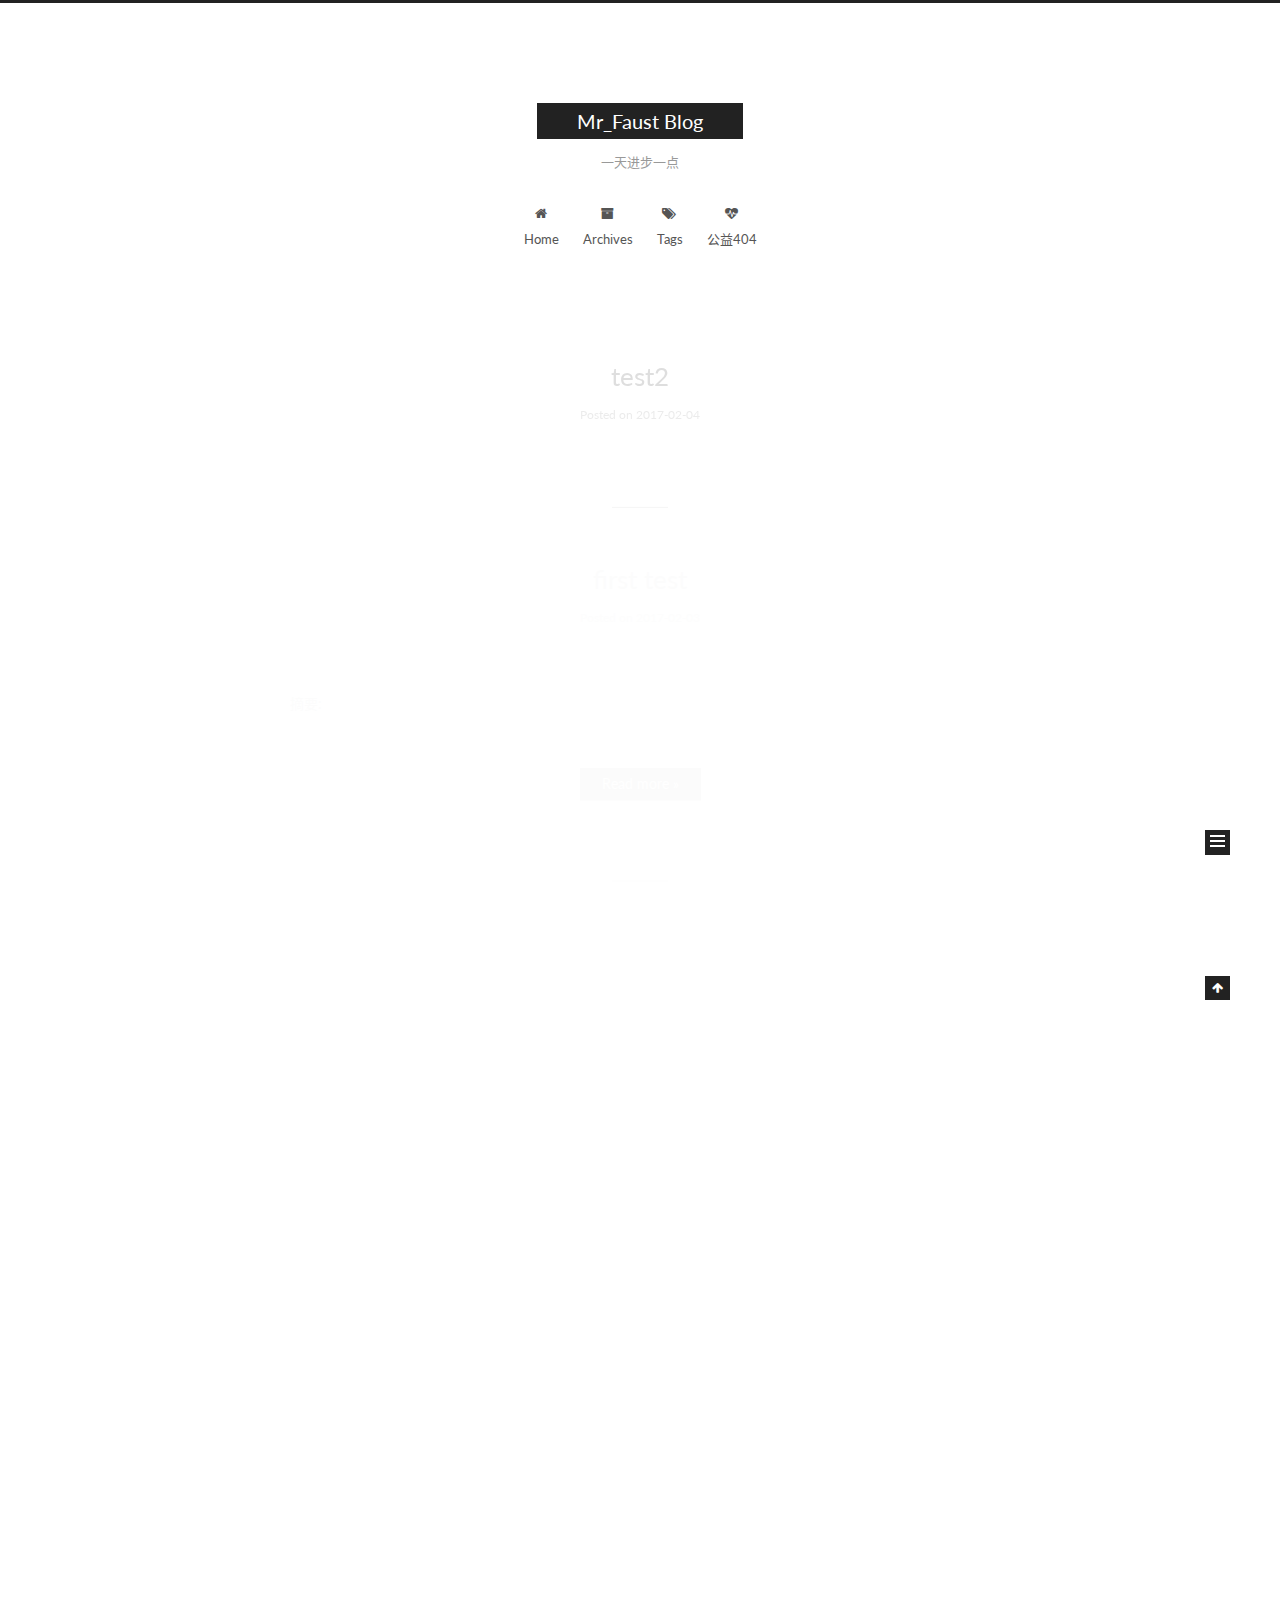
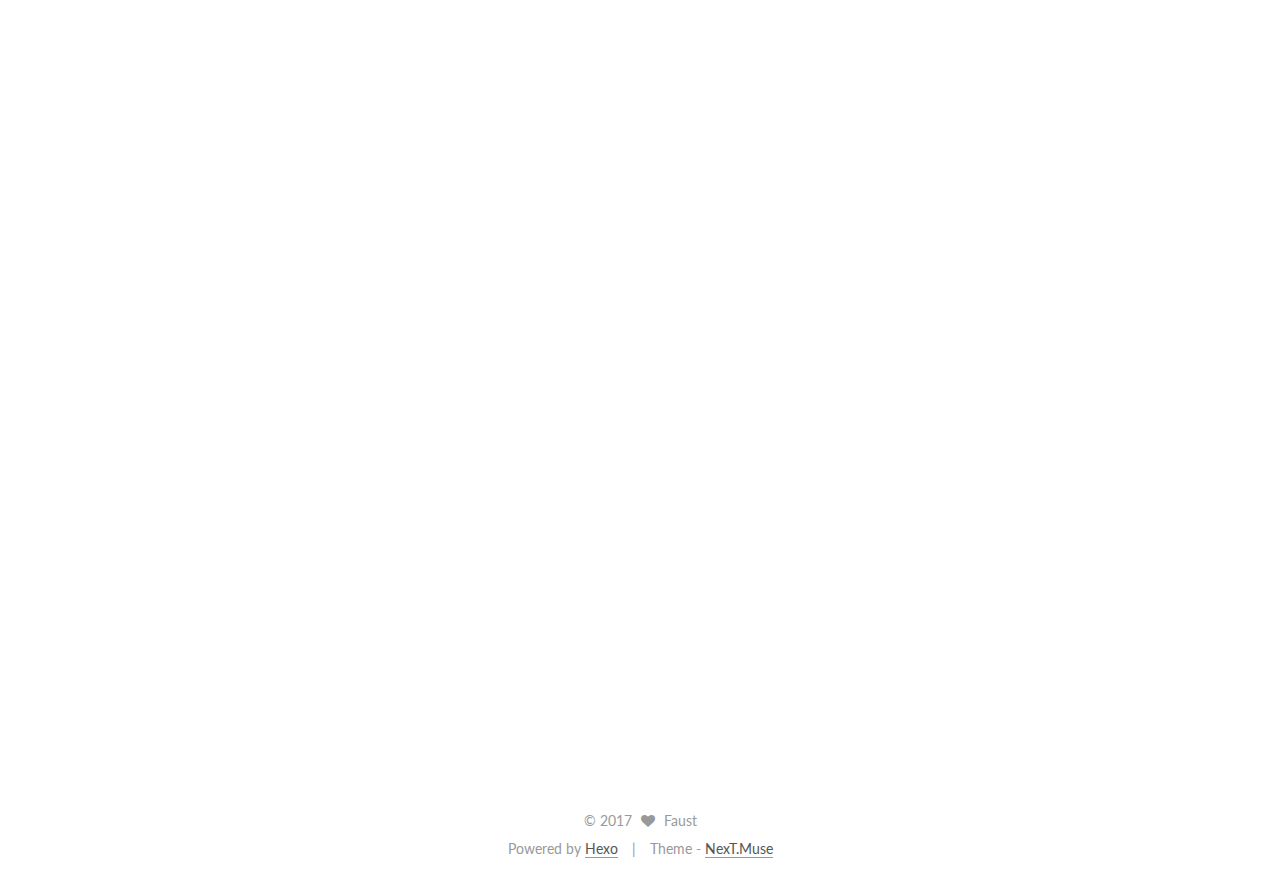
<file: index.html>
<!doctype html>



  


<html class="theme-next muse use-motion">
<head>
  <meta charset="UTF-8"/>
<meta http-equiv="X-UA-Compatible" content="IE=edge,chrome=1" />
<meta name="viewport" content="width=device-width, initial-scale=1, maximum-scale=1"/>



<meta http-equiv="Cache-Control" content="no-transform" />
<meta http-equiv="Cache-Control" content="no-siteapp" />












  
  
  <link href="/vendors/fancybox/source/jquery.fancybox.css?v=2.1.5" rel="stylesheet" type="text/css" />




  
  
  
  

  
    
    
  

  

  

  

  

  
    
    
    <link href="//fonts.googleapis.com/css?family=Lato:300,300italic,400,400italic,700,700italic&subset=latin,latin-ext" rel="stylesheet" type="text/css">
  






<link href="/vendors/font-awesome/css/font-awesome.min.css?v=4.4.0" rel="stylesheet" type="text/css" />

<link href="/css/main.css?v=5.0.1" rel="stylesheet" type="text/css" />


  <meta name="keywords" content="Hexo, NexT" />








  <link rel="shortcut icon" type="image/x-icon" href="/favicon.ico?v=5.0.1" />






<meta name="description" content="记录生活点滴">
<meta property="og:type" content="website">
<meta property="og:title" content="Mr_Faust Blog">
<meta property="og:url" content="http://ilovefaust.github.io/index.html">
<meta property="og:site_name" content="Mr_Faust Blog">
<meta property="og:description" content="记录生活点滴">
<meta name="twitter:card" content="summary">
<meta name="twitter:title" content="Mr_Faust Blog">
<meta name="twitter:description" content="记录生活点滴">



<script type="text/javascript" id="hexo.configuration">
  var NexT = window.NexT || {};
  var CONFIG = {
    scheme: 'Muse',
    sidebar: {"position":"left","display":"post"},
    fancybox: true,
    motion: true,
    duoshuo: {
      userId: 0,
      author: 'Author'
    }
  };
</script>

  <title> Mr_Faust Blog </title>
</head>

<body itemscope itemtype="http://schema.org/WebPage" lang="zh-CN">

  










  
  
    
  

  <div class="container one-collumn sidebar-position-left 
   page-home 
 ">
    <div class="headband"></div>

    <header id="header" class="header" itemscope itemtype="http://schema.org/WPHeader">
      <div class="header-inner"><div class="site-meta ">
  

  <div class="custom-logo-site-title">
    <a href="/"  class="brand" rel="start">
      <span class="logo-line-before"><i></i></span>
      <span class="site-title">Mr_Faust Blog</span>
      <span class="logo-line-after"><i></i></span>
    </a>
  </div>
  <p class="site-subtitle">一天进步一点</p>
</div>

<div class="site-nav-toggle">
  <button>
    <span class="btn-bar"></span>
    <span class="btn-bar"></span>
    <span class="btn-bar"></span>
  </button>
</div>

<nav class="site-nav">
  

  
    <ul id="menu" class="menu">
      
        
        <li class="menu-item menu-item-home">
          <a href="/" rel="section">
            
              <i class="menu-item-icon fa fa-fw fa-home"></i> <br />
            
            Home
          </a>
        </li>
      
        
        <li class="menu-item menu-item-archives">
          <a href="/archives" rel="section">
            
              <i class="menu-item-icon fa fa-fw fa-archive"></i> <br />
            
            Archives
          </a>
        </li>
      
        
        <li class="menu-item menu-item-tags">
          <a href="/tags" rel="section">
            
              <i class="menu-item-icon fa fa-fw fa-tags"></i> <br />
            
            Tags
          </a>
        </li>
      
        
        <li class="menu-item menu-item-commonweal">
          <a href="/404.html" rel="section">
            
              <i class="menu-item-icon fa fa-fw fa-heartbeat"></i> <br />
            
            公益404
          </a>
        </li>
      

      
    </ul>
  

  
</nav>

 </div>
    </header>

    <main id="main" class="main">
      <div class="main-inner">
        <div class="content-wrap">
          <div id="content" class="content">
            
  <section id="posts" class="posts-expand">
    
      

  
  

  
  
  

  <article class="post post-type-normal " itemscope itemtype="http://schema.org/Article">

    
      <header class="post-header">

        
        
          <h1 class="post-title" itemprop="name headline">
            
            
              
                
                <a class="post-title-link" href="/2017/02/04/test2/" itemprop="url">
                  test2
                </a>
              
            
          </h1>
        

        <div class="post-meta">
          <span class="post-time">
            <span class="post-meta-item-icon">
              <i class="fa fa-calendar-o"></i>
            </span>
            <span class="post-meta-item-text">Posted on</span>
            <time itemprop="dateCreated" datetime="2017-02-04T17:03:23+08:00" content="2017-02-04">
              2017-02-04
            </time>
          </span>

          

          
            
          

          

          
          

          
        </div>
      </header>
    


    <div class="post-body" itemprop="articleBody">

      
      

      
        
          
            
          
        
      
    </div>

    <div>
      
    </div>

    <div>
      
    </div>

    <footer class="post-footer">
      

      

      
      
        <div class="post-eof"></div>
      
    </footer>
  </article>


    
      

  
  

  
  
  

  <article class="post post-type-normal " itemscope itemtype="http://schema.org/Article">

    
      <header class="post-header">

        
        
          <h1 class="post-title" itemprop="name headline">
            
            
              
                
                <a class="post-title-link" href="/2017/02/03/first-test/" itemprop="url">
                  first test
                </a>
              
            
          </h1>
        

        <div class="post-meta">
          <span class="post-time">
            <span class="post-meta-item-icon">
              <i class="fa fa-calendar-o"></i>
            </span>
            <span class="post-meta-item-text">Posted on</span>
            <time itemprop="dateCreated" datetime="2017-02-03T22:31:26+08:00" content="2017-02-03">
              2017-02-03
            </time>
          </span>

          

          
            
          

          

          
          

          
        </div>
      </header>
    


    <div class="post-body" itemprop="articleBody">

      
      

      
        
          <p>摘要:<br>
          <div class="post-more-link text-center">
            <a class="btn" href="/2017/02/03/first-test/#more" rel="contents">
              Read more &raquo;
            </a>
          </div>
        
      
    </div>

    <div>
      
    </div>

    <div>
      
    </div>

    <footer class="post-footer">
      

      

      
      
        <div class="post-eof"></div>
      
    </footer>
  </article>


    
      

  
  

  
  
  

  <article class="post post-type-normal " itemscope itemtype="http://schema.org/Article">

    
      <header class="post-header">

        
        
          <h1 class="post-title" itemprop="name headline">
            
            
              
                
                <a class="post-title-link" href="/2017/02/01/hello/" itemprop="url">
                  hello
                </a>
              
            
          </h1>
        

        <div class="post-meta">
          <span class="post-time">
            <span class="post-meta-item-icon">
              <i class="fa fa-calendar-o"></i>
            </span>
            <span class="post-meta-item-text">Posted on</span>
            <time itemprop="dateCreated" datetime="2017-02-01T23:07:35+08:00" content="2017-02-01">
              2017-02-01
            </time>
          </span>

          
            <span class="post-category" >
              &nbsp; | &nbsp;
              <span class="post-meta-item-icon">
                <i class="fa fa-folder-o"></i>
              </span>
              <span class="post-meta-item-text">In</span>
              
                <span itemprop="about" itemscope itemtype="https://schema.org/Thing">
                  <a href="/categories/日志/" itemprop="url" rel="index">
                    <span itemprop="name">日志</span>
                  </a>
                </span>

                
                
                  , 
                

              
                <span itemprop="about" itemscope itemtype="https://schema.org/Thing">
                  <a href="/categories/日志/二级目录/" itemprop="url" rel="index">
                    <span itemprop="name">二级目录</span>
                  </a>
                </span>

                
                

              
            </span>
          

          
            
          

          

          
          

          
        </div>
      </header>
    


    <div class="post-body" itemprop="articleBody">

      
      

      
        
          <p>摘要:<br>
          <div class="post-more-link text-center">
            <a class="btn" href="/2017/02/01/hello/#more" rel="contents">
              Read more &raquo;
            </a>
          </div>
        
      
    </div>

    <div>
      
    </div>

    <div>
      
    </div>

    <footer class="post-footer">
      

      

      
      
        <div class="post-eof"></div>
      
    </footer>
  </article>


    
      

  
  

  
  
  

  <article class="post post-type-normal " itemscope itemtype="http://schema.org/Article">

    
      <header class="post-header">

        
        
          <h1 class="post-title" itemprop="name headline">
            
            
              
                
                <a class="post-title-link" href="/2017/02/01/hello-world/" itemprop="url">
                  Hello World
                </a>
              
            
          </h1>
        

        <div class="post-meta">
          <span class="post-time">
            <span class="post-meta-item-icon">
              <i class="fa fa-calendar-o"></i>
            </span>
            <span class="post-meta-item-text">Posted on</span>
            <time itemprop="dateCreated" datetime="2017-02-01T22:39:07+08:00" content="2017-02-01">
              2017-02-01
            </time>
          </span>

          

          
            
          

          

          
          

          
        </div>
      </header>
    


    <div class="post-body" itemprop="articleBody">

      
      

      
        
          
            <p>Welcome to <a href="https://hexo.io/" target="_blank" rel="external">Hexo</a>! This is your very first post. Check <a href="https://hexo.io/docs/" target="_blank" rel="external">documentation</a> for more info. If you get any problems when using Hexo, you can find the answer in <a href="https://hexo.io/docs/troubleshooting.html" target="_blank" rel="external">troubleshooting</a> or you can ask me on <a href="https://github.com/hexojs/hexo/issues" target="_blank" rel="external">GitHub</a>.</p>
<h2 id="Quick-Start"><a href="#Quick-Start" class="headerlink" title="Quick Start"></a>Quick Start</h2><h3 id="Create-a-new-post"><a href="#Create-a-new-post" class="headerlink" title="Create a new post"></a>Create a new post</h3><figure class="highlight bash"><table><tr><td class="gutter"><pre><div class="line">1</div></pre></td><td class="code"><pre><div class="line">$ hexo new <span class="string">"My New Post"</span></div></pre></td></tr></table></figure>
<p>More info: <a href="https://hexo.io/docs/writing.html" target="_blank" rel="external">Writing</a></p>
<h3 id="Run-server"><a href="#Run-server" class="headerlink" title="Run server"></a>Run server</h3><figure class="highlight bash"><table><tr><td class="gutter"><pre><div class="line">1</div></pre></td><td class="code"><pre><div class="line">$ hexo server</div></pre></td></tr></table></figure>
<p>More info: <a href="https://hexo.io/docs/server.html" target="_blank" rel="external">Server</a></p>
<h3 id="Generate-static-files"><a href="#Generate-static-files" class="headerlink" title="Generate static files"></a>Generate static files</h3><figure class="highlight bash"><table><tr><td class="gutter"><pre><div class="line">1</div></pre></td><td class="code"><pre><div class="line">$ hexo generate</div></pre></td></tr></table></figure>
<p>More info: <a href="https://hexo.io/docs/generating.html" target="_blank" rel="external">Generating</a></p>
<h3 id="Deploy-to-remote-sites"><a href="#Deploy-to-remote-sites" class="headerlink" title="Deploy to remote sites"></a>Deploy to remote sites</h3><figure class="highlight bash"><table><tr><td class="gutter"><pre><div class="line">1</div></pre></td><td class="code"><pre><div class="line">$ hexo deploy</div></pre></td></tr></table></figure>
<p>More info: <a href="https://hexo.io/docs/deployment.html" target="_blank" rel="external">Deployment</a></p>

          
        
      
    </div>

    <div>
      
    </div>

    <div>
      
    </div>

    <footer class="post-footer">
      

      

      
      
        <div class="post-eof"></div>
      
    </footer>
  </article>


    
  </section>

  


          </div>
          


          

        </div>
        
          
  
  <div class="sidebar-toggle">
    <div class="sidebar-toggle-line-wrap">
      <span class="sidebar-toggle-line sidebar-toggle-line-first"></span>
      <span class="sidebar-toggle-line sidebar-toggle-line-middle"></span>
      <span class="sidebar-toggle-line sidebar-toggle-line-last"></span>
    </div>
  </div>

  <aside id="sidebar" class="sidebar">
    <div class="sidebar-inner">

      

      

      <section class="site-overview sidebar-panel  sidebar-panel-active ">
        <div class="site-author motion-element" itemprop="author" itemscope itemtype="http://schema.org/Person">
          <img class="site-author-image" itemprop="image"
               src="/images/avatar.gif"
               alt="Faust" />
          <p class="site-author-name" itemprop="name">Faust</p>
          <p class="site-description motion-element" itemprop="description">记录生活点滴</p>
        </div>
        <nav class="site-state motion-element">
          <div class="site-state-item site-state-posts">
            <a href="/archives">
              <span class="site-state-item-count">4</span>
              <span class="site-state-item-name">posts</span>
            </a>
          </div>

          
            <div class="site-state-item site-state-categories">
              
                <span class="site-state-item-count">2</span>
                <span class="site-state-item-name">categories</span>
              
            </div>
          

          
            <div class="site-state-item site-state-tags">
              <a href="/tags">
                <span class="site-state-item-count">2</span>
                <span class="site-state-item-name">tags</span>
              </a>
            </div>
          

        </nav>

        

        <div class="links-of-author motion-element">
          
        </div>

        
        

        
        

      </section>

      

    </div>
  </aside>


        
      </div>
    </main>

    <footer id="footer" class="footer">
      <div class="footer-inner">
        <div class="copyright" >
  
  &copy; 
  <span itemprop="copyrightYear">2017</span>
  <span class="with-love">
    <i class="fa fa-heart"></i>
  </span>
  <span class="author" itemprop="copyrightHolder">Faust</span>
</div>

<div class="powered-by">
  Powered by <a class="theme-link" href="http://hexo.io">Hexo</a>
</div>

<div class="theme-info">
  Theme -
  <a class="theme-link" href="https://github.com/iissnan/hexo-theme-next">
    NexT.Muse
  </a>
</div>

        

        
      </div>
    </footer>

    <div class="back-to-top">
      <i class="fa fa-arrow-up"></i>
    </div>
  </div>

  

<script type="text/javascript">
  if (Object.prototype.toString.call(window.Promise) !== '[object Function]') {
    window.Promise = null;
  }
</script>









  



  
  <script type="text/javascript" src="/vendors/jquery/index.js?v=2.1.3"></script>

  
  <script type="text/javascript" src="/vendors/fastclick/lib/fastclick.min.js?v=1.0.6"></script>

  
  <script type="text/javascript" src="/vendors/jquery_lazyload/jquery.lazyload.js?v=1.9.7"></script>

  
  <script type="text/javascript" src="/vendors/velocity/velocity.min.js?v=1.2.1"></script>

  
  <script type="text/javascript" src="/vendors/velocity/velocity.ui.min.js?v=1.2.1"></script>

  
  <script type="text/javascript" src="/vendors/fancybox/source/jquery.fancybox.pack.js?v=2.1.5"></script>


  


  <script type="text/javascript" src="/js/src/utils.js?v=5.0.1"></script>

  <script type="text/javascript" src="/js/src/motion.js?v=5.0.1"></script>



  
  

  

  


  <script type="text/javascript" src="/js/src/bootstrap.js?v=5.0.1"></script>



  



  



  
  
  

  

  

</body>
</html>
</file>
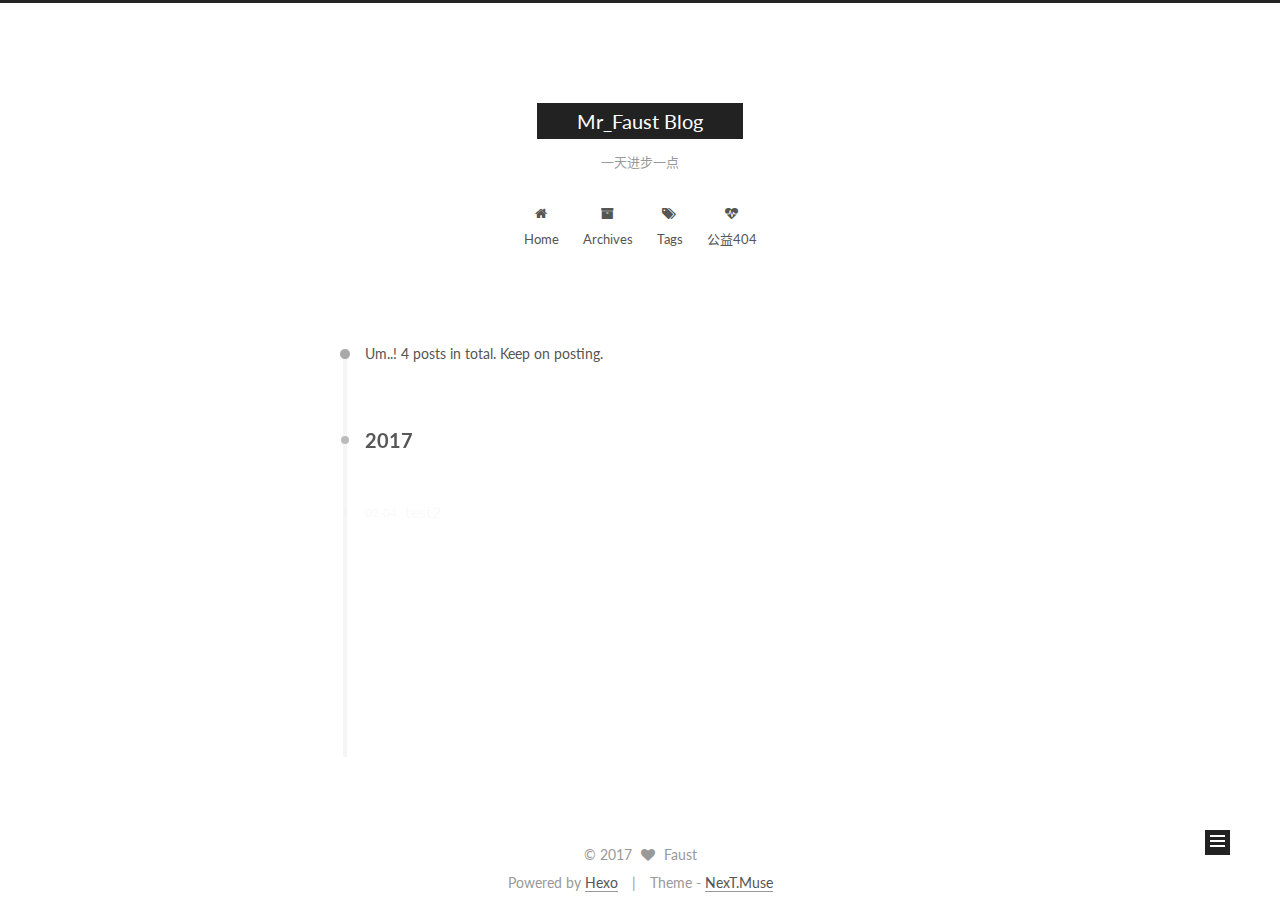
<file: archives/index.html>
<!doctype html>



  


<html class="theme-next muse use-motion">
<head>
  <meta charset="UTF-8"/>
<meta http-equiv="X-UA-Compatible" content="IE=edge,chrome=1" />
<meta name="viewport" content="width=device-width, initial-scale=1, maximum-scale=1"/>



<meta http-equiv="Cache-Control" content="no-transform" />
<meta http-equiv="Cache-Control" content="no-siteapp" />












  
  
  <link href="/vendors/fancybox/source/jquery.fancybox.css?v=2.1.5" rel="stylesheet" type="text/css" />




  
  
  
  

  
    
    
  

  

  

  

  

  
    
    
    <link href="//fonts.googleapis.com/css?family=Lato:300,300italic,400,400italic,700,700italic&subset=latin,latin-ext" rel="stylesheet" type="text/css">
  






<link href="/vendors/font-awesome/css/font-awesome.min.css?v=4.4.0" rel="stylesheet" type="text/css" />

<link href="/css/main.css?v=5.0.1" rel="stylesheet" type="text/css" />


  <meta name="keywords" content="Hexo, NexT" />








  <link rel="shortcut icon" type="image/x-icon" href="/favicon.ico?v=5.0.1" />






<meta name="description" content="记录生活点滴">
<meta property="og:type" content="website">
<meta property="og:title" content="Mr_Faust Blog">
<meta property="og:url" content="http://ilovefaust.github.io/archives/index.html">
<meta property="og:site_name" content="Mr_Faust Blog">
<meta property="og:description" content="记录生活点滴">
<meta name="twitter:card" content="summary">
<meta name="twitter:title" content="Mr_Faust Blog">
<meta name="twitter:description" content="记录生活点滴">



<script type="text/javascript" id="hexo.configuration">
  var NexT = window.NexT || {};
  var CONFIG = {
    scheme: 'Muse',
    sidebar: {"position":"left","display":"post"},
    fancybox: true,
    motion: true,
    duoshuo: {
      userId: 0,
      author: 'Author'
    }
  };
</script>

  <title> Archive | Mr_Faust Blog </title>
</head>

<body itemscope itemtype="http://schema.org/WebPage" lang="zh-CN">

  










  
  
    
  

  <div class="container one-collumn sidebar-position-left  page-archive  ">
    <div class="headband"></div>

    <header id="header" class="header" itemscope itemtype="http://schema.org/WPHeader">
      <div class="header-inner"><div class="site-meta ">
  

  <div class="custom-logo-site-title">
    <a href="/"  class="brand" rel="start">
      <span class="logo-line-before"><i></i></span>
      <span class="site-title">Mr_Faust Blog</span>
      <span class="logo-line-after"><i></i></span>
    </a>
  </div>
  <p class="site-subtitle">一天进步一点</p>
</div>

<div class="site-nav-toggle">
  <button>
    <span class="btn-bar"></span>
    <span class="btn-bar"></span>
    <span class="btn-bar"></span>
  </button>
</div>

<nav class="site-nav">
  

  
    <ul id="menu" class="menu">
      
        
        <li class="menu-item menu-item-home">
          <a href="/" rel="section">
            
              <i class="menu-item-icon fa fa-fw fa-home"></i> <br />
            
            Home
          </a>
        </li>
      
        
        <li class="menu-item menu-item-archives">
          <a href="/archives" rel="section">
            
              <i class="menu-item-icon fa fa-fw fa-archive"></i> <br />
            
            Archives
          </a>
        </li>
      
        
        <li class="menu-item menu-item-tags">
          <a href="/tags" rel="section">
            
              <i class="menu-item-icon fa fa-fw fa-tags"></i> <br />
            
            Tags
          </a>
        </li>
      
        
        <li class="menu-item menu-item-commonweal">
          <a href="/404.html" rel="section">
            
              <i class="menu-item-icon fa fa-fw fa-heartbeat"></i> <br />
            
            公益404
          </a>
        </li>
      

      
    </ul>
  

  
</nav>

 </div>
    </header>

    <main id="main" class="main">
      <div class="main-inner">
        <div class="content-wrap">
          <div id="content" class="content">
            

  <section id="posts" class="posts-collapse">
    <span class="archive-move-on"></span>

    <span class="archive-page-counter">
      
      
      
        
      
      Um..! 4 posts in total. Keep on posting.
    </span>

    

      
      
      

      
        
        <div class="collection-title">
          <h2 class="archive-year motion-element" id="archive-year-2017">2017</h2>
        </div>
      
      

      

  <article class="post post-type-normal" itemscope itemtype="http://schema.org/Article">
    <header class="post-header">

      <h1 class="post-title">
        
            <a class="post-title-link" href="/2017/02/04/test2/" itemprop="url">
              
                <span itemprop="name">test2</span>
              
            </a>
        
      </h1>

      <div class="post-meta">
        <time class="post-time" itemprop="dateCreated"
              datetime="2017-02-04T17:03:23+08:00"
              content="2017-02-04" >
          02-04
        </time>
      </div>

    </header>
  </article>



    

      
      
      

      
      

      

  <article class="post post-type-normal" itemscope itemtype="http://schema.org/Article">
    <header class="post-header">

      <h1 class="post-title">
        
            <a class="post-title-link" href="/2017/02/03/first-test/" itemprop="url">
              
                <span itemprop="name">first test</span>
              
            </a>
        
      </h1>

      <div class="post-meta">
        <time class="post-time" itemprop="dateCreated"
              datetime="2017-02-03T22:31:26+08:00"
              content="2017-02-03" >
          02-03
        </time>
      </div>

    </header>
  </article>



    

      
      
      

      
      

      

  <article class="post post-type-normal" itemscope itemtype="http://schema.org/Article">
    <header class="post-header">

      <h1 class="post-title">
        
            <a class="post-title-link" href="/2017/02/01/hello/" itemprop="url">
              
                <span itemprop="name">hello</span>
              
            </a>
        
      </h1>

      <div class="post-meta">
        <time class="post-time" itemprop="dateCreated"
              datetime="2017-02-01T23:07:35+08:00"
              content="2017-02-01" >
          02-01
        </time>
      </div>

    </header>
  </article>



    

      
      
      

      
      

      

  <article class="post post-type-normal" itemscope itemtype="http://schema.org/Article">
    <header class="post-header">

      <h1 class="post-title">
        
            <a class="post-title-link" href="/2017/02/01/hello-world/" itemprop="url">
              
                <span itemprop="name">Hello World</span>
              
            </a>
        
      </h1>

      <div class="post-meta">
        <time class="post-time" itemprop="dateCreated"
              datetime="2017-02-01T22:39:07+08:00"
              content="2017-02-01" >
          02-01
        </time>
      </div>

    </header>
  </article>



    

  </section>

  



          </div>
          


          

        </div>
        
          
  
  <div class="sidebar-toggle">
    <div class="sidebar-toggle-line-wrap">
      <span class="sidebar-toggle-line sidebar-toggle-line-first"></span>
      <span class="sidebar-toggle-line sidebar-toggle-line-middle"></span>
      <span class="sidebar-toggle-line sidebar-toggle-line-last"></span>
    </div>
  </div>

  <aside id="sidebar" class="sidebar">
    <div class="sidebar-inner">

      

      

      <section class="site-overview sidebar-panel  sidebar-panel-active ">
        <div class="site-author motion-element" itemprop="author" itemscope itemtype="http://schema.org/Person">
          <img class="site-author-image" itemprop="image"
               src="/images/avatar.gif"
               alt="Faust" />
          <p class="site-author-name" itemprop="name">Faust</p>
          <p class="site-description motion-element" itemprop="description">记录生活点滴</p>
        </div>
        <nav class="site-state motion-element">
          <div class="site-state-item site-state-posts">
            <a href="/archives">
              <span class="site-state-item-count">4</span>
              <span class="site-state-item-name">posts</span>
            </a>
          </div>

          
            <div class="site-state-item site-state-categories">
              
                <span class="site-state-item-count">2</span>
                <span class="site-state-item-name">categories</span>
              
            </div>
          

          
            <div class="site-state-item site-state-tags">
              <a href="/tags">
                <span class="site-state-item-count">2</span>
                <span class="site-state-item-name">tags</span>
              </a>
            </div>
          

        </nav>

        

        <div class="links-of-author motion-element">
          
        </div>

        
        

        
        

      </section>

      

    </div>
  </aside>


        
      </div>
    </main>

    <footer id="footer" class="footer">
      <div class="footer-inner">
        <div class="copyright" >
  
  &copy; 
  <span itemprop="copyrightYear">2017</span>
  <span class="with-love">
    <i class="fa fa-heart"></i>
  </span>
  <span class="author" itemprop="copyrightHolder">Faust</span>
</div>

<div class="powered-by">
  Powered by <a class="theme-link" href="http://hexo.io">Hexo</a>
</div>

<div class="theme-info">
  Theme -
  <a class="theme-link" href="https://github.com/iissnan/hexo-theme-next">
    NexT.Muse
  </a>
</div>

        

        
      </div>
    </footer>

    <div class="back-to-top">
      <i class="fa fa-arrow-up"></i>
    </div>
  </div>

  

<script type="text/javascript">
  if (Object.prototype.toString.call(window.Promise) !== '[object Function]') {
    window.Promise = null;
  }
</script>









  



  
  <script type="text/javascript" src="/vendors/jquery/index.js?v=2.1.3"></script>

  
  <script type="text/javascript" src="/vendors/fastclick/lib/fastclick.min.js?v=1.0.6"></script>

  
  <script type="text/javascript" src="/vendors/jquery_lazyload/jquery.lazyload.js?v=1.9.7"></script>

  
  <script type="text/javascript" src="/vendors/velocity/velocity.min.js?v=1.2.1"></script>

  
  <script type="text/javascript" src="/vendors/velocity/velocity.ui.min.js?v=1.2.1"></script>

  
  <script type="text/javascript" src="/vendors/fancybox/source/jquery.fancybox.pack.js?v=2.1.5"></script>


  


  <script type="text/javascript" src="/js/src/utils.js?v=5.0.1"></script>

  <script type="text/javascript" src="/js/src/motion.js?v=5.0.1"></script>



  
  

  
  
    <script type="text/javascript" id="motion.page.archive">
      $('.archive-year').velocity('transition.slideLeftIn');
    </script>
  


  


  <script type="text/javascript" src="/js/src/bootstrap.js?v=5.0.1"></script>



  



  



  
  
  

  

  

</body>
</html>
</file>
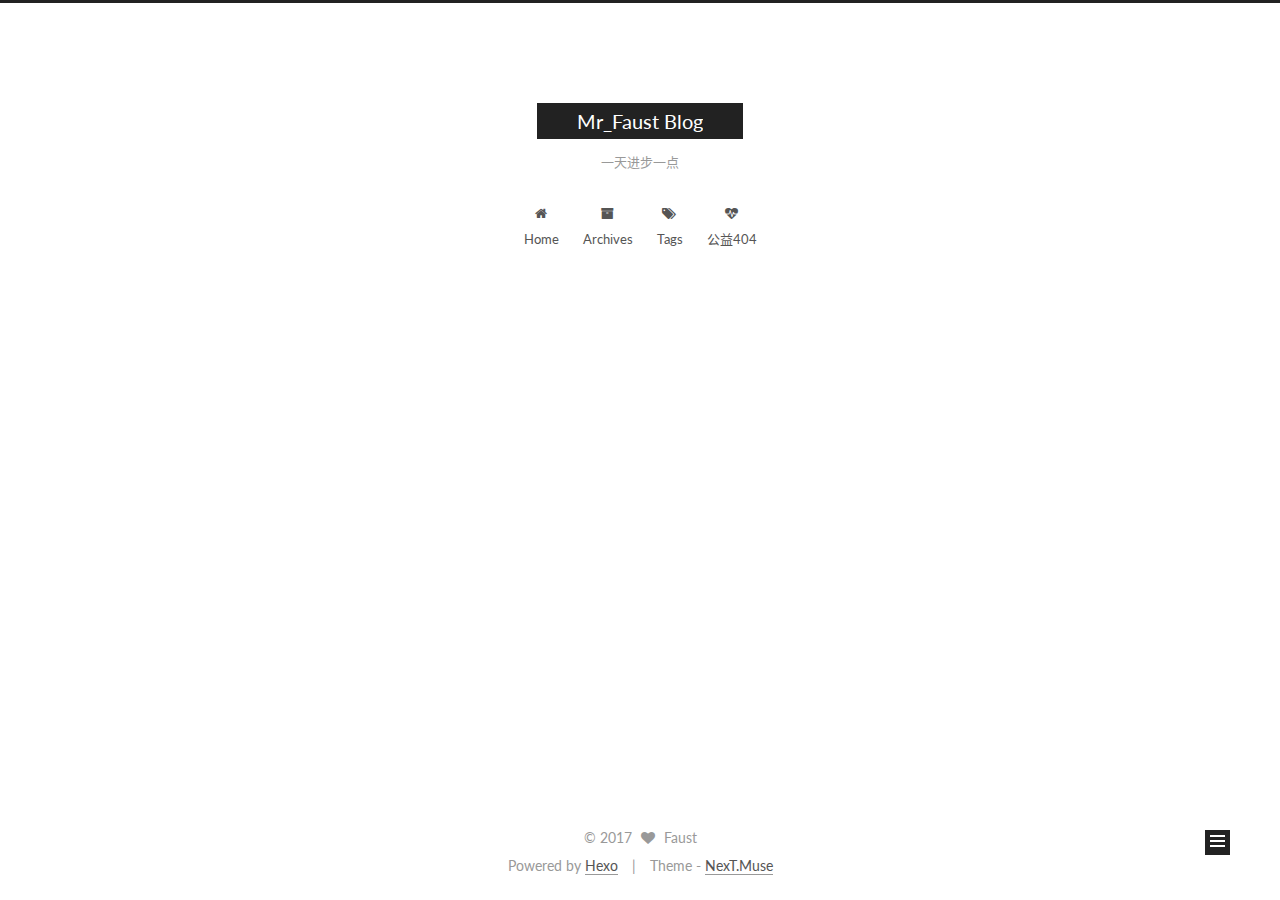
<file: guestbook/index.html>
<!doctype html>



  


<html class="theme-next muse use-motion">
<head>
  <meta charset="UTF-8"/>
<meta http-equiv="X-UA-Compatible" content="IE=edge,chrome=1" />
<meta name="viewport" content="width=device-width, initial-scale=1, maximum-scale=1"/>



<meta http-equiv="Cache-Control" content="no-transform" />
<meta http-equiv="Cache-Control" content="no-siteapp" />












  
  
  <link href="/vendors/fancybox/source/jquery.fancybox.css?v=2.1.5" rel="stylesheet" type="text/css" />




  
  
  
  

  
    
    
  

  

  

  

  

  
    
    
    <link href="//fonts.googleapis.com/css?family=Lato:300,300italic,400,400italic,700,700italic&subset=latin,latin-ext" rel="stylesheet" type="text/css">
  






<link href="/vendors/font-awesome/css/font-awesome.min.css?v=4.4.0" rel="stylesheet" type="text/css" />

<link href="/css/main.css?v=5.0.1" rel="stylesheet" type="text/css" />


  <meta name="keywords" content="Hexo, NexT" />








  <link rel="shortcut icon" type="image/x-icon" href="/favicon.ico?v=5.0.1" />






<meta name="description" content="记录生活点滴">
<meta property="og:type" content="website">
<meta property="og:title" content="guestbook">
<meta property="og:url" content="http://ilovefaust.github.io/guestbook/index.html">
<meta property="og:site_name" content="Mr_Faust Blog">
<meta property="og:description" content="记录生活点滴">
<meta property="og:updated_time" content="2017-02-03T02:56:24.085Z">
<meta name="twitter:card" content="summary">
<meta name="twitter:title" content="guestbook">
<meta name="twitter:description" content="记录生活点滴">



<script type="text/javascript" id="hexo.configuration">
  var NexT = window.NexT || {};
  var CONFIG = {
    scheme: 'Muse',
    sidebar: {"position":"left","display":"post"},
    fancybox: true,
    motion: true,
    duoshuo: {
      userId: 0,
      author: 'Author'
    }
  };
</script>

  <title>
  

  
    guestbook | Mr_Faust Blog
  
</title>
</head>

<body itemscope itemtype="http://schema.org/WebPage" lang="zh-CN">

  










  
  
    
  

  <div class="container one-collumn sidebar-position-left  ">
    <div class="headband"></div>

    <header id="header" class="header" itemscope itemtype="http://schema.org/WPHeader">
      <div class="header-inner"><div class="site-meta ">
  

  <div class="custom-logo-site-title">
    <a href="/"  class="brand" rel="start">
      <span class="logo-line-before"><i></i></span>
      <span class="site-title">Mr_Faust Blog</span>
      <span class="logo-line-after"><i></i></span>
    </a>
  </div>
  <p class="site-subtitle">一天进步一点</p>
</div>

<div class="site-nav-toggle">
  <button>
    <span class="btn-bar"></span>
    <span class="btn-bar"></span>
    <span class="btn-bar"></span>
  </button>
</div>

<nav class="site-nav">
  

  
    <ul id="menu" class="menu">
      
        
        <li class="menu-item menu-item-home">
          <a href="/" rel="section">
            
              <i class="menu-item-icon fa fa-fw fa-home"></i> <br />
            
            Home
          </a>
        </li>
      
        
        <li class="menu-item menu-item-archives">
          <a href="/archives" rel="section">
            
              <i class="menu-item-icon fa fa-fw fa-archive"></i> <br />
            
            Archives
          </a>
        </li>
      
        
        <li class="menu-item menu-item-tags">
          <a href="/tags" rel="section">
            
              <i class="menu-item-icon fa fa-fw fa-tags"></i> <br />
            
            Tags
          </a>
        </li>
      
        
        <li class="menu-item menu-item-commonweal">
          <a href="/404.html" rel="section">
            
              <i class="menu-item-icon fa fa-fw fa-heartbeat"></i> <br />
            
            公益404
          </a>
        </li>
      

      
    </ul>
  

  
</nav>

 </div>
    </header>

    <main id="main" class="main">
      <div class="main-inner">
        <div class="content-wrap">
          <div id="content" class="content">
            

  <div id="posts" class="posts-expand">
    
    
      
    
	
	
	
	
  <div class="comments" id="comments">
    
  </div>


  </div>


          </div>
          


          
  <div class="comments" id="comments">
    
  </div>


        </div>
        
          
  
  <div class="sidebar-toggle">
    <div class="sidebar-toggle-line-wrap">
      <span class="sidebar-toggle-line sidebar-toggle-line-first"></span>
      <span class="sidebar-toggle-line sidebar-toggle-line-middle"></span>
      <span class="sidebar-toggle-line sidebar-toggle-line-last"></span>
    </div>
  </div>

  <aside id="sidebar" class="sidebar">
    <div class="sidebar-inner">

      

      

      <section class="site-overview sidebar-panel  sidebar-panel-active ">
        <div class="site-author motion-element" itemprop="author" itemscope itemtype="http://schema.org/Person">
          <img class="site-author-image" itemprop="image"
               src="/images/avatar.gif"
               alt="Faust" />
          <p class="site-author-name" itemprop="name">Faust</p>
          <p class="site-description motion-element" itemprop="description">记录生活点滴</p>
        </div>
        <nav class="site-state motion-element">
          <div class="site-state-item site-state-posts">
            <a href="/archives">
              <span class="site-state-item-count">4</span>
              <span class="site-state-item-name">posts</span>
            </a>
          </div>

          
            <div class="site-state-item site-state-categories">
              
                <span class="site-state-item-count">2</span>
                <span class="site-state-item-name">categories</span>
              
            </div>
          

          
            <div class="site-state-item site-state-tags">
              <a href="/tags">
                <span class="site-state-item-count">2</span>
                <span class="site-state-item-name">tags</span>
              </a>
            </div>
          

        </nav>

        

        <div class="links-of-author motion-element">
          
        </div>

        
        

        
        

      </section>

      

    </div>
  </aside>


        
      </div>
    </main>

    <footer id="footer" class="footer">
      <div class="footer-inner">
        <div class="copyright" >
  
  &copy; 
  <span itemprop="copyrightYear">2017</span>
  <span class="with-love">
    <i class="fa fa-heart"></i>
  </span>
  <span class="author" itemprop="copyrightHolder">Faust</span>
</div>

<div class="powered-by">
  Powered by <a class="theme-link" href="http://hexo.io">Hexo</a>
</div>

<div class="theme-info">
  Theme -
  <a class="theme-link" href="https://github.com/iissnan/hexo-theme-next">
    NexT.Muse
  </a>
</div>

        

        
      </div>
    </footer>

    <div class="back-to-top">
      <i class="fa fa-arrow-up"></i>
    </div>
  </div>

  

<script type="text/javascript">
  if (Object.prototype.toString.call(window.Promise) !== '[object Function]') {
    window.Promise = null;
  }
</script>









  



  
  <script type="text/javascript" src="/vendors/jquery/index.js?v=2.1.3"></script>

  
  <script type="text/javascript" src="/vendors/fastclick/lib/fastclick.min.js?v=1.0.6"></script>

  
  <script type="text/javascript" src="/vendors/jquery_lazyload/jquery.lazyload.js?v=1.9.7"></script>

  
  <script type="text/javascript" src="/vendors/velocity/velocity.min.js?v=1.2.1"></script>

  
  <script type="text/javascript" src="/vendors/velocity/velocity.ui.min.js?v=1.2.1"></script>

  
  <script type="text/javascript" src="/vendors/fancybox/source/jquery.fancybox.pack.js?v=2.1.5"></script>


  


  <script type="text/javascript" src="/js/src/utils.js?v=5.0.1"></script>

  <script type="text/javascript" src="/js/src/motion.js?v=5.0.1"></script>



  
  

  

  


  <script type="text/javascript" src="/js/src/bootstrap.js?v=5.0.1"></script>



  



  



  
  
  

  

  

</body>
</html>
</file>
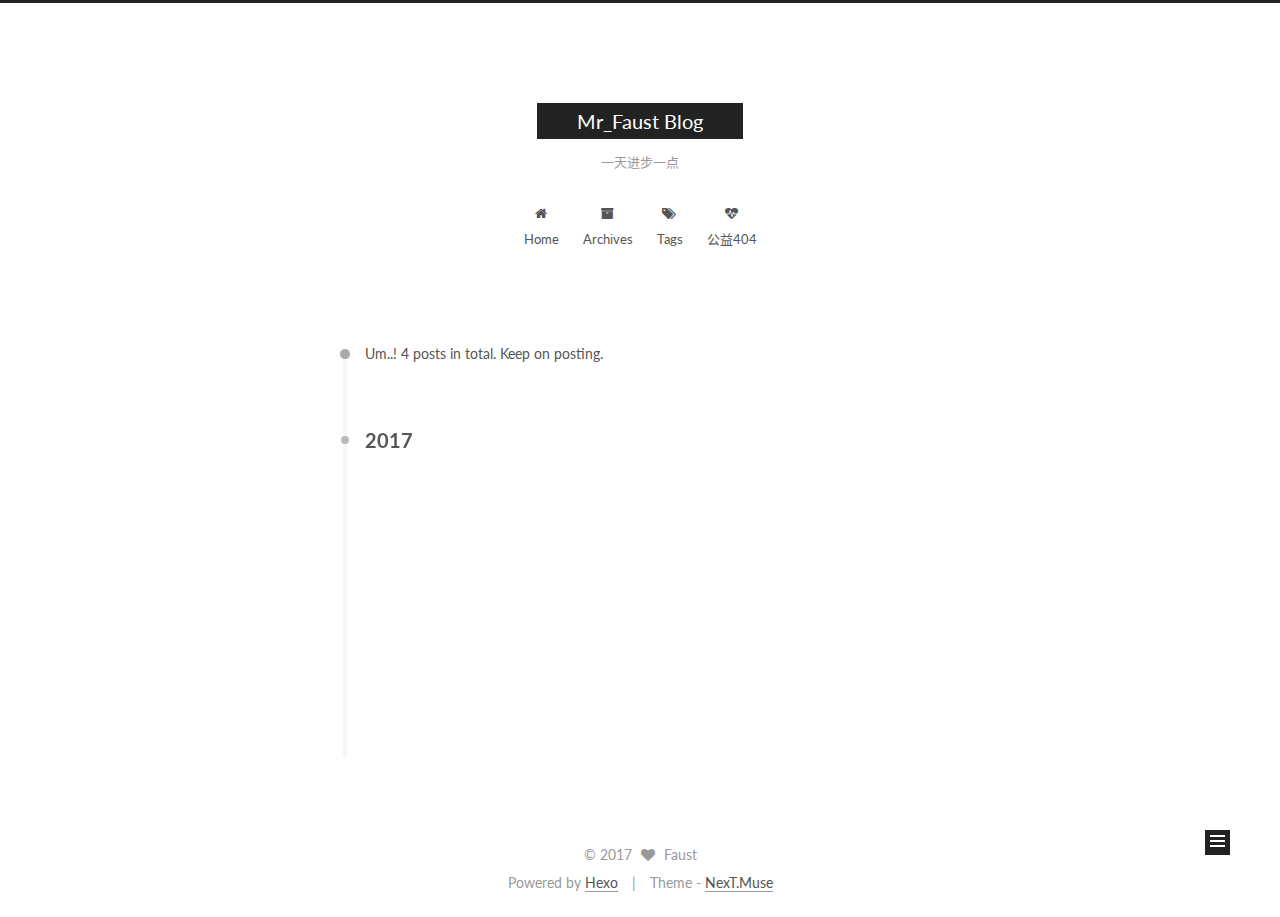
<file: archives/2017/index.html>
<!doctype html>



  


<html class="theme-next muse use-motion">
<head>
  <meta charset="UTF-8"/>
<meta http-equiv="X-UA-Compatible" content="IE=edge,chrome=1" />
<meta name="viewport" content="width=device-width, initial-scale=1, maximum-scale=1"/>



<meta http-equiv="Cache-Control" content="no-transform" />
<meta http-equiv="Cache-Control" content="no-siteapp" />












  
  
  <link href="/vendors/fancybox/source/jquery.fancybox.css?v=2.1.5" rel="stylesheet" type="text/css" />




  
  
  
  

  
    
    
  

  

  

  

  

  
    
    
    <link href="//fonts.googleapis.com/css?family=Lato:300,300italic,400,400italic,700,700italic&subset=latin,latin-ext" rel="stylesheet" type="text/css">
  






<link href="/vendors/font-awesome/css/font-awesome.min.css?v=4.4.0" rel="stylesheet" type="text/css" />

<link href="/css/main.css?v=5.0.1" rel="stylesheet" type="text/css" />


  <meta name="keywords" content="Hexo, NexT" />








  <link rel="shortcut icon" type="image/x-icon" href="/favicon.ico?v=5.0.1" />






<meta name="description" content="记录生活点滴">
<meta property="og:type" content="website">
<meta property="og:title" content="Mr_Faust Blog">
<meta property="og:url" content="http://ilovefaust.github.io/archives/2017/index.html">
<meta property="og:site_name" content="Mr_Faust Blog">
<meta property="og:description" content="记录生活点滴">
<meta name="twitter:card" content="summary">
<meta name="twitter:title" content="Mr_Faust Blog">
<meta name="twitter:description" content="记录生活点滴">



<script type="text/javascript" id="hexo.configuration">
  var NexT = window.NexT || {};
  var CONFIG = {
    scheme: 'Muse',
    sidebar: {"position":"left","display":"post"},
    fancybox: true,
    motion: true,
    duoshuo: {
      userId: 0,
      author: 'Author'
    }
  };
</script>

  <title> Archive | Mr_Faust Blog </title>
</head>

<body itemscope itemtype="http://schema.org/WebPage" lang="zh-CN">

  










  
  
    
  

  <div class="container one-collumn sidebar-position-left  page-archive  ">
    <div class="headband"></div>

    <header id="header" class="header" itemscope itemtype="http://schema.org/WPHeader">
      <div class="header-inner"><div class="site-meta ">
  

  <div class="custom-logo-site-title">
    <a href="/"  class="brand" rel="start">
      <span class="logo-line-before"><i></i></span>
      <span class="site-title">Mr_Faust Blog</span>
      <span class="logo-line-after"><i></i></span>
    </a>
  </div>
  <p class="site-subtitle">一天进步一点</p>
</div>

<div class="site-nav-toggle">
  <button>
    <span class="btn-bar"></span>
    <span class="btn-bar"></span>
    <span class="btn-bar"></span>
  </button>
</div>

<nav class="site-nav">
  

  
    <ul id="menu" class="menu">
      
        
        <li class="menu-item menu-item-home">
          <a href="/" rel="section">
            
              <i class="menu-item-icon fa fa-fw fa-home"></i> <br />
            
            Home
          </a>
        </li>
      
        
        <li class="menu-item menu-item-archives">
          <a href="/archives" rel="section">
            
              <i class="menu-item-icon fa fa-fw fa-archive"></i> <br />
            
            Archives
          </a>
        </li>
      
        
        <li class="menu-item menu-item-tags">
          <a href="/tags" rel="section">
            
              <i class="menu-item-icon fa fa-fw fa-tags"></i> <br />
            
            Tags
          </a>
        </li>
      
        
        <li class="menu-item menu-item-commonweal">
          <a href="/404.html" rel="section">
            
              <i class="menu-item-icon fa fa-fw fa-heartbeat"></i> <br />
            
            公益404
          </a>
        </li>
      

      
    </ul>
  

  
</nav>

 </div>
    </header>

    <main id="main" class="main">
      <div class="main-inner">
        <div class="content-wrap">
          <div id="content" class="content">
            

  <section id="posts" class="posts-collapse">
    <span class="archive-move-on"></span>

    <span class="archive-page-counter">
      
      
      
        
      
      Um..! 4 posts in total. Keep on posting.
    </span>

    

      
      
      

      
        
        <div class="collection-title">
          <h2 class="archive-year motion-element" id="archive-year-2017">2017</h2>
        </div>
      
      

      

  <article class="post post-type-normal" itemscope itemtype="http://schema.org/Article">
    <header class="post-header">

      <h1 class="post-title">
        
            <a class="post-title-link" href="/2017/02/04/test2/" itemprop="url">
              
                <span itemprop="name">test2</span>
              
            </a>
        
      </h1>

      <div class="post-meta">
        <time class="post-time" itemprop="dateCreated"
              datetime="2017-02-04T17:03:23+08:00"
              content="2017-02-04" >
          02-04
        </time>
      </div>

    </header>
  </article>



    

      
      
      

      
      

      

  <article class="post post-type-normal" itemscope itemtype="http://schema.org/Article">
    <header class="post-header">

      <h1 class="post-title">
        
            <a class="post-title-link" href="/2017/02/03/first-test/" itemprop="url">
              
                <span itemprop="name">first test</span>
              
            </a>
        
      </h1>

      <div class="post-meta">
        <time class="post-time" itemprop="dateCreated"
              datetime="2017-02-03T22:31:26+08:00"
              content="2017-02-03" >
          02-03
        </time>
      </div>

    </header>
  </article>



    

      
      
      

      
      

      

  <article class="post post-type-normal" itemscope itemtype="http://schema.org/Article">
    <header class="post-header">

      <h1 class="post-title">
        
            <a class="post-title-link" href="/2017/02/01/hello/" itemprop="url">
              
                <span itemprop="name">hello</span>
              
            </a>
        
      </h1>

      <div class="post-meta">
        <time class="post-time" itemprop="dateCreated"
              datetime="2017-02-01T23:07:35+08:00"
              content="2017-02-01" >
          02-01
        </time>
      </div>

    </header>
  </article>



    

      
      
      

      
      

      

  <article class="post post-type-normal" itemscope itemtype="http://schema.org/Article">
    <header class="post-header">

      <h1 class="post-title">
        
            <a class="post-title-link" href="/2017/02/01/hello-world/" itemprop="url">
              
                <span itemprop="name">Hello World</span>
              
            </a>
        
      </h1>

      <div class="post-meta">
        <time class="post-time" itemprop="dateCreated"
              datetime="2017-02-01T22:39:07+08:00"
              content="2017-02-01" >
          02-01
        </time>
      </div>

    </header>
  </article>



    

  </section>

  



          </div>
          


          

        </div>
        
          
  
  <div class="sidebar-toggle">
    <div class="sidebar-toggle-line-wrap">
      <span class="sidebar-toggle-line sidebar-toggle-line-first"></span>
      <span class="sidebar-toggle-line sidebar-toggle-line-middle"></span>
      <span class="sidebar-toggle-line sidebar-toggle-line-last"></span>
    </div>
  </div>

  <aside id="sidebar" class="sidebar">
    <div class="sidebar-inner">

      

      

      <section class="site-overview sidebar-panel  sidebar-panel-active ">
        <div class="site-author motion-element" itemprop="author" itemscope itemtype="http://schema.org/Person">
          <img class="site-author-image" itemprop="image"
               src="/images/avatar.gif"
               alt="Faust" />
          <p class="site-author-name" itemprop="name">Faust</p>
          <p class="site-description motion-element" itemprop="description">记录生活点滴</p>
        </div>
        <nav class="site-state motion-element">
          <div class="site-state-item site-state-posts">
            <a href="/archives">
              <span class="site-state-item-count">4</span>
              <span class="site-state-item-name">posts</span>
            </a>
          </div>

          
            <div class="site-state-item site-state-categories">
              
                <span class="site-state-item-count">2</span>
                <span class="site-state-item-name">categories</span>
              
            </div>
          

          
            <div class="site-state-item site-state-tags">
              <a href="/tags">
                <span class="site-state-item-count">2</span>
                <span class="site-state-item-name">tags</span>
              </a>
            </div>
          

        </nav>

        

        <div class="links-of-author motion-element">
          
        </div>

        
        

        
        

      </section>

      

    </div>
  </aside>


        
      </div>
    </main>

    <footer id="footer" class="footer">
      <div class="footer-inner">
        <div class="copyright" >
  
  &copy; 
  <span itemprop="copyrightYear">2017</span>
  <span class="with-love">
    <i class="fa fa-heart"></i>
  </span>
  <span class="author" itemprop="copyrightHolder">Faust</span>
</div>

<div class="powered-by">
  Powered by <a class="theme-link" href="http://hexo.io">Hexo</a>
</div>

<div class="theme-info">
  Theme -
  <a class="theme-link" href="https://github.com/iissnan/hexo-theme-next">
    NexT.Muse
  </a>
</div>

        

        
      </div>
    </footer>

    <div class="back-to-top">
      <i class="fa fa-arrow-up"></i>
    </div>
  </div>

  

<script type="text/javascript">
  if (Object.prototype.toString.call(window.Promise) !== '[object Function]') {
    window.Promise = null;
  }
</script>









  



  
  <script type="text/javascript" src="/vendors/jquery/index.js?v=2.1.3"></script>

  
  <script type="text/javascript" src="/vendors/fastclick/lib/fastclick.min.js?v=1.0.6"></script>

  
  <script type="text/javascript" src="/vendors/jquery_lazyload/jquery.lazyload.js?v=1.9.7"></script>

  
  <script type="text/javascript" src="/vendors/velocity/velocity.min.js?v=1.2.1"></script>

  
  <script type="text/javascript" src="/vendors/velocity/velocity.ui.min.js?v=1.2.1"></script>

  
  <script type="text/javascript" src="/vendors/fancybox/source/jquery.fancybox.pack.js?v=2.1.5"></script>


  


  <script type="text/javascript" src="/js/src/utils.js?v=5.0.1"></script>

  <script type="text/javascript" src="/js/src/motion.js?v=5.0.1"></script>



  
  

  
  
    <script type="text/javascript" id="motion.page.archive">
      $('.archive-year').velocity('transition.slideLeftIn');
    </script>
  


  


  <script type="text/javascript" src="/js/src/bootstrap.js?v=5.0.1"></script>



  



  



  
  
  

  

  

</body>
</html>
</file>
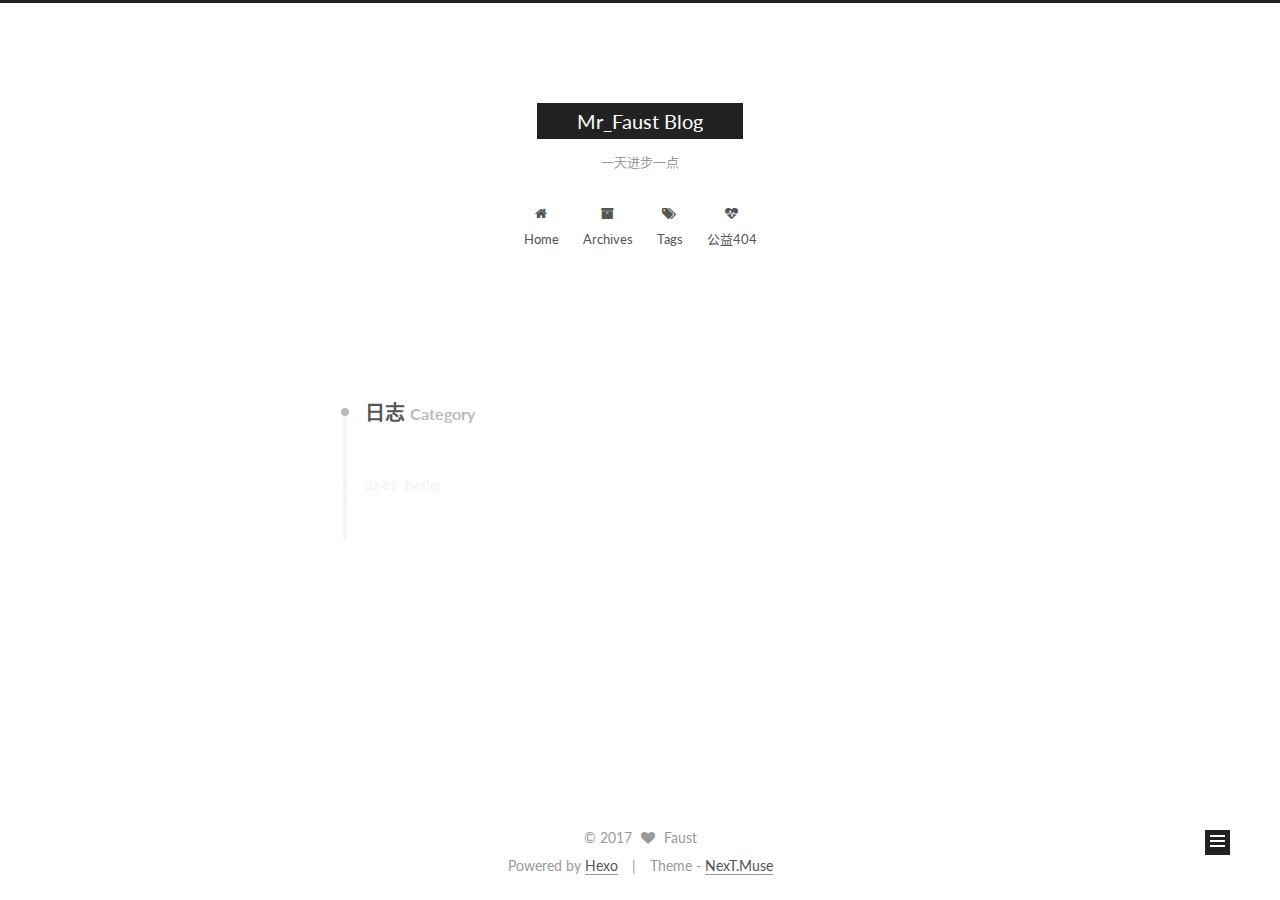
<file: categories/日志/index.html>
<!doctype html>



  


<html class="theme-next muse use-motion">
<head>
  <meta charset="UTF-8"/>
<meta http-equiv="X-UA-Compatible" content="IE=edge,chrome=1" />
<meta name="viewport" content="width=device-width, initial-scale=1, maximum-scale=1"/>



<meta http-equiv="Cache-Control" content="no-transform" />
<meta http-equiv="Cache-Control" content="no-siteapp" />












  
  
  <link href="/vendors/fancybox/source/jquery.fancybox.css?v=2.1.5" rel="stylesheet" type="text/css" />




  
  
  
  

  
    
    
  

  

  

  

  

  
    
    
    <link href="//fonts.googleapis.com/css?family=Lato:300,300italic,400,400italic,700,700italic&subset=latin,latin-ext" rel="stylesheet" type="text/css">
  






<link href="/vendors/font-awesome/css/font-awesome.min.css?v=4.4.0" rel="stylesheet" type="text/css" />

<link href="/css/main.css?v=5.0.1" rel="stylesheet" type="text/css" />


  <meta name="keywords" content="Hexo, NexT" />








  <link rel="shortcut icon" type="image/x-icon" href="/favicon.ico?v=5.0.1" />






<meta name="description" content="记录生活点滴">
<meta property="og:type" content="website">
<meta property="og:title" content="Mr_Faust Blog">
<meta property="og:url" content="http://ilovefaust.github.io/categories/日志/index.html">
<meta property="og:site_name" content="Mr_Faust Blog">
<meta property="og:description" content="记录生活点滴">
<meta name="twitter:card" content="summary">
<meta name="twitter:title" content="Mr_Faust Blog">
<meta name="twitter:description" content="记录生活点滴">



<script type="text/javascript" id="hexo.configuration">
  var NexT = window.NexT || {};
  var CONFIG = {
    scheme: 'Muse',
    sidebar: {"position":"left","display":"post"},
    fancybox: true,
    motion: true,
    duoshuo: {
      userId: 0,
      author: 'Author'
    }
  };
</script>

  <title> Category: 日志 | Mr_Faust Blog </title>
</head>

<body itemscope itemtype="http://schema.org/WebPage" lang="zh-CN">

  










  
  
    
  

  <div class="container one-collumn sidebar-position-left  ">
    <div class="headband"></div>

    <header id="header" class="header" itemscope itemtype="http://schema.org/WPHeader">
      <div class="header-inner"><div class="site-meta ">
  

  <div class="custom-logo-site-title">
    <a href="/"  class="brand" rel="start">
      <span class="logo-line-before"><i></i></span>
      <span class="site-title">Mr_Faust Blog</span>
      <span class="logo-line-after"><i></i></span>
    </a>
  </div>
  <p class="site-subtitle">一天进步一点</p>
</div>

<div class="site-nav-toggle">
  <button>
    <span class="btn-bar"></span>
    <span class="btn-bar"></span>
    <span class="btn-bar"></span>
  </button>
</div>

<nav class="site-nav">
  

  
    <ul id="menu" class="menu">
      
        
        <li class="menu-item menu-item-home">
          <a href="/" rel="section">
            
              <i class="menu-item-icon fa fa-fw fa-home"></i> <br />
            
            Home
          </a>
        </li>
      
        
        <li class="menu-item menu-item-archives">
          <a href="/archives" rel="section">
            
              <i class="menu-item-icon fa fa-fw fa-archive"></i> <br />
            
            Archives
          </a>
        </li>
      
        
        <li class="menu-item menu-item-tags">
          <a href="/tags" rel="section">
            
              <i class="menu-item-icon fa fa-fw fa-tags"></i> <br />
            
            Tags
          </a>
        </li>
      
        
        <li class="menu-item menu-item-commonweal">
          <a href="/404.html" rel="section">
            
              <i class="menu-item-icon fa fa-fw fa-heartbeat"></i> <br />
            
            公益404
          </a>
        </li>
      

      
    </ul>
  

  
</nav>

 </div>
    </header>

    <main id="main" class="main">
      <div class="main-inner">
        <div class="content-wrap">
          <div id="content" class="content">
            

  <section id="posts" class="posts-collapse">
    <div class="collection-title">
      <h2 >
        日志
        <small>Category</small>
      </h2>
    </div>

    
      

  <article class="post post-type-normal" itemscope itemtype="http://schema.org/Article">
    <header class="post-header">

      <h1 class="post-title">
        
            <a class="post-title-link" href="/2017/02/01/hello/" itemprop="url">
              
                <span itemprop="name">hello</span>
              
            </a>
        
      </h1>

      <div class="post-meta">
        <time class="post-time" itemprop="dateCreated"
              datetime="2017-02-01T23:07:35+08:00"
              content="2017-02-01" >
          02-01
        </time>
      </div>

    </header>
  </article>


    
  </section>

  



          </div>
          


          

        </div>
        
          
  
  <div class="sidebar-toggle">
    <div class="sidebar-toggle-line-wrap">
      <span class="sidebar-toggle-line sidebar-toggle-line-first"></span>
      <span class="sidebar-toggle-line sidebar-toggle-line-middle"></span>
      <span class="sidebar-toggle-line sidebar-toggle-line-last"></span>
    </div>
  </div>

  <aside id="sidebar" class="sidebar">
    <div class="sidebar-inner">

      

      

      <section class="site-overview sidebar-panel  sidebar-panel-active ">
        <div class="site-author motion-element" itemprop="author" itemscope itemtype="http://schema.org/Person">
          <img class="site-author-image" itemprop="image"
               src="/images/avatar.gif"
               alt="Faust" />
          <p class="site-author-name" itemprop="name">Faust</p>
          <p class="site-description motion-element" itemprop="description">记录生活点滴</p>
        </div>
        <nav class="site-state motion-element">
          <div class="site-state-item site-state-posts">
            <a href="/archives">
              <span class="site-state-item-count">4</span>
              <span class="site-state-item-name">posts</span>
            </a>
          </div>

          
            <div class="site-state-item site-state-categories">
              
                <span class="site-state-item-count">2</span>
                <span class="site-state-item-name">categories</span>
              
            </div>
          

          
            <div class="site-state-item site-state-tags">
              <a href="/tags">
                <span class="site-state-item-count">2</span>
                <span class="site-state-item-name">tags</span>
              </a>
            </div>
          

        </nav>

        

        <div class="links-of-author motion-element">
          
        </div>

        
        

        
        

      </section>

      

    </div>
  </aside>


        
      </div>
    </main>

    <footer id="footer" class="footer">
      <div class="footer-inner">
        <div class="copyright" >
  
  &copy; 
  <span itemprop="copyrightYear">2017</span>
  <span class="with-love">
    <i class="fa fa-heart"></i>
  </span>
  <span class="author" itemprop="copyrightHolder">Faust</span>
</div>

<div class="powered-by">
  Powered by <a class="theme-link" href="http://hexo.io">Hexo</a>
</div>

<div class="theme-info">
  Theme -
  <a class="theme-link" href="https://github.com/iissnan/hexo-theme-next">
    NexT.Muse
  </a>
</div>

        

        
      </div>
    </footer>

    <div class="back-to-top">
      <i class="fa fa-arrow-up"></i>
    </div>
  </div>

  

<script type="text/javascript">
  if (Object.prototype.toString.call(window.Promise) !== '[object Function]') {
    window.Promise = null;
  }
</script>









  



  
  <script type="text/javascript" src="/vendors/jquery/index.js?v=2.1.3"></script>

  
  <script type="text/javascript" src="/vendors/fastclick/lib/fastclick.min.js?v=1.0.6"></script>

  
  <script type="text/javascript" src="/vendors/jquery_lazyload/jquery.lazyload.js?v=1.9.7"></script>

  
  <script type="text/javascript" src="/vendors/velocity/velocity.min.js?v=1.2.1"></script>

  
  <script type="text/javascript" src="/vendors/velocity/velocity.ui.min.js?v=1.2.1"></script>

  
  <script type="text/javascript" src="/vendors/fancybox/source/jquery.fancybox.pack.js?v=2.1.5"></script>


  


  <script type="text/javascript" src="/js/src/utils.js?v=5.0.1"></script>

  <script type="text/javascript" src="/js/src/motion.js?v=5.0.1"></script>



  
  

  

  


  <script type="text/javascript" src="/js/src/bootstrap.js?v=5.0.1"></script>



  



  



  
  
  

  

  

</body>
</html>
</file>
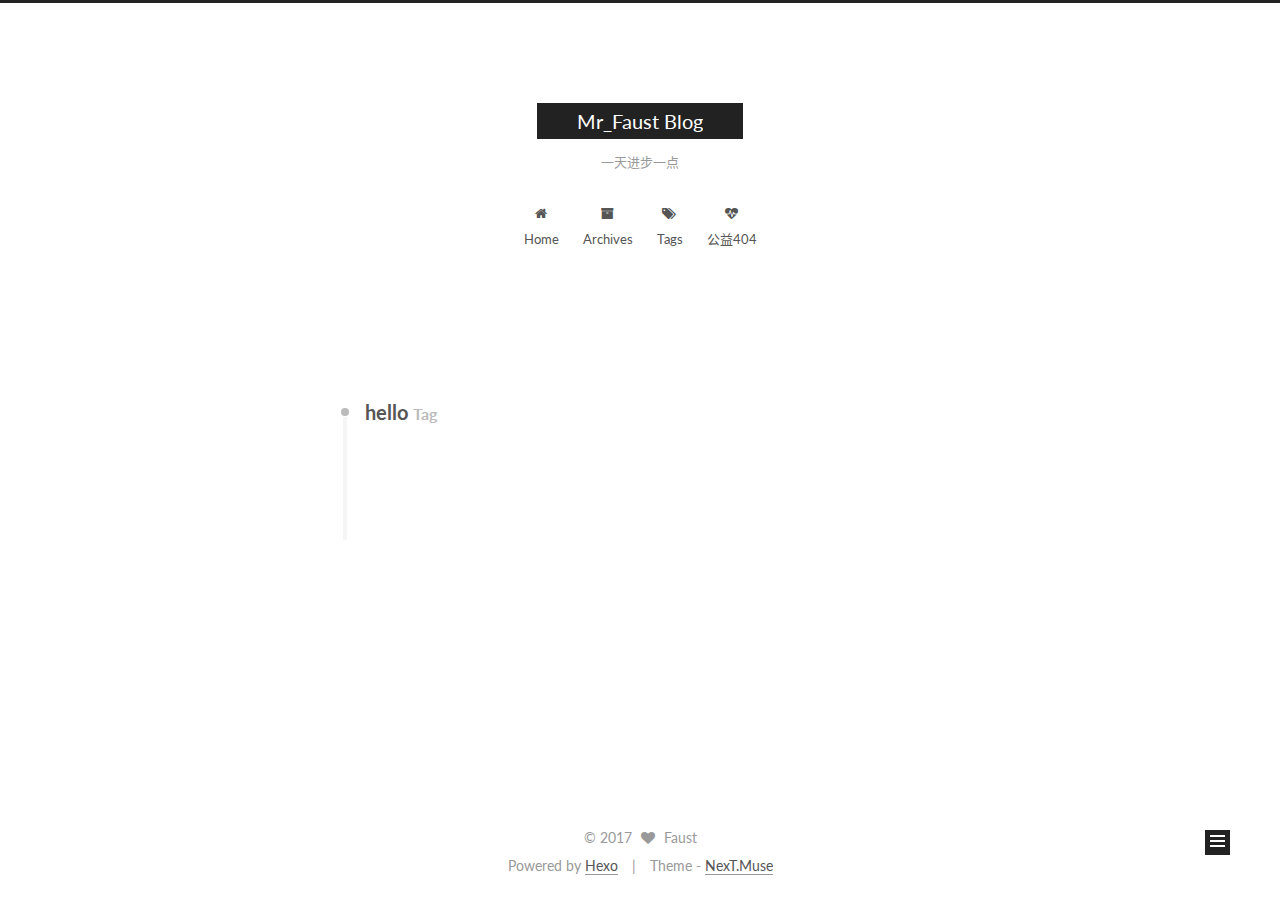
<file: tags/hello/index.html>
<!doctype html>



  


<html class="theme-next muse use-motion">
<head>
  <meta charset="UTF-8"/>
<meta http-equiv="X-UA-Compatible" content="IE=edge,chrome=1" />
<meta name="viewport" content="width=device-width, initial-scale=1, maximum-scale=1"/>



<meta http-equiv="Cache-Control" content="no-transform" />
<meta http-equiv="Cache-Control" content="no-siteapp" />












  
  
  <link href="/vendors/fancybox/source/jquery.fancybox.css?v=2.1.5" rel="stylesheet" type="text/css" />




  
  
  
  

  
    
    
  

  

  

  

  

  
    
    
    <link href="//fonts.googleapis.com/css?family=Lato:300,300italic,400,400italic,700,700italic&subset=latin,latin-ext" rel="stylesheet" type="text/css">
  






<link href="/vendors/font-awesome/css/font-awesome.min.css?v=4.4.0" rel="stylesheet" type="text/css" />

<link href="/css/main.css?v=5.0.1" rel="stylesheet" type="text/css" />


  <meta name="keywords" content="Hexo, NexT" />








  <link rel="shortcut icon" type="image/x-icon" href="/favicon.ico?v=5.0.1" />






<meta name="description" content="记录生活点滴">
<meta property="og:type" content="website">
<meta property="og:title" content="Mr_Faust Blog">
<meta property="og:url" content="http://ilovefaust.github.io/tags/hello/index.html">
<meta property="og:site_name" content="Mr_Faust Blog">
<meta property="og:description" content="记录生活点滴">
<meta name="twitter:card" content="summary">
<meta name="twitter:title" content="Mr_Faust Blog">
<meta name="twitter:description" content="记录生活点滴">



<script type="text/javascript" id="hexo.configuration">
  var NexT = window.NexT || {};
  var CONFIG = {
    scheme: 'Muse',
    sidebar: {"position":"left","display":"post"},
    fancybox: true,
    motion: true,
    duoshuo: {
      userId: 0,
      author: 'Author'
    }
  };
</script>

  <title> Tag: hello | Mr_Faust Blog </title>
</head>

<body itemscope itemtype="http://schema.org/WebPage" lang="zh-CN">

  










  
  
    
  

  <div class="container one-collumn sidebar-position-left  ">
    <div class="headband"></div>

    <header id="header" class="header" itemscope itemtype="http://schema.org/WPHeader">
      <div class="header-inner"><div class="site-meta ">
  

  <div class="custom-logo-site-title">
    <a href="/"  class="brand" rel="start">
      <span class="logo-line-before"><i></i></span>
      <span class="site-title">Mr_Faust Blog</span>
      <span class="logo-line-after"><i></i></span>
    </a>
  </div>
  <p class="site-subtitle">一天进步一点</p>
</div>

<div class="site-nav-toggle">
  <button>
    <span class="btn-bar"></span>
    <span class="btn-bar"></span>
    <span class="btn-bar"></span>
  </button>
</div>

<nav class="site-nav">
  

  
    <ul id="menu" class="menu">
      
        
        <li class="menu-item menu-item-home">
          <a href="/" rel="section">
            
              <i class="menu-item-icon fa fa-fw fa-home"></i> <br />
            
            Home
          </a>
        </li>
      
        
        <li class="menu-item menu-item-archives">
          <a href="/archives" rel="section">
            
              <i class="menu-item-icon fa fa-fw fa-archive"></i> <br />
            
            Archives
          </a>
        </li>
      
        
        <li class="menu-item menu-item-tags">
          <a href="/tags" rel="section">
            
              <i class="menu-item-icon fa fa-fw fa-tags"></i> <br />
            
            Tags
          </a>
        </li>
      
        
        <li class="menu-item menu-item-commonweal">
          <a href="/404.html" rel="section">
            
              <i class="menu-item-icon fa fa-fw fa-heartbeat"></i> <br />
            
            公益404
          </a>
        </li>
      

      
    </ul>
  

  
</nav>

 </div>
    </header>

    <main id="main" class="main">
      <div class="main-inner">
        <div class="content-wrap">
          <div id="content" class="content">
            

  <div id="posts" class="posts-collapse">
    <div class="collection-title">
      <h2 >
        hello
        <small>Tag</small>
      </h2>
    </div>

    
      

  <article class="post post-type-normal" itemscope itemtype="http://schema.org/Article">
    <header class="post-header">

      <h1 class="post-title">
        
            <a class="post-title-link" href="/2017/02/01/hello/" itemprop="url">
              
                <span itemprop="name">hello</span>
              
            </a>
        
      </h1>

      <div class="post-meta">
        <time class="post-time" itemprop="dateCreated"
              datetime="2017-02-01T23:07:35+08:00"
              content="2017-02-01" >
          02-01
        </time>
      </div>

    </header>
  </article>


    
  </div>

  


          </div>
          


          

        </div>
        
          
  
  <div class="sidebar-toggle">
    <div class="sidebar-toggle-line-wrap">
      <span class="sidebar-toggle-line sidebar-toggle-line-first"></span>
      <span class="sidebar-toggle-line sidebar-toggle-line-middle"></span>
      <span class="sidebar-toggle-line sidebar-toggle-line-last"></span>
    </div>
  </div>

  <aside id="sidebar" class="sidebar">
    <div class="sidebar-inner">

      

      

      <section class="site-overview sidebar-panel  sidebar-panel-active ">
        <div class="site-author motion-element" itemprop="author" itemscope itemtype="http://schema.org/Person">
          <img class="site-author-image" itemprop="image"
               src="/images/avatar.gif"
               alt="Faust" />
          <p class="site-author-name" itemprop="name">Faust</p>
          <p class="site-description motion-element" itemprop="description">记录生活点滴</p>
        </div>
        <nav class="site-state motion-element">
          <div class="site-state-item site-state-posts">
            <a href="/archives">
              <span class="site-state-item-count">4</span>
              <span class="site-state-item-name">posts</span>
            </a>
          </div>

          
            <div class="site-state-item site-state-categories">
              
                <span class="site-state-item-count">2</span>
                <span class="site-state-item-name">categories</span>
              
            </div>
          

          
            <div class="site-state-item site-state-tags">
              <a href="/tags">
                <span class="site-state-item-count">2</span>
                <span class="site-state-item-name">tags</span>
              </a>
            </div>
          

        </nav>

        

        <div class="links-of-author motion-element">
          
        </div>

        
        

        
        

      </section>

      

    </div>
  </aside>


        
      </div>
    </main>

    <footer id="footer" class="footer">
      <div class="footer-inner">
        <div class="copyright" >
  
  &copy; 
  <span itemprop="copyrightYear">2017</span>
  <span class="with-love">
    <i class="fa fa-heart"></i>
  </span>
  <span class="author" itemprop="copyrightHolder">Faust</span>
</div>

<div class="powered-by">
  Powered by <a class="theme-link" href="http://hexo.io">Hexo</a>
</div>

<div class="theme-info">
  Theme -
  <a class="theme-link" href="https://github.com/iissnan/hexo-theme-next">
    NexT.Muse
  </a>
</div>

        

        
      </div>
    </footer>

    <div class="back-to-top">
      <i class="fa fa-arrow-up"></i>
    </div>
  </div>

  

<script type="text/javascript">
  if (Object.prototype.toString.call(window.Promise) !== '[object Function]') {
    window.Promise = null;
  }
</script>









  



  
  <script type="text/javascript" src="/vendors/jquery/index.js?v=2.1.3"></script>

  
  <script type="text/javascript" src="/vendors/fastclick/lib/fastclick.min.js?v=1.0.6"></script>

  
  <script type="text/javascript" src="/vendors/jquery_lazyload/jquery.lazyload.js?v=1.9.7"></script>

  
  <script type="text/javascript" src="/vendors/velocity/velocity.min.js?v=1.2.1"></script>

  
  <script type="text/javascript" src="/vendors/velocity/velocity.ui.min.js?v=1.2.1"></script>

  
  <script type="text/javascript" src="/vendors/fancybox/source/jquery.fancybox.pack.js?v=2.1.5"></script>


  


  <script type="text/javascript" src="/js/src/utils.js?v=5.0.1"></script>

  <script type="text/javascript" src="/js/src/motion.js?v=5.0.1"></script>



  
  

  

  


  <script type="text/javascript" src="/js/src/bootstrap.js?v=5.0.1"></script>



  



  



  
  
  

  

  

</body>
</html>
</file>
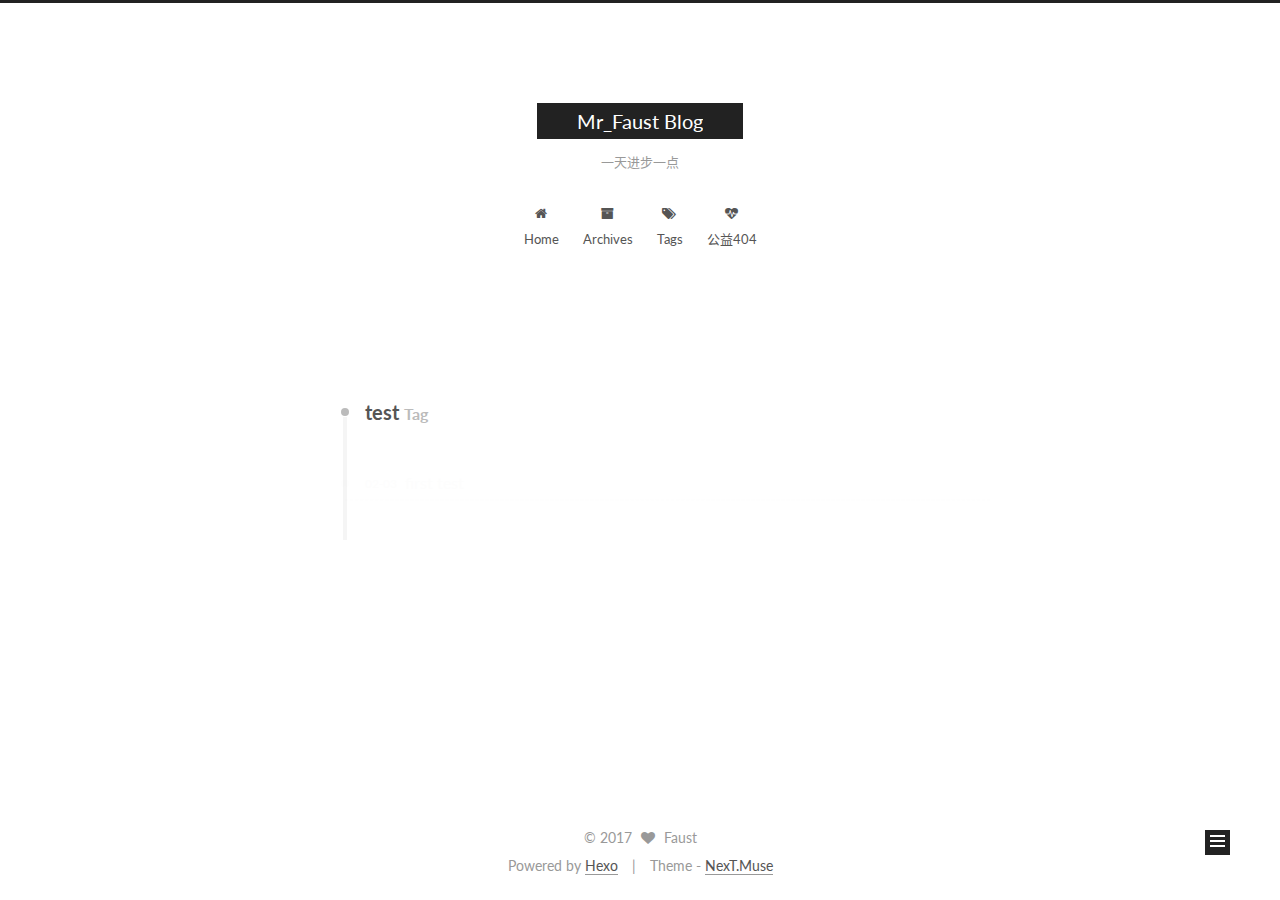
<file: tags/test/index.html>
<!doctype html>



  


<html class="theme-next muse use-motion">
<head>
  <meta charset="UTF-8"/>
<meta http-equiv="X-UA-Compatible" content="IE=edge,chrome=1" />
<meta name="viewport" content="width=device-width, initial-scale=1, maximum-scale=1"/>



<meta http-equiv="Cache-Control" content="no-transform" />
<meta http-equiv="Cache-Control" content="no-siteapp" />












  
  
  <link href="/vendors/fancybox/source/jquery.fancybox.css?v=2.1.5" rel="stylesheet" type="text/css" />




  
  
  
  

  
    
    
  

  

  

  

  

  
    
    
    <link href="//fonts.googleapis.com/css?family=Lato:300,300italic,400,400italic,700,700italic&subset=latin,latin-ext" rel="stylesheet" type="text/css">
  






<link href="/vendors/font-awesome/css/font-awesome.min.css?v=4.4.0" rel="stylesheet" type="text/css" />

<link href="/css/main.css?v=5.0.1" rel="stylesheet" type="text/css" />


  <meta name="keywords" content="Hexo, NexT" />








  <link rel="shortcut icon" type="image/x-icon" href="/favicon.ico?v=5.0.1" />






<meta name="description" content="记录生活点滴">
<meta property="og:type" content="website">
<meta property="og:title" content="Mr_Faust Blog">
<meta property="og:url" content="http://ilovefaust.github.io/tags/test/index.html">
<meta property="og:site_name" content="Mr_Faust Blog">
<meta property="og:description" content="记录生活点滴">
<meta name="twitter:card" content="summary">
<meta name="twitter:title" content="Mr_Faust Blog">
<meta name="twitter:description" content="记录生活点滴">



<script type="text/javascript" id="hexo.configuration">
  var NexT = window.NexT || {};
  var CONFIG = {
    scheme: 'Muse',
    sidebar: {"position":"left","display":"post"},
    fancybox: true,
    motion: true,
    duoshuo: {
      userId: 0,
      author: 'Author'
    }
  };
</script>

  <title> Tag: test | Mr_Faust Blog </title>
</head>

<body itemscope itemtype="http://schema.org/WebPage" lang="zh-CN">

  










  
  
    
  

  <div class="container one-collumn sidebar-position-left  ">
    <div class="headband"></div>

    <header id="header" class="header" itemscope itemtype="http://schema.org/WPHeader">
      <div class="header-inner"><div class="site-meta ">
  

  <div class="custom-logo-site-title">
    <a href="/"  class="brand" rel="start">
      <span class="logo-line-before"><i></i></span>
      <span class="site-title">Mr_Faust Blog</span>
      <span class="logo-line-after"><i></i></span>
    </a>
  </div>
  <p class="site-subtitle">一天进步一点</p>
</div>

<div class="site-nav-toggle">
  <button>
    <span class="btn-bar"></span>
    <span class="btn-bar"></span>
    <span class="btn-bar"></span>
  </button>
</div>

<nav class="site-nav">
  

  
    <ul id="menu" class="menu">
      
        
        <li class="menu-item menu-item-home">
          <a href="/" rel="section">
            
              <i class="menu-item-icon fa fa-fw fa-home"></i> <br />
            
            Home
          </a>
        </li>
      
        
        <li class="menu-item menu-item-archives">
          <a href="/archives" rel="section">
            
              <i class="menu-item-icon fa fa-fw fa-archive"></i> <br />
            
            Archives
          </a>
        </li>
      
        
        <li class="menu-item menu-item-tags">
          <a href="/tags" rel="section">
            
              <i class="menu-item-icon fa fa-fw fa-tags"></i> <br />
            
            Tags
          </a>
        </li>
      
        
        <li class="menu-item menu-item-commonweal">
          <a href="/404.html" rel="section">
            
              <i class="menu-item-icon fa fa-fw fa-heartbeat"></i> <br />
            
            公益404
          </a>
        </li>
      

      
    </ul>
  

  
</nav>

 </div>
    </header>

    <main id="main" class="main">
      <div class="main-inner">
        <div class="content-wrap">
          <div id="content" class="content">
            

  <div id="posts" class="posts-collapse">
    <div class="collection-title">
      <h2 >
        test
        <small>Tag</small>
      </h2>
    </div>

    
      

  <article class="post post-type-normal" itemscope itemtype="http://schema.org/Article">
    <header class="post-header">

      <h1 class="post-title">
        
            <a class="post-title-link" href="/2017/02/03/first-test/" itemprop="url">
              
                <span itemprop="name">first test</span>
              
            </a>
        
      </h1>

      <div class="post-meta">
        <time class="post-time" itemprop="dateCreated"
              datetime="2017-02-03T22:31:26+08:00"
              content="2017-02-03" >
          02-03
        </time>
      </div>

    </header>
  </article>


    
  </div>

  


          </div>
          


          

        </div>
        
          
  
  <div class="sidebar-toggle">
    <div class="sidebar-toggle-line-wrap">
      <span class="sidebar-toggle-line sidebar-toggle-line-first"></span>
      <span class="sidebar-toggle-line sidebar-toggle-line-middle"></span>
      <span class="sidebar-toggle-line sidebar-toggle-line-last"></span>
    </div>
  </div>

  <aside id="sidebar" class="sidebar">
    <div class="sidebar-inner">

      

      

      <section class="site-overview sidebar-panel  sidebar-panel-active ">
        <div class="site-author motion-element" itemprop="author" itemscope itemtype="http://schema.org/Person">
          <img class="site-author-image" itemprop="image"
               src="/images/avatar.gif"
               alt="Faust" />
          <p class="site-author-name" itemprop="name">Faust</p>
          <p class="site-description motion-element" itemprop="description">记录生活点滴</p>
        </div>
        <nav class="site-state motion-element">
          <div class="site-state-item site-state-posts">
            <a href="/archives">
              <span class="site-state-item-count">4</span>
              <span class="site-state-item-name">posts</span>
            </a>
          </div>

          
            <div class="site-state-item site-state-categories">
              
                <span class="site-state-item-count">2</span>
                <span class="site-state-item-name">categories</span>
              
            </div>
          

          
            <div class="site-state-item site-state-tags">
              <a href="/tags">
                <span class="site-state-item-count">2</span>
                <span class="site-state-item-name">tags</span>
              </a>
            </div>
          

        </nav>

        

        <div class="links-of-author motion-element">
          
        </div>

        
        

        
        

      </section>

      

    </div>
  </aside>


        
      </div>
    </main>

    <footer id="footer" class="footer">
      <div class="footer-inner">
        <div class="copyright" >
  
  &copy; 
  <span itemprop="copyrightYear">2017</span>
  <span class="with-love">
    <i class="fa fa-heart"></i>
  </span>
  <span class="author" itemprop="copyrightHolder">Faust</span>
</div>

<div class="powered-by">
  Powered by <a class="theme-link" href="http://hexo.io">Hexo</a>
</div>

<div class="theme-info">
  Theme -
  <a class="theme-link" href="https://github.com/iissnan/hexo-theme-next">
    NexT.Muse
  </a>
</div>

        

        
      </div>
    </footer>

    <div class="back-to-top">
      <i class="fa fa-arrow-up"></i>
    </div>
  </div>

  

<script type="text/javascript">
  if (Object.prototype.toString.call(window.Promise) !== '[object Function]') {
    window.Promise = null;
  }
</script>









  



  
  <script type="text/javascript" src="/vendors/jquery/index.js?v=2.1.3"></script>

  
  <script type="text/javascript" src="/vendors/fastclick/lib/fastclick.min.js?v=1.0.6"></script>

  
  <script type="text/javascript" src="/vendors/jquery_lazyload/jquery.lazyload.js?v=1.9.7"></script>

  
  <script type="text/javascript" src="/vendors/velocity/velocity.min.js?v=1.2.1"></script>

  
  <script type="text/javascript" src="/vendors/velocity/velocity.ui.min.js?v=1.2.1"></script>

  
  <script type="text/javascript" src="/vendors/fancybox/source/jquery.fancybox.pack.js?v=2.1.5"></script>


  


  <script type="text/javascript" src="/js/src/utils.js?v=5.0.1"></script>

  <script type="text/javascript" src="/js/src/motion.js?v=5.0.1"></script>



  
  

  

  


  <script type="text/javascript" src="/js/src/bootstrap.js?v=5.0.1"></script>



  



  



  
  
  

  

  

</body>
</html>
</file>
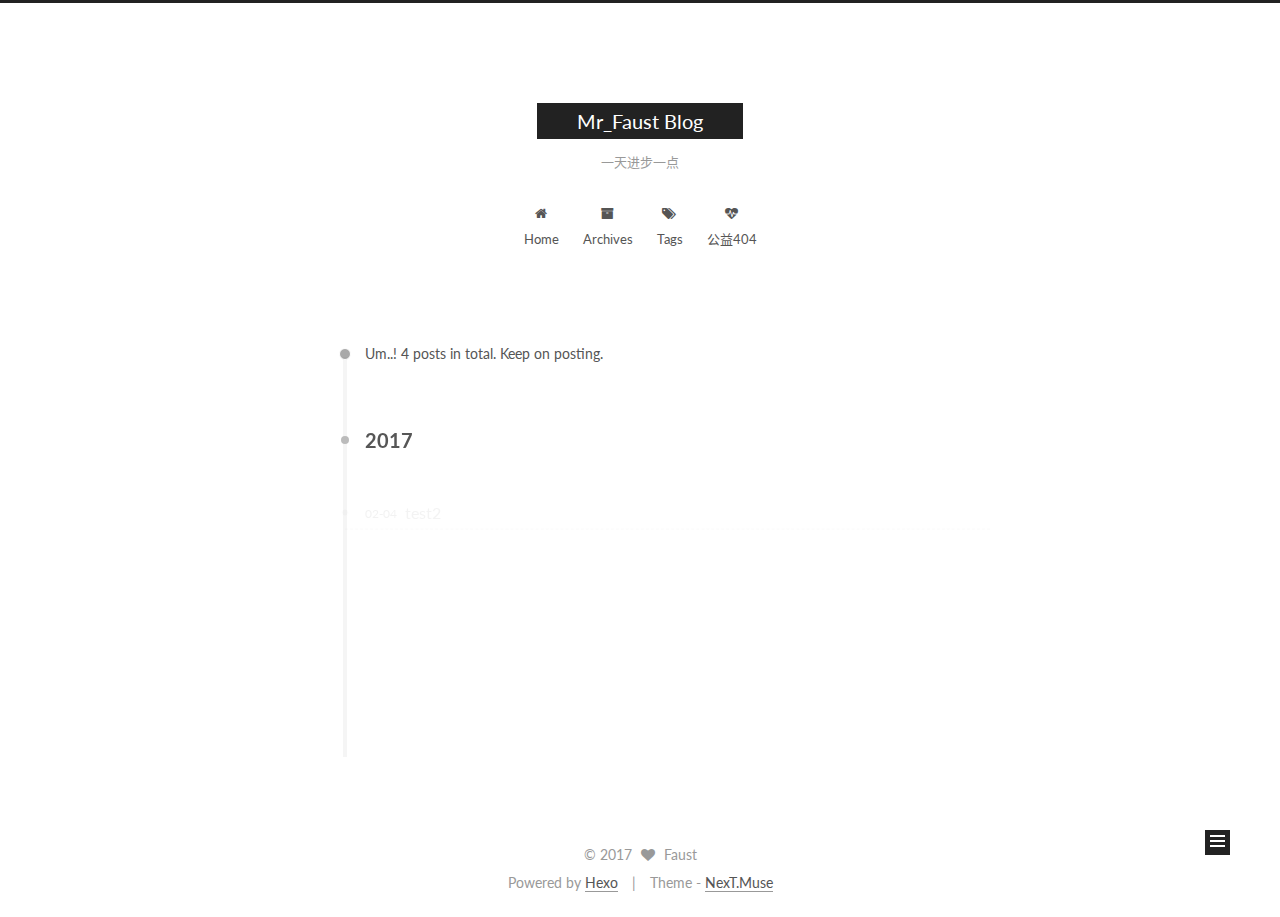
<file: archives/2017/02/index.html>
<!doctype html>



  


<html class="theme-next muse use-motion">
<head>
  <meta charset="UTF-8"/>
<meta http-equiv="X-UA-Compatible" content="IE=edge,chrome=1" />
<meta name="viewport" content="width=device-width, initial-scale=1, maximum-scale=1"/>



<meta http-equiv="Cache-Control" content="no-transform" />
<meta http-equiv="Cache-Control" content="no-siteapp" />












  
  
  <link href="/vendors/fancybox/source/jquery.fancybox.css?v=2.1.5" rel="stylesheet" type="text/css" />




  
  
  
  

  
    
    
  

  

  

  

  

  
    
    
    <link href="//fonts.googleapis.com/css?family=Lato:300,300italic,400,400italic,700,700italic&subset=latin,latin-ext" rel="stylesheet" type="text/css">
  






<link href="/vendors/font-awesome/css/font-awesome.min.css?v=4.4.0" rel="stylesheet" type="text/css" />

<link href="/css/main.css?v=5.0.1" rel="stylesheet" type="text/css" />


  <meta name="keywords" content="Hexo, NexT" />








  <link rel="shortcut icon" type="image/x-icon" href="/favicon.ico?v=5.0.1" />






<meta name="description" content="记录生活点滴">
<meta property="og:type" content="website">
<meta property="og:title" content="Mr_Faust Blog">
<meta property="og:url" content="http://ilovefaust.github.io/archives/2017/02/index.html">
<meta property="og:site_name" content="Mr_Faust Blog">
<meta property="og:description" content="记录生活点滴">
<meta name="twitter:card" content="summary">
<meta name="twitter:title" content="Mr_Faust Blog">
<meta name="twitter:description" content="记录生活点滴">



<script type="text/javascript" id="hexo.configuration">
  var NexT = window.NexT || {};
  var CONFIG = {
    scheme: 'Muse',
    sidebar: {"position":"left","display":"post"},
    fancybox: true,
    motion: true,
    duoshuo: {
      userId: 0,
      author: 'Author'
    }
  };
</script>

  <title> Archive | Mr_Faust Blog </title>
</head>

<body itemscope itemtype="http://schema.org/WebPage" lang="zh-CN">

  










  
  
    
  

  <div class="container one-collumn sidebar-position-left  page-archive  ">
    <div class="headband"></div>

    <header id="header" class="header" itemscope itemtype="http://schema.org/WPHeader">
      <div class="header-inner"><div class="site-meta ">
  

  <div class="custom-logo-site-title">
    <a href="/"  class="brand" rel="start">
      <span class="logo-line-before"><i></i></span>
      <span class="site-title">Mr_Faust Blog</span>
      <span class="logo-line-after"><i></i></span>
    </a>
  </div>
  <p class="site-subtitle">一天进步一点</p>
</div>

<div class="site-nav-toggle">
  <button>
    <span class="btn-bar"></span>
    <span class="btn-bar"></span>
    <span class="btn-bar"></span>
  </button>
</div>

<nav class="site-nav">
  

  
    <ul id="menu" class="menu">
      
        
        <li class="menu-item menu-item-home">
          <a href="/" rel="section">
            
              <i class="menu-item-icon fa fa-fw fa-home"></i> <br />
            
            Home
          </a>
        </li>
      
        
        <li class="menu-item menu-item-archives">
          <a href="/archives" rel="section">
            
              <i class="menu-item-icon fa fa-fw fa-archive"></i> <br />
            
            Archives
          </a>
        </li>
      
        
        <li class="menu-item menu-item-tags">
          <a href="/tags" rel="section">
            
              <i class="menu-item-icon fa fa-fw fa-tags"></i> <br />
            
            Tags
          </a>
        </li>
      
        
        <li class="menu-item menu-item-commonweal">
          <a href="/404.html" rel="section">
            
              <i class="menu-item-icon fa fa-fw fa-heartbeat"></i> <br />
            
            公益404
          </a>
        </li>
      

      
    </ul>
  

  
</nav>

 </div>
    </header>

    <main id="main" class="main">
      <div class="main-inner">
        <div class="content-wrap">
          <div id="content" class="content">
            

  <section id="posts" class="posts-collapse">
    <span class="archive-move-on"></span>

    <span class="archive-page-counter">
      
      
      
        
      
      Um..! 4 posts in total. Keep on posting.
    </span>

    

      
      
      

      
        
        <div class="collection-title">
          <h2 class="archive-year motion-element" id="archive-year-2017">2017</h2>
        </div>
      
      

      

  <article class="post post-type-normal" itemscope itemtype="http://schema.org/Article">
    <header class="post-header">

      <h1 class="post-title">
        
            <a class="post-title-link" href="/2017/02/04/test2/" itemprop="url">
              
                <span itemprop="name">test2</span>
              
            </a>
        
      </h1>

      <div class="post-meta">
        <time class="post-time" itemprop="dateCreated"
              datetime="2017-02-04T17:03:23+08:00"
              content="2017-02-04" >
          02-04
        </time>
      </div>

    </header>
  </article>



    

      
      
      

      
      

      

  <article class="post post-type-normal" itemscope itemtype="http://schema.org/Article">
    <header class="post-header">

      <h1 class="post-title">
        
            <a class="post-title-link" href="/2017/02/03/first-test/" itemprop="url">
              
                <span itemprop="name">first test</span>
              
            </a>
        
      </h1>

      <div class="post-meta">
        <time class="post-time" itemprop="dateCreated"
              datetime="2017-02-03T22:31:26+08:00"
              content="2017-02-03" >
          02-03
        </time>
      </div>

    </header>
  </article>



    

      
      
      

      
      

      

  <article class="post post-type-normal" itemscope itemtype="http://schema.org/Article">
    <header class="post-header">

      <h1 class="post-title">
        
            <a class="post-title-link" href="/2017/02/01/hello/" itemprop="url">
              
                <span itemprop="name">hello</span>
              
            </a>
        
      </h1>

      <div class="post-meta">
        <time class="post-time" itemprop="dateCreated"
              datetime="2017-02-01T23:07:35+08:00"
              content="2017-02-01" >
          02-01
        </time>
      </div>

    </header>
  </article>



    

      
      
      

      
      

      

  <article class="post post-type-normal" itemscope itemtype="http://schema.org/Article">
    <header class="post-header">

      <h1 class="post-title">
        
            <a class="post-title-link" href="/2017/02/01/hello-world/" itemprop="url">
              
                <span itemprop="name">Hello World</span>
              
            </a>
        
      </h1>

      <div class="post-meta">
        <time class="post-time" itemprop="dateCreated"
              datetime="2017-02-01T22:39:07+08:00"
              content="2017-02-01" >
          02-01
        </time>
      </div>

    </header>
  </article>



    

  </section>

  



          </div>
          


          

        </div>
        
          
  
  <div class="sidebar-toggle">
    <div class="sidebar-toggle-line-wrap">
      <span class="sidebar-toggle-line sidebar-toggle-line-first"></span>
      <span class="sidebar-toggle-line sidebar-toggle-line-middle"></span>
      <span class="sidebar-toggle-line sidebar-toggle-line-last"></span>
    </div>
  </div>

  <aside id="sidebar" class="sidebar">
    <div class="sidebar-inner">

      

      

      <section class="site-overview sidebar-panel  sidebar-panel-active ">
        <div class="site-author motion-element" itemprop="author" itemscope itemtype="http://schema.org/Person">
          <img class="site-author-image" itemprop="image"
               src="/images/avatar.gif"
               alt="Faust" />
          <p class="site-author-name" itemprop="name">Faust</p>
          <p class="site-description motion-element" itemprop="description">记录生活点滴</p>
        </div>
        <nav class="site-state motion-element">
          <div class="site-state-item site-state-posts">
            <a href="/archives">
              <span class="site-state-item-count">4</span>
              <span class="site-state-item-name">posts</span>
            </a>
          </div>

          
            <div class="site-state-item site-state-categories">
              
                <span class="site-state-item-count">2</span>
                <span class="site-state-item-name">categories</span>
              
            </div>
          

          
            <div class="site-state-item site-state-tags">
              <a href="/tags">
                <span class="site-state-item-count">2</span>
                <span class="site-state-item-name">tags</span>
              </a>
            </div>
          

        </nav>

        

        <div class="links-of-author motion-element">
          
        </div>

        
        

        
        

      </section>

      

    </div>
  </aside>


        
      </div>
    </main>

    <footer id="footer" class="footer">
      <div class="footer-inner">
        <div class="copyright" >
  
  &copy; 
  <span itemprop="copyrightYear">2017</span>
  <span class="with-love">
    <i class="fa fa-heart"></i>
  </span>
  <span class="author" itemprop="copyrightHolder">Faust</span>
</div>

<div class="powered-by">
  Powered by <a class="theme-link" href="http://hexo.io">Hexo</a>
</div>

<div class="theme-info">
  Theme -
  <a class="theme-link" href="https://github.com/iissnan/hexo-theme-next">
    NexT.Muse
  </a>
</div>

        

        
      </div>
    </footer>

    <div class="back-to-top">
      <i class="fa fa-arrow-up"></i>
    </div>
  </div>

  

<script type="text/javascript">
  if (Object.prototype.toString.call(window.Promise) !== '[object Function]') {
    window.Promise = null;
  }
</script>









  



  
  <script type="text/javascript" src="/vendors/jquery/index.js?v=2.1.3"></script>

  
  <script type="text/javascript" src="/vendors/fastclick/lib/fastclick.min.js?v=1.0.6"></script>

  
  <script type="text/javascript" src="/vendors/jquery_lazyload/jquery.lazyload.js?v=1.9.7"></script>

  
  <script type="text/javascript" src="/vendors/velocity/velocity.min.js?v=1.2.1"></script>

  
  <script type="text/javascript" src="/vendors/velocity/velocity.ui.min.js?v=1.2.1"></script>

  
  <script type="text/javascript" src="/vendors/fancybox/source/jquery.fancybox.pack.js?v=2.1.5"></script>


  


  <script type="text/javascript" src="/js/src/utils.js?v=5.0.1"></script>

  <script type="text/javascript" src="/js/src/motion.js?v=5.0.1"></script>



  
  

  
  
    <script type="text/javascript" id="motion.page.archive">
      $('.archive-year').velocity('transition.slideLeftIn');
    </script>
  


  


  <script type="text/javascript" src="/js/src/bootstrap.js?v=5.0.1"></script>



  



  



  
  
  

  

  

</body>
</html>
</file>
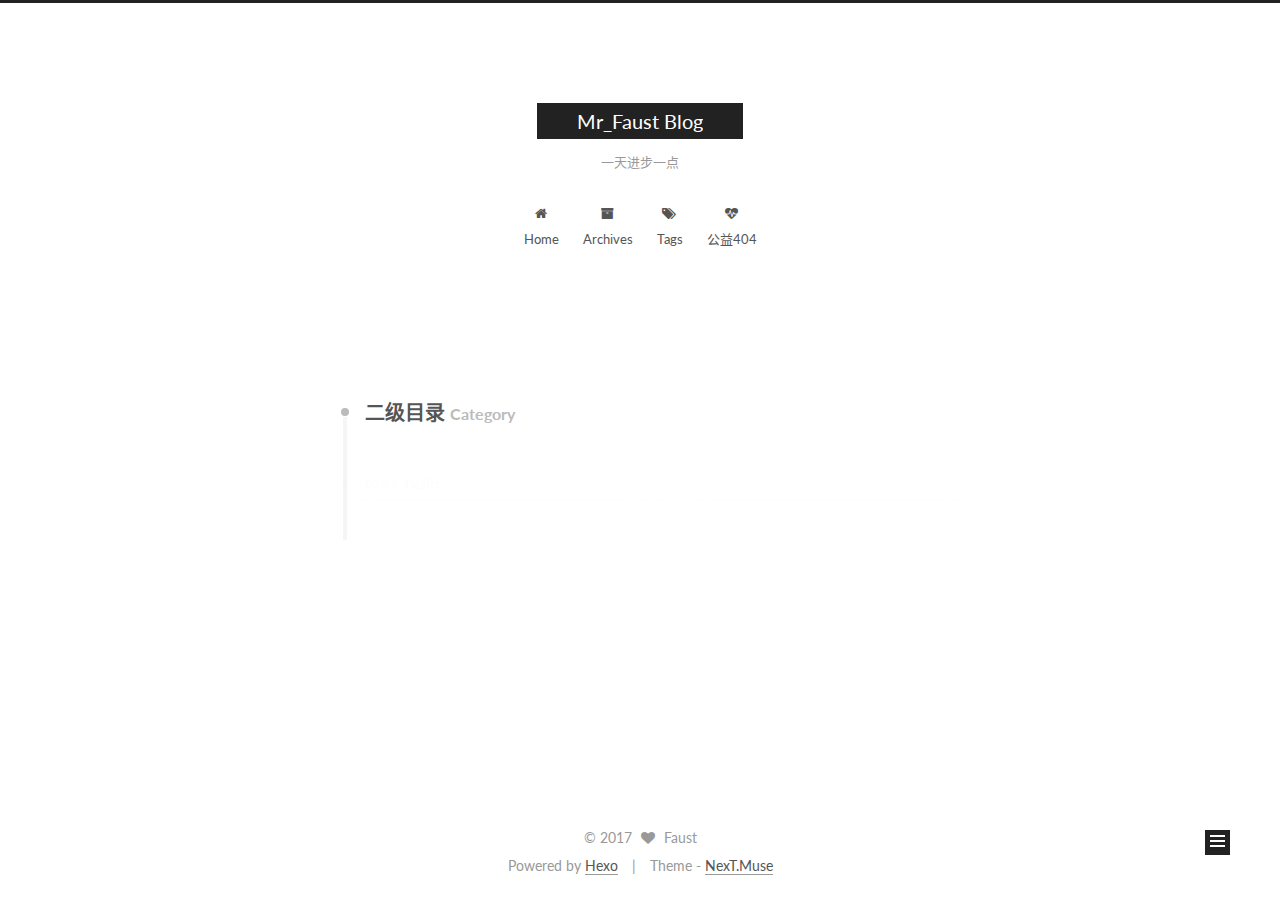
<file: categories/日志/二级目录/index.html>
<!doctype html>



  


<html class="theme-next muse use-motion">
<head>
  <meta charset="UTF-8"/>
<meta http-equiv="X-UA-Compatible" content="IE=edge,chrome=1" />
<meta name="viewport" content="width=device-width, initial-scale=1, maximum-scale=1"/>



<meta http-equiv="Cache-Control" content="no-transform" />
<meta http-equiv="Cache-Control" content="no-siteapp" />












  
  
  <link href="/vendors/fancybox/source/jquery.fancybox.css?v=2.1.5" rel="stylesheet" type="text/css" />




  
  
  
  

  
    
    
  

  

  

  

  

  
    
    
    <link href="//fonts.googleapis.com/css?family=Lato:300,300italic,400,400italic,700,700italic&subset=latin,latin-ext" rel="stylesheet" type="text/css">
  






<link href="/vendors/font-awesome/css/font-awesome.min.css?v=4.4.0" rel="stylesheet" type="text/css" />

<link href="/css/main.css?v=5.0.1" rel="stylesheet" type="text/css" />


  <meta name="keywords" content="Hexo, NexT" />








  <link rel="shortcut icon" type="image/x-icon" href="/favicon.ico?v=5.0.1" />






<meta name="description" content="记录生活点滴">
<meta property="og:type" content="website">
<meta property="og:title" content="Mr_Faust Blog">
<meta property="og:url" content="http://ilovefaust.github.io/categories/日志/二级目录/index.html">
<meta property="og:site_name" content="Mr_Faust Blog">
<meta property="og:description" content="记录生活点滴">
<meta name="twitter:card" content="summary">
<meta name="twitter:title" content="Mr_Faust Blog">
<meta name="twitter:description" content="记录生活点滴">



<script type="text/javascript" id="hexo.configuration">
  var NexT = window.NexT || {};
  var CONFIG = {
    scheme: 'Muse',
    sidebar: {"position":"left","display":"post"},
    fancybox: true,
    motion: true,
    duoshuo: {
      userId: 0,
      author: 'Author'
    }
  };
</script>

  <title> Category: 二级目录 | Mr_Faust Blog </title>
</head>

<body itemscope itemtype="http://schema.org/WebPage" lang="zh-CN">

  










  
  
    
  

  <div class="container one-collumn sidebar-position-left  ">
    <div class="headband"></div>

    <header id="header" class="header" itemscope itemtype="http://schema.org/WPHeader">
      <div class="header-inner"><div class="site-meta ">
  

  <div class="custom-logo-site-title">
    <a href="/"  class="brand" rel="start">
      <span class="logo-line-before"><i></i></span>
      <span class="site-title">Mr_Faust Blog</span>
      <span class="logo-line-after"><i></i></span>
    </a>
  </div>
  <p class="site-subtitle">一天进步一点</p>
</div>

<div class="site-nav-toggle">
  <button>
    <span class="btn-bar"></span>
    <span class="btn-bar"></span>
    <span class="btn-bar"></span>
  </button>
</div>

<nav class="site-nav">
  

  
    <ul id="menu" class="menu">
      
        
        <li class="menu-item menu-item-home">
          <a href="/" rel="section">
            
              <i class="menu-item-icon fa fa-fw fa-home"></i> <br />
            
            Home
          </a>
        </li>
      
        
        <li class="menu-item menu-item-archives">
          <a href="/archives" rel="section">
            
              <i class="menu-item-icon fa fa-fw fa-archive"></i> <br />
            
            Archives
          </a>
        </li>
      
        
        <li class="menu-item menu-item-tags">
          <a href="/tags" rel="section">
            
              <i class="menu-item-icon fa fa-fw fa-tags"></i> <br />
            
            Tags
          </a>
        </li>
      
        
        <li class="menu-item menu-item-commonweal">
          <a href="/404.html" rel="section">
            
              <i class="menu-item-icon fa fa-fw fa-heartbeat"></i> <br />
            
            公益404
          </a>
        </li>
      

      
    </ul>
  

  
</nav>

 </div>
    </header>

    <main id="main" class="main">
      <div class="main-inner">
        <div class="content-wrap">
          <div id="content" class="content">
            

  <section id="posts" class="posts-collapse">
    <div class="collection-title">
      <h2 >
        二级目录
        <small>Category</small>
      </h2>
    </div>

    
      

  <article class="post post-type-normal" itemscope itemtype="http://schema.org/Article">
    <header class="post-header">

      <h1 class="post-title">
        
            <a class="post-title-link" href="/2017/02/01/hello/" itemprop="url">
              
                <span itemprop="name">hello</span>
              
            </a>
        
      </h1>

      <div class="post-meta">
        <time class="post-time" itemprop="dateCreated"
              datetime="2017-02-01T23:07:35+08:00"
              content="2017-02-01" >
          02-01
        </time>
      </div>

    </header>
  </article>


    
  </section>

  



          </div>
          


          

        </div>
        
          
  
  <div class="sidebar-toggle">
    <div class="sidebar-toggle-line-wrap">
      <span class="sidebar-toggle-line sidebar-toggle-line-first"></span>
      <span class="sidebar-toggle-line sidebar-toggle-line-middle"></span>
      <span class="sidebar-toggle-line sidebar-toggle-line-last"></span>
    </div>
  </div>

  <aside id="sidebar" class="sidebar">
    <div class="sidebar-inner">

      

      

      <section class="site-overview sidebar-panel  sidebar-panel-active ">
        <div class="site-author motion-element" itemprop="author" itemscope itemtype="http://schema.org/Person">
          <img class="site-author-image" itemprop="image"
               src="/images/avatar.gif"
               alt="Faust" />
          <p class="site-author-name" itemprop="name">Faust</p>
          <p class="site-description motion-element" itemprop="description">记录生活点滴</p>
        </div>
        <nav class="site-state motion-element">
          <div class="site-state-item site-state-posts">
            <a href="/archives">
              <span class="site-state-item-count">4</span>
              <span class="site-state-item-name">posts</span>
            </a>
          </div>

          
            <div class="site-state-item site-state-categories">
              
                <span class="site-state-item-count">2</span>
                <span class="site-state-item-name">categories</span>
              
            </div>
          

          
            <div class="site-state-item site-state-tags">
              <a href="/tags">
                <span class="site-state-item-count">2</span>
                <span class="site-state-item-name">tags</span>
              </a>
            </div>
          

        </nav>

        

        <div class="links-of-author motion-element">
          
        </div>

        
        

        
        

      </section>

      

    </div>
  </aside>


        
      </div>
    </main>

    <footer id="footer" class="footer">
      <div class="footer-inner">
        <div class="copyright" >
  
  &copy; 
  <span itemprop="copyrightYear">2017</span>
  <span class="with-love">
    <i class="fa fa-heart"></i>
  </span>
  <span class="author" itemprop="copyrightHolder">Faust</span>
</div>

<div class="powered-by">
  Powered by <a class="theme-link" href="http://hexo.io">Hexo</a>
</div>

<div class="theme-info">
  Theme -
  <a class="theme-link" href="https://github.com/iissnan/hexo-theme-next">
    NexT.Muse
  </a>
</div>

        

        
      </div>
    </footer>

    <div class="back-to-top">
      <i class="fa fa-arrow-up"></i>
    </div>
  </div>

  

<script type="text/javascript">
  if (Object.prototype.toString.call(window.Promise) !== '[object Function]') {
    window.Promise = null;
  }
</script>









  



  
  <script type="text/javascript" src="/vendors/jquery/index.js?v=2.1.3"></script>

  
  <script type="text/javascript" src="/vendors/fastclick/lib/fastclick.min.js?v=1.0.6"></script>

  
  <script type="text/javascript" src="/vendors/jquery_lazyload/jquery.lazyload.js?v=1.9.7"></script>

  
  <script type="text/javascript" src="/vendors/velocity/velocity.min.js?v=1.2.1"></script>

  
  <script type="text/javascript" src="/vendors/velocity/velocity.ui.min.js?v=1.2.1"></script>

  
  <script type="text/javascript" src="/vendors/fancybox/source/jquery.fancybox.pack.js?v=2.1.5"></script>


  


  <script type="text/javascript" src="/js/src/utils.js?v=5.0.1"></script>

  <script type="text/javascript" src="/js/src/motion.js?v=5.0.1"></script>



  
  

  

  


  <script type="text/javascript" src="/js/src/bootstrap.js?v=5.0.1"></script>



  



  



  
  
  

  

  

</body>
</html>
</file>
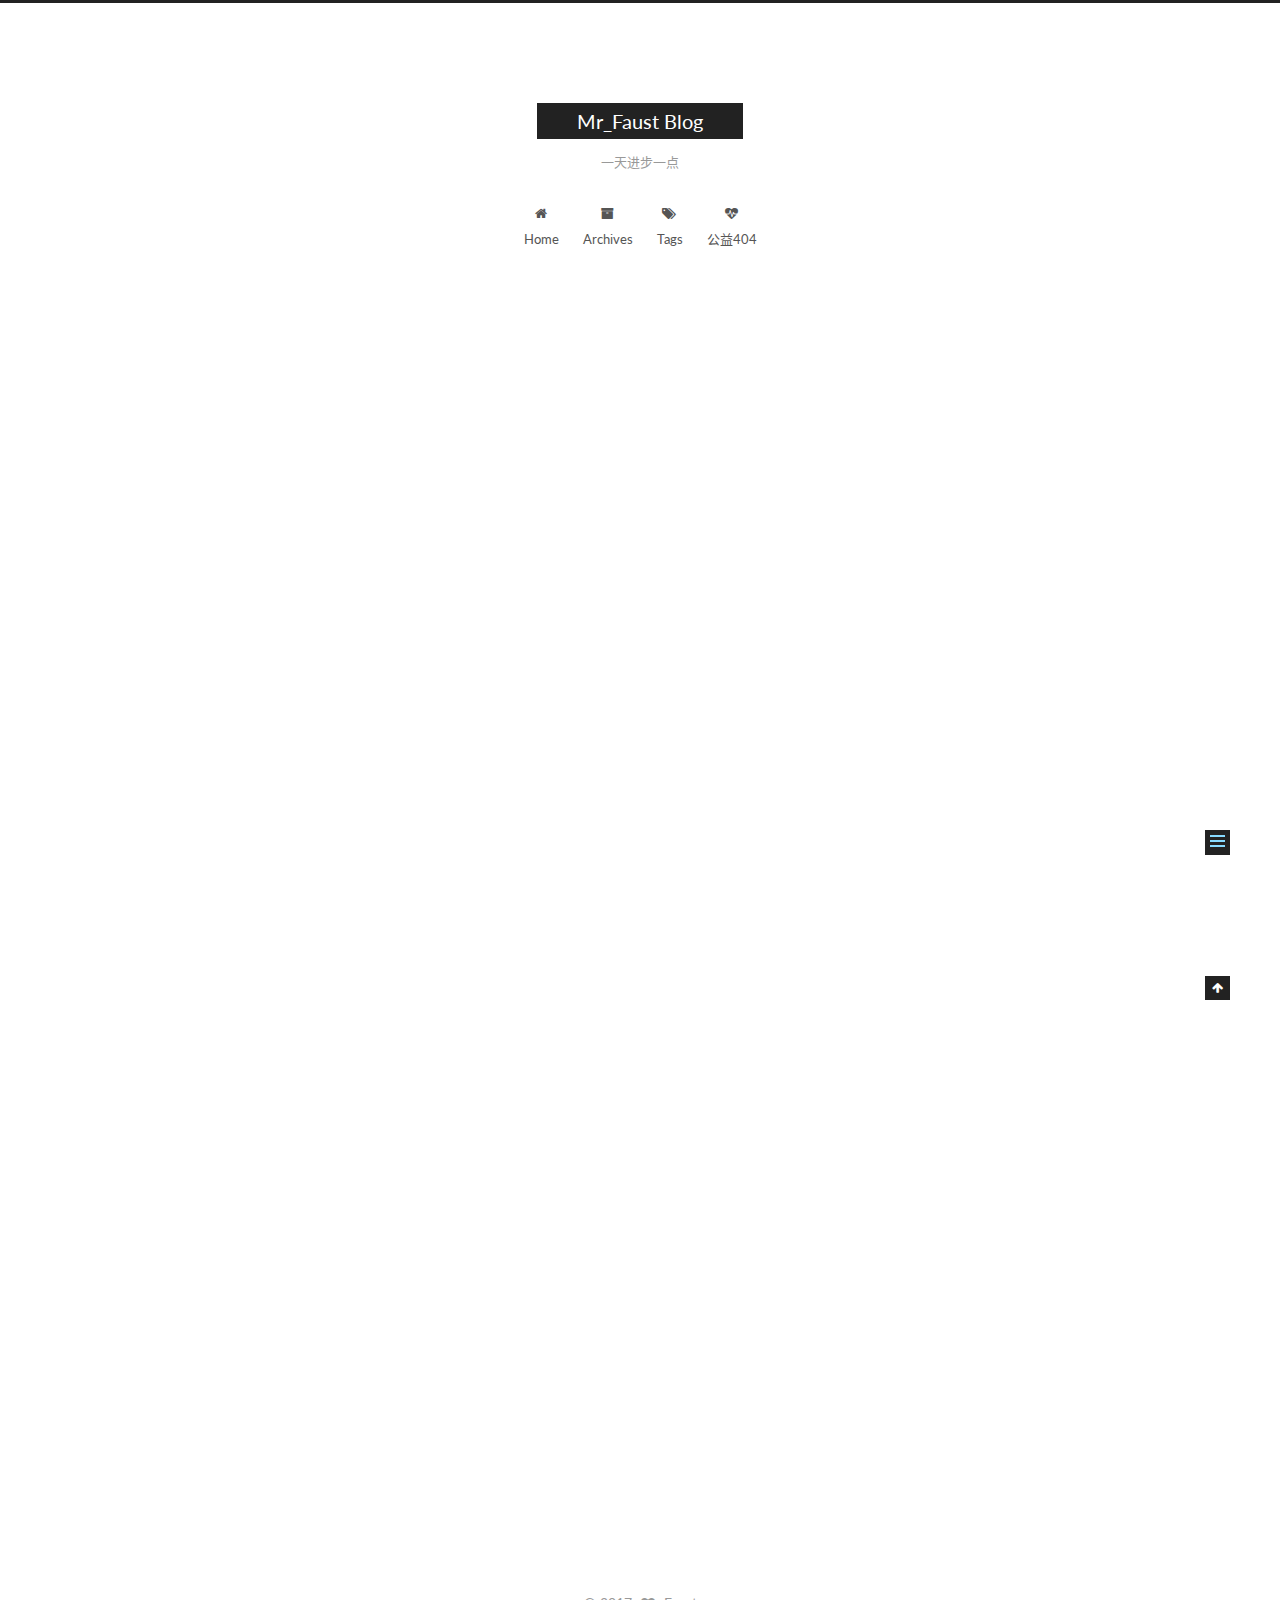
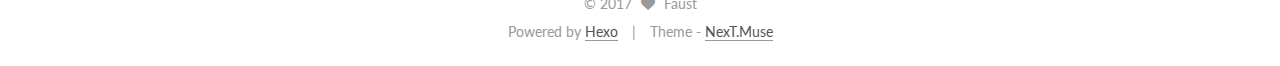
<file: 2017/02/01/hello-world/index.html>
<!doctype html>



  


<html class="theme-next muse use-motion">
<head>
  <meta charset="UTF-8"/>
<meta http-equiv="X-UA-Compatible" content="IE=edge,chrome=1" />
<meta name="viewport" content="width=device-width, initial-scale=1, maximum-scale=1"/>



<meta http-equiv="Cache-Control" content="no-transform" />
<meta http-equiv="Cache-Control" content="no-siteapp" />












  
  
  <link href="/vendors/fancybox/source/jquery.fancybox.css?v=2.1.5" rel="stylesheet" type="text/css" />




  
  
  
  

  
    
    
  

  

  

  

  

  
    
    
    <link href="//fonts.googleapis.com/css?family=Lato:300,300italic,400,400italic,700,700italic&subset=latin,latin-ext" rel="stylesheet" type="text/css">
  






<link href="/vendors/font-awesome/css/font-awesome.min.css?v=4.4.0" rel="stylesheet" type="text/css" />

<link href="/css/main.css?v=5.0.1" rel="stylesheet" type="text/css" />


  <meta name="keywords" content="Hexo, NexT" />








  <link rel="shortcut icon" type="image/x-icon" href="/favicon.ico?v=5.0.1" />






<meta name="description" content="Welcome to Hexo! This is your very first post. Check documentation for more info. If you get any problems when using Hexo, you can find the answer in troubleshooting or you can ask me on GitHub.
Quick">
<meta property="og:type" content="article">
<meta property="og:title" content="Hello World">
<meta property="og:url" content="http://ilovefaust.github.io/2017/02/01/hello-world/index.html">
<meta property="og:site_name" content="Mr_Faust Blog">
<meta property="og:description" content="Welcome to Hexo! This is your very first post. Check documentation for more info. If you get any problems when using Hexo, you can find the answer in troubleshooting or you can ask me on GitHub.
Quick">
<meta property="og:updated_time" content="2017-02-01T14:39:07.671Z">
<meta name="twitter:card" content="summary">
<meta name="twitter:title" content="Hello World">
<meta name="twitter:description" content="Welcome to Hexo! This is your very first post. Check documentation for more info. If you get any problems when using Hexo, you can find the answer in troubleshooting or you can ask me on GitHub.
Quick">



<script type="text/javascript" id="hexo.configuration">
  var NexT = window.NexT || {};
  var CONFIG = {
    scheme: 'Muse',
    sidebar: {"position":"left","display":"post"},
    fancybox: true,
    motion: true,
    duoshuo: {
      userId: 0,
      author: 'Author'
    }
  };
</script>

  <title> Hello World | Mr_Faust Blog </title>
</head>

<body itemscope itemtype="http://schema.org/WebPage" lang="zh-CN">

  










  
  
    
  

  <div class="container one-collumn sidebar-position-left page-post-detail ">
    <div class="headband"></div>

    <header id="header" class="header" itemscope itemtype="http://schema.org/WPHeader">
      <div class="header-inner"><div class="site-meta ">
  

  <div class="custom-logo-site-title">
    <a href="/"  class="brand" rel="start">
      <span class="logo-line-before"><i></i></span>
      <span class="site-title">Mr_Faust Blog</span>
      <span class="logo-line-after"><i></i></span>
    </a>
  </div>
  <p class="site-subtitle">一天进步一点</p>
</div>

<div class="site-nav-toggle">
  <button>
    <span class="btn-bar"></span>
    <span class="btn-bar"></span>
    <span class="btn-bar"></span>
  </button>
</div>

<nav class="site-nav">
  

  
    <ul id="menu" class="menu">
      
        
        <li class="menu-item menu-item-home">
          <a href="/" rel="section">
            
              <i class="menu-item-icon fa fa-fw fa-home"></i> <br />
            
            Home
          </a>
        </li>
      
        
        <li class="menu-item menu-item-archives">
          <a href="/archives" rel="section">
            
              <i class="menu-item-icon fa fa-fw fa-archive"></i> <br />
            
            Archives
          </a>
        </li>
      
        
        <li class="menu-item menu-item-tags">
          <a href="/tags" rel="section">
            
              <i class="menu-item-icon fa fa-fw fa-tags"></i> <br />
            
            Tags
          </a>
        </li>
      
        
        <li class="menu-item menu-item-commonweal">
          <a href="/404.html" rel="section">
            
              <i class="menu-item-icon fa fa-fw fa-heartbeat"></i> <br />
            
            公益404
          </a>
        </li>
      

      
    </ul>
  

  
</nav>

 </div>
    </header>

    <main id="main" class="main">
      <div class="main-inner">
        <div class="content-wrap">
          <div id="content" class="content">
            

  <div id="posts" class="posts-expand">
    

  
  

  
  
  

  <article class="post post-type-normal " itemscope itemtype="http://schema.org/Article">

    
      <header class="post-header">

        
        
          <h1 class="post-title" itemprop="name headline">
            
            
              
                Hello World
              
            
          </h1>
        

        <div class="post-meta">
          <span class="post-time">
            <span class="post-meta-item-icon">
              <i class="fa fa-calendar-o"></i>
            </span>
            <span class="post-meta-item-text">Posted on</span>
            <time itemprop="dateCreated" datetime="2017-02-01T22:39:07+08:00" content="2017-02-01">
              2017-02-01
            </time>
          </span>

          

          
            
          

          

          
          

          
        </div>
      </header>
    


    <div class="post-body" itemprop="articleBody">

      
      

      
        <p>Welcome to <a href="https://hexo.io/" target="_blank" rel="external">Hexo</a>! This is your very first post. Check <a href="https://hexo.io/docs/" target="_blank" rel="external">documentation</a> for more info. If you get any problems when using Hexo, you can find the answer in <a href="https://hexo.io/docs/troubleshooting.html" target="_blank" rel="external">troubleshooting</a> or you can ask me on <a href="https://github.com/hexojs/hexo/issues" target="_blank" rel="external">GitHub</a>.</p>
<h2 id="Quick-Start"><a href="#Quick-Start" class="headerlink" title="Quick Start"></a>Quick Start</h2><h3 id="Create-a-new-post"><a href="#Create-a-new-post" class="headerlink" title="Create a new post"></a>Create a new post</h3><figure class="highlight bash"><table><tr><td class="gutter"><pre><div class="line">1</div></pre></td><td class="code"><pre><div class="line">$ hexo new <span class="string">"My New Post"</span></div></pre></td></tr></table></figure>
<p>More info: <a href="https://hexo.io/docs/writing.html" target="_blank" rel="external">Writing</a></p>
<h3 id="Run-server"><a href="#Run-server" class="headerlink" title="Run server"></a>Run server</h3><figure class="highlight bash"><table><tr><td class="gutter"><pre><div class="line">1</div></pre></td><td class="code"><pre><div class="line">$ hexo server</div></pre></td></tr></table></figure>
<p>More info: <a href="https://hexo.io/docs/server.html" target="_blank" rel="external">Server</a></p>
<h3 id="Generate-static-files"><a href="#Generate-static-files" class="headerlink" title="Generate static files"></a>Generate static files</h3><figure class="highlight bash"><table><tr><td class="gutter"><pre><div class="line">1</div></pre></td><td class="code"><pre><div class="line">$ hexo generate</div></pre></td></tr></table></figure>
<p>More info: <a href="https://hexo.io/docs/generating.html" target="_blank" rel="external">Generating</a></p>
<h3 id="Deploy-to-remote-sites"><a href="#Deploy-to-remote-sites" class="headerlink" title="Deploy to remote sites"></a>Deploy to remote sites</h3><figure class="highlight bash"><table><tr><td class="gutter"><pre><div class="line">1</div></pre></td><td class="code"><pre><div class="line">$ hexo deploy</div></pre></td></tr></table></figure>
<p>More info: <a href="https://hexo.io/docs/deployment.html" target="_blank" rel="external">Deployment</a></p>

      
    </div>

    <div>
      
        
      
    </div>

    <div>
      
        

      
    </div>

    <footer class="post-footer">
      

      
        <div class="post-nav">
          <div class="post-nav-next post-nav-item">
            
          </div>

          <div class="post-nav-prev post-nav-item">
            
              <a href="/2017/02/01/hello/" rel="prev" title="hello">
                hello <i class="fa fa-chevron-right"></i>
              </a>
            
          </div>
        </div>
      

      
      
    </footer>
  </article>



    <div class="post-spread">
      
    </div>
  </div>


          </div>
          


          
  <div class="comments" id="comments">
    
  </div>


        </div>
        
          
  
  <div class="sidebar-toggle">
    <div class="sidebar-toggle-line-wrap">
      <span class="sidebar-toggle-line sidebar-toggle-line-first"></span>
      <span class="sidebar-toggle-line sidebar-toggle-line-middle"></span>
      <span class="sidebar-toggle-line sidebar-toggle-line-last"></span>
    </div>
  </div>

  <aside id="sidebar" class="sidebar">
    <div class="sidebar-inner">

      

      
        <ul class="sidebar-nav motion-element">
          <li class="sidebar-nav-toc sidebar-nav-active" data-target="post-toc-wrap" >
            Table of Contents
          </li>
          <li class="sidebar-nav-overview" data-target="site-overview">
            Overview
          </li>
        </ul>
      

      <section class="site-overview sidebar-panel ">
        <div class="site-author motion-element" itemprop="author" itemscope itemtype="http://schema.org/Person">
          <img class="site-author-image" itemprop="image"
               src="/images/avatar.gif"
               alt="Faust" />
          <p class="site-author-name" itemprop="name">Faust</p>
          <p class="site-description motion-element" itemprop="description">记录生活点滴</p>
        </div>
        <nav class="site-state motion-element">
          <div class="site-state-item site-state-posts">
            <a href="/archives">
              <span class="site-state-item-count">4</span>
              <span class="site-state-item-name">posts</span>
            </a>
          </div>

          
            <div class="site-state-item site-state-categories">
              
                <span class="site-state-item-count">2</span>
                <span class="site-state-item-name">categories</span>
              
            </div>
          

          
            <div class="site-state-item site-state-tags">
              <a href="/tags">
                <span class="site-state-item-count">2</span>
                <span class="site-state-item-name">tags</span>
              </a>
            </div>
          

        </nav>

        

        <div class="links-of-author motion-element">
          
        </div>

        
        

        
        

      </section>

      
        <section class="post-toc-wrap motion-element sidebar-panel sidebar-panel-active">
          <div class="post-toc">
            
              
            
            
              <div class="post-toc-content"><ol class="nav"><li class="nav-item nav-level-2"><a class="nav-link" href="#Quick-Start"><span class="nav-number">1.</span> <span class="nav-text">Quick Start</span></a><ol class="nav-child"><li class="nav-item nav-level-3"><a class="nav-link" href="#Create-a-new-post"><span class="nav-number">1.1.</span> <span class="nav-text">Create a new post</span></a></li><li class="nav-item nav-level-3"><a class="nav-link" href="#Run-server"><span class="nav-number">1.2.</span> <span class="nav-text">Run server</span></a></li><li class="nav-item nav-level-3"><a class="nav-link" href="#Generate-static-files"><span class="nav-number">1.3.</span> <span class="nav-text">Generate static files</span></a></li><li class="nav-item nav-level-3"><a class="nav-link" href="#Deploy-to-remote-sites"><span class="nav-number">1.4.</span> <span class="nav-text">Deploy to remote sites</span></a></li></ol></li></ol></div>
            
          </div>
        </section>
      

    </div>
  </aside>


        
      </div>
    </main>

    <footer id="footer" class="footer">
      <div class="footer-inner">
        <div class="copyright" >
  
  &copy; 
  <span itemprop="copyrightYear">2017</span>
  <span class="with-love">
    <i class="fa fa-heart"></i>
  </span>
  <span class="author" itemprop="copyrightHolder">Faust</span>
</div>

<div class="powered-by">
  Powered by <a class="theme-link" href="http://hexo.io">Hexo</a>
</div>

<div class="theme-info">
  Theme -
  <a class="theme-link" href="https://github.com/iissnan/hexo-theme-next">
    NexT.Muse
  </a>
</div>

        

        
      </div>
    </footer>

    <div class="back-to-top">
      <i class="fa fa-arrow-up"></i>
    </div>
  </div>

  

<script type="text/javascript">
  if (Object.prototype.toString.call(window.Promise) !== '[object Function]') {
    window.Promise = null;
  }
</script>









  



  
  <script type="text/javascript" src="/vendors/jquery/index.js?v=2.1.3"></script>

  
  <script type="text/javascript" src="/vendors/fastclick/lib/fastclick.min.js?v=1.0.6"></script>

  
  <script type="text/javascript" src="/vendors/jquery_lazyload/jquery.lazyload.js?v=1.9.7"></script>

  
  <script type="text/javascript" src="/vendors/velocity/velocity.min.js?v=1.2.1"></script>

  
  <script type="text/javascript" src="/vendors/velocity/velocity.ui.min.js?v=1.2.1"></script>

  
  <script type="text/javascript" src="/vendors/fancybox/source/jquery.fancybox.pack.js?v=2.1.5"></script>


  


  <script type="text/javascript" src="/js/src/utils.js?v=5.0.1"></script>

  <script type="text/javascript" src="/js/src/motion.js?v=5.0.1"></script>



  
  

  
  <script type="text/javascript" src="/js/src/scrollspy.js?v=5.0.1"></script>
<script type="text/javascript" src="/js/src/post-details.js?v=5.0.1"></script>



  


  <script type="text/javascript" src="/js/src/bootstrap.js?v=5.0.1"></script>



  



  



  
  
  

  

  

</body>
</html>
</file>
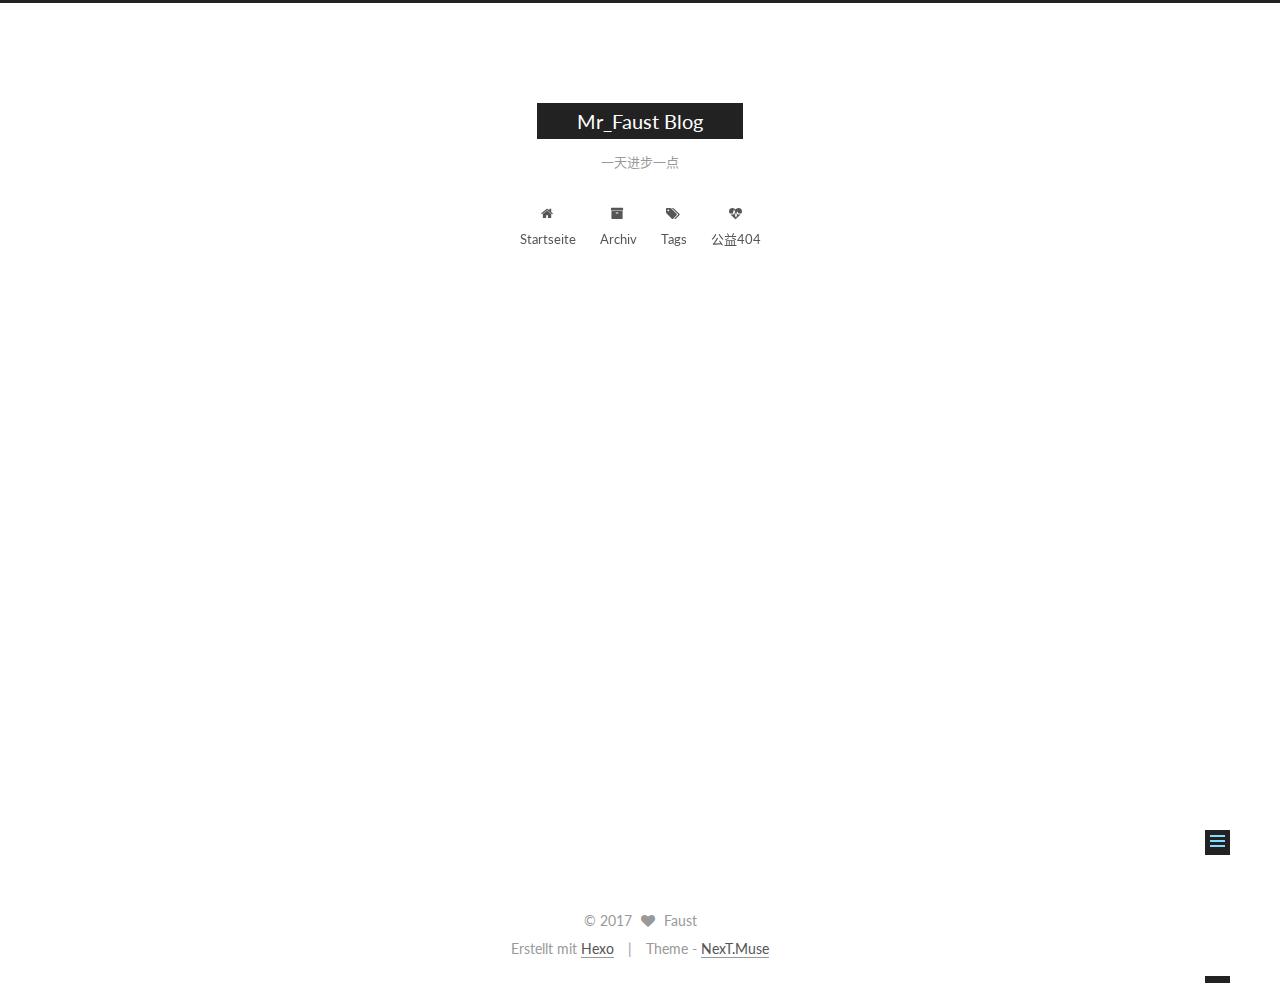
<file: 2017/02/01/hello/index.html>
<!doctype html>



  


<html class="theme-next muse use-motion">
<head>
  <meta charset="UTF-8"/>
<meta http-equiv="X-UA-Compatible" content="IE=edge,chrome=1" />
<meta name="viewport" content="width=device-width, initial-scale=1, maximum-scale=1"/>



<meta http-equiv="Cache-Control" content="no-transform" />
<meta http-equiv="Cache-Control" content="no-siteapp" />












  
  
  <link href="/vendors/fancybox/source/jquery.fancybox.css?v=2.1.5" rel="stylesheet" type="text/css" />




  
  
  
  

  
    
    
  

  

  

  

  

  
    
    
    <link href="//fonts.googleapis.com/css?family=Lato:300,300italic,400,400italic,700,700italic&subset=latin,latin-ext" rel="stylesheet" type="text/css">
  






<link href="/vendors/font-awesome/css/font-awesome.min.css?v=4.4.0" rel="stylesheet" type="text/css" />

<link href="/css/main.css?v=5.0.1" rel="stylesheet" type="text/css" />


  <meta name="keywords" content="hello," />








  <link rel="shortcut icon" type="image/x-icon" href="/favicon.ico?v=5.0.1" />






<meta name="description" content="摘要:">
<meta property="og:type" content="article">
<meta property="og:title" content="hello">
<meta property="og:url" content="http://ilovefaust.github.io/2017/02/01/hello/index.html">
<meta property="og:site_name" content="Mr_Faust Blog">
<meta property="og:description" content="摘要:">
<meta property="og:updated_time" content="2017-02-01T15:08:29.207Z">
<meta name="twitter:card" content="summary">
<meta name="twitter:title" content="hello">
<meta name="twitter:description" content="摘要:">



<script type="text/javascript" id="hexo.configuration">
  var NexT = window.NexT || {};
  var CONFIG = {
    scheme: 'Muse',
    sidebar: {"position":"left","display":"post"},
    fancybox: true,
    motion: true,
    duoshuo: {
      userId: 0,
      author: 'Author'
    }
  };
</script>

  <title> hello | Mr_Faust Blog </title>
</head>

<body itemscope itemtype="http://schema.org/WebPage" lang="zh-CN">

  










  
  
    
  

  <div class="container one-collumn sidebar-position-left page-post-detail ">
    <div class="headband"></div>

    <header id="header" class="header" itemscope itemtype="http://schema.org/WPHeader">
      <div class="header-inner"><div class="site-meta ">
  

  <div class="custom-logo-site-title">
    <a href="/"  class="brand" rel="start">
      <span class="logo-line-before"><i></i></span>
      <span class="site-title">Mr_Faust Blog</span>
      <span class="logo-line-after"><i></i></span>
    </a>
  </div>
  <p class="site-subtitle">一天进步一点</p>
</div>

<div class="site-nav-toggle">
  <button>
    <span class="btn-bar"></span>
    <span class="btn-bar"></span>
    <span class="btn-bar"></span>
  </button>
</div>

<nav class="site-nav">
  

  
    <ul id="menu" class="menu">
      
        
        <li class="menu-item menu-item-home">
          <a href="/" rel="section">
            
              <i class="menu-item-icon fa fa-fw fa-home"></i> <br />
            
            Startseite
          </a>
        </li>
      
        
        <li class="menu-item menu-item-archives">
          <a href="/archives" rel="section">
            
              <i class="menu-item-icon fa fa-fw fa-archive"></i> <br />
            
            Archiv
          </a>
        </li>
      
        
        <li class="menu-item menu-item-tags">
          <a href="/tags" rel="section">
            
              <i class="menu-item-icon fa fa-fw fa-tags"></i> <br />
            
            Tags
          </a>
        </li>
      
        
        <li class="menu-item menu-item-commonweal">
          <a href="/404.html" rel="section">
            
              <i class="menu-item-icon fa fa-fw fa-heartbeat"></i> <br />
            
            公益404
          </a>
        </li>
      

      
    </ul>
  

  
</nav>

 </div>
    </header>

    <main id="main" class="main">
      <div class="main-inner">
        <div class="content-wrap">
          <div id="content" class="content">
            

  <div id="posts" class="posts-expand">
    

  
  

  
  
  

  <article class="post post-type-normal " itemscope itemtype="http://schema.org/Article">

    
      <header class="post-header">

        
        
          <h1 class="post-title" itemprop="name headline">
            
            
              
                hello
              
            
          </h1>
        

        <div class="post-meta">
          <span class="post-time">
            <span class="post-meta-item-icon">
              <i class="fa fa-calendar-o"></i>
            </span>
            <span class="post-meta-item-text">Veröffentlicht am</span>
            <time itemprop="dateCreated" datetime="2017-02-01T23:07:35+08:00" content="2017-02-01">
              2017-02-01
            </time>
          </span>

          
            <span class="post-category" >
              &nbsp; | &nbsp;
              <span class="post-meta-item-icon">
                <i class="fa fa-folder-o"></i>
              </span>
              <span class="post-meta-item-text">in</span>
              
                <span itemprop="about" itemscope itemtype="https://schema.org/Thing">
                  <a href="/categories/日志/" itemprop="url" rel="index">
                    <span itemprop="name">日志</span>
                  </a>
                </span>

                
                
                  . 
                

              
                <span itemprop="about" itemscope itemtype="https://schema.org/Thing">
                  <a href="/categories/日志/二级目录/" itemprop="url" rel="index">
                    <span itemprop="name">二级目录</span>
                  </a>
                </span>

                
                

              
            </span>
          

          
            
          

          

          
          

          
        </div>
      </header>
    


    <div class="post-body" itemprop="articleBody">

      
      

      
        <p>摘要:<br><a id="more"></a></p>
<h2 id="正文"><a href="#正文" class="headerlink" title="正文:"></a>正文:</h2>
      
    </div>

    <div>
      
        
      
    </div>

    <div>
      
        

      
    </div>

    <footer class="post-footer">
      
        <div class="post-tags">
          
            <a href="/tags/hello/" rel="tag">#hello</a>
          
        </div>
      

      
        <div class="post-nav">
          <div class="post-nav-next post-nav-item">
            
              <a href="/2017/02/01/hello-world/" rel="next" title="Hello World">
                <i class="fa fa-chevron-left"></i> Hello World
              </a>
            
          </div>

          <div class="post-nav-prev post-nav-item">
            
              <a href="/2017/02/03/first-test/" rel="prev" title="first test">
                first test <i class="fa fa-chevron-right"></i>
              </a>
            
          </div>
        </div>
      

      
      
    </footer>
  </article>



    <div class="post-spread">
      
    </div>
  </div>


          </div>
          


          
  <div class="comments" id="comments">
    
  </div>


        </div>
        
          
  
  <div class="sidebar-toggle">
    <div class="sidebar-toggle-line-wrap">
      <span class="sidebar-toggle-line sidebar-toggle-line-first"></span>
      <span class="sidebar-toggle-line sidebar-toggle-line-middle"></span>
      <span class="sidebar-toggle-line sidebar-toggle-line-last"></span>
    </div>
  </div>

  <aside id="sidebar" class="sidebar">
    <div class="sidebar-inner">

      

      
        <ul class="sidebar-nav motion-element">
          <li class="sidebar-nav-toc sidebar-nav-active" data-target="post-toc-wrap" >
            Inhaltsverzeichnis
          </li>
          <li class="sidebar-nav-overview" data-target="site-overview">
            Übersicht
          </li>
        </ul>
      

      <section class="site-overview sidebar-panel ">
        <div class="site-author motion-element" itemprop="author" itemscope itemtype="http://schema.org/Person">
          <img class="site-author-image" itemprop="image"
               src="/images/avatar.gif"
               alt="Faust" />
          <p class="site-author-name" itemprop="name">Faust</p>
          <p class="site-description motion-element" itemprop="description">记录生活点滴</p>
        </div>
        <nav class="site-state motion-element">
          <div class="site-state-item site-state-posts">
            <a href="/archives">
              <span class="site-state-item-count">3</span>
              <span class="site-state-item-name">Artikel</span>
            </a>
          </div>

          
            <div class="site-state-item site-state-categories">
              
                <span class="site-state-item-count">2</span>
                <span class="site-state-item-name">Kategorien</span>
              
            </div>
          

          
            <div class="site-state-item site-state-tags">
              <a href="/tags">
                <span class="site-state-item-count">2</span>
                <span class="site-state-item-name">Tags</span>
              </a>
            </div>
          

        </nav>

        

        <div class="links-of-author motion-element">
          
        </div>

        
        

        
        

      </section>

      
        <section class="post-toc-wrap motion-element sidebar-panel sidebar-panel-active">
          <div class="post-toc">
            
              
            
            
              <div class="post-toc-content"><ol class="nav"><li class="nav-item nav-level-2"><a class="nav-link" href="#正文"><span class="nav-number">1.</span> <span class="nav-text">正文:</span></a></li></ol></div>
            
          </div>
        </section>
      

    </div>
  </aside>


        
      </div>
    </main>

    <footer id="footer" class="footer">
      <div class="footer-inner">
        <div class="copyright" >
  
  &copy; 
  <span itemprop="copyrightYear">2017</span>
  <span class="with-love">
    <i class="fa fa-heart"></i>
  </span>
  <span class="author" itemprop="copyrightHolder">Faust</span>
</div>

<div class="powered-by">
  Erstellt mit  <a class="theme-link" href="http://hexo.io">Hexo</a>
</div>

<div class="theme-info">
  Theme -
  <a class="theme-link" href="https://github.com/iissnan/hexo-theme-next">
    NexT.Muse
  </a>
</div>

        

        
      </div>
    </footer>

    <div class="back-to-top">
      <i class="fa fa-arrow-up"></i>
    </div>
  </div>

  

<script type="text/javascript">
  if (Object.prototype.toString.call(window.Promise) !== '[object Function]') {
    window.Promise = null;
  }
</script>









  



  
  <script type="text/javascript" src="/vendors/jquery/index.js?v=2.1.3"></script>

  
  <script type="text/javascript" src="/vendors/fastclick/lib/fastclick.min.js?v=1.0.6"></script>

  
  <script type="text/javascript" src="/vendors/jquery_lazyload/jquery.lazyload.js?v=1.9.7"></script>

  
  <script type="text/javascript" src="/vendors/velocity/velocity.min.js?v=1.2.1"></script>

  
  <script type="text/javascript" src="/vendors/velocity/velocity.ui.min.js?v=1.2.1"></script>

  
  <script type="text/javascript" src="/vendors/fancybox/source/jquery.fancybox.pack.js?v=2.1.5"></script>


  


  <script type="text/javascript" src="/js/src/utils.js?v=5.0.1"></script>

  <script type="text/javascript" src="/js/src/motion.js?v=5.0.1"></script>



  
  

  
  <script type="text/javascript" src="/js/src/scrollspy.js?v=5.0.1"></script>
<script type="text/javascript" src="/js/src/post-details.js?v=5.0.1"></script>



  


  <script type="text/javascript" src="/js/src/bootstrap.js?v=5.0.1"></script>



  



  



  
  
  

  

  

</body>
</html>
</file>
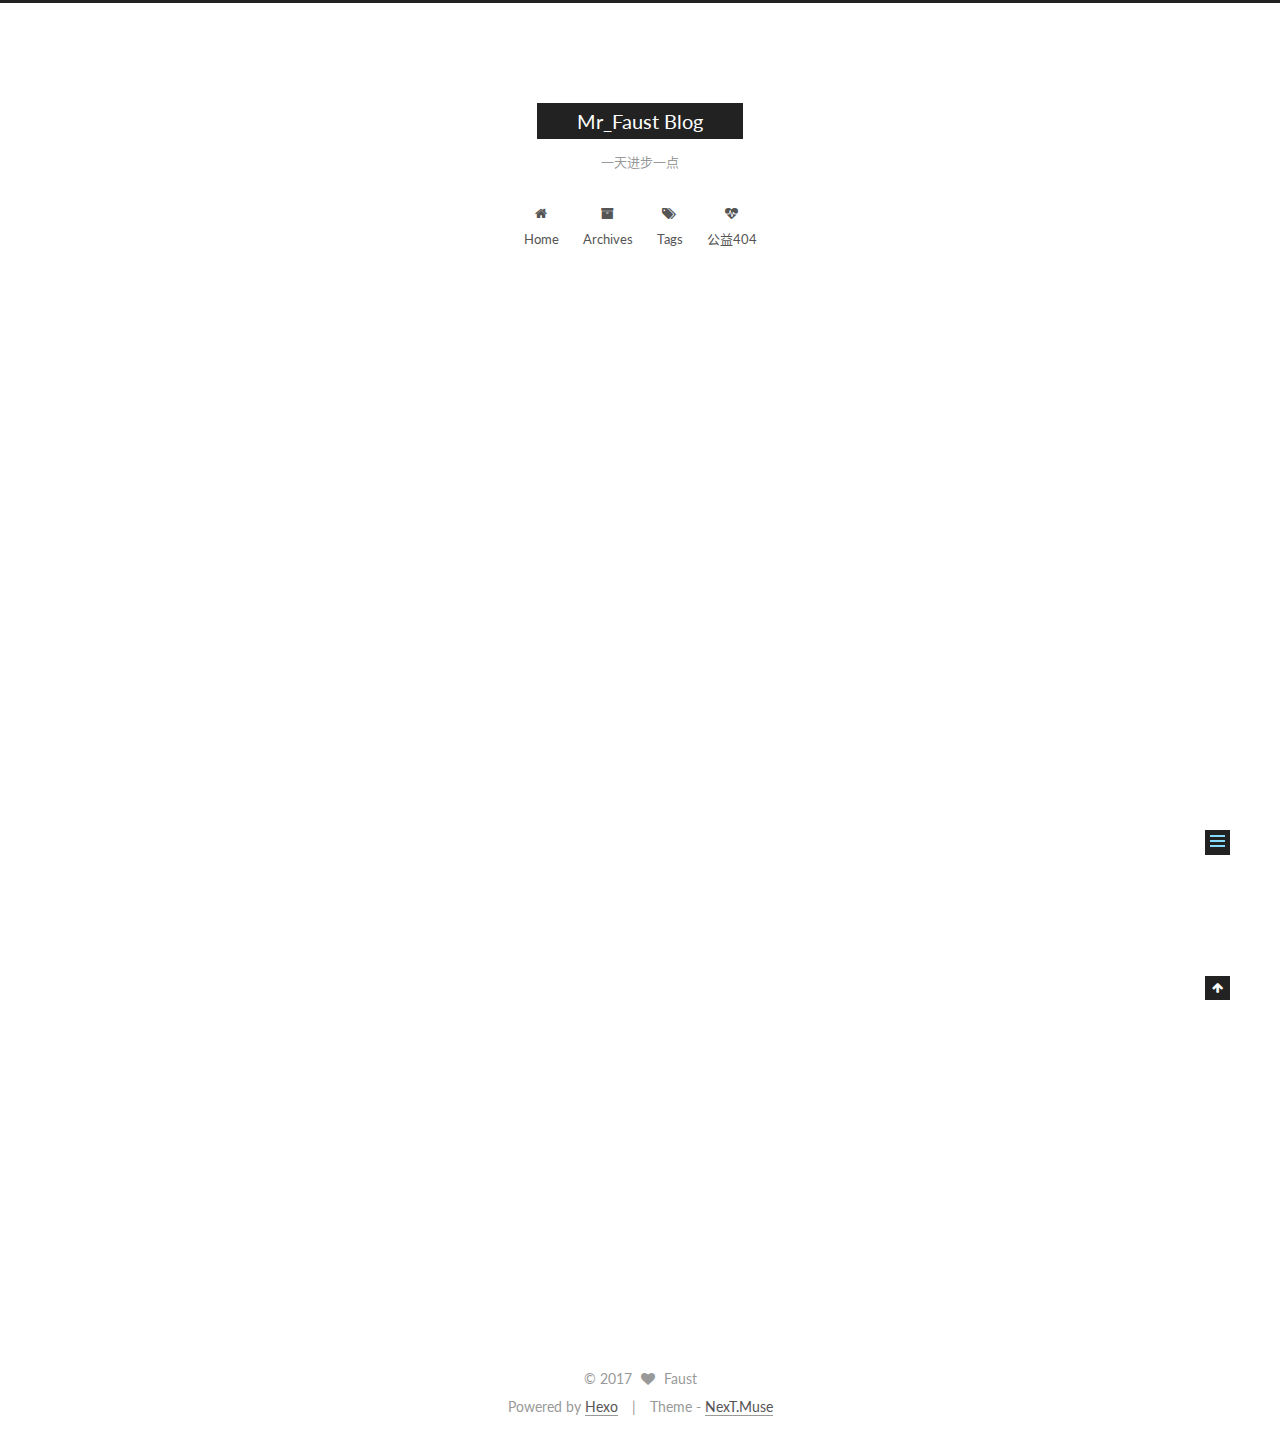
<file: 2017/02/03/first-test/index.html>
<!doctype html>



  


<html class="theme-next muse use-motion">
<head>
  <meta charset="UTF-8"/>
<meta http-equiv="X-UA-Compatible" content="IE=edge,chrome=1" />
<meta name="viewport" content="width=device-width, initial-scale=1, maximum-scale=1"/>



<meta http-equiv="Cache-Control" content="no-transform" />
<meta http-equiv="Cache-Control" content="no-siteapp" />












  
  
  <link href="/vendors/fancybox/source/jquery.fancybox.css?v=2.1.5" rel="stylesheet" type="text/css" />




  
  
  
  

  
    
    
  

  

  

  

  

  
    
    
    <link href="//fonts.googleapis.com/css?family=Lato:300,300italic,400,400italic,700,700italic&subset=latin,latin-ext" rel="stylesheet" type="text/css">
  






<link href="/vendors/font-awesome/css/font-awesome.min.css?v=4.4.0" rel="stylesheet" type="text/css" />

<link href="/css/main.css?v=5.0.1" rel="stylesheet" type="text/css" />


  <meta name="keywords" content="test," />








  <link rel="shortcut icon" type="image/x-icon" href="/favicon.ico?v=5.0.1" />






<meta name="description" content="摘要:">
<meta property="og:type" content="article">
<meta property="og:title" content="first test">
<meta property="og:url" content="http://ilovefaust.github.io/2017/02/03/first-test/index.html">
<meta property="og:site_name" content="Mr_Faust Blog">
<meta property="og:description" content="摘要:">
<meta property="og:updated_time" content="2017-02-03T14:32:41.157Z">
<meta name="twitter:card" content="summary">
<meta name="twitter:title" content="first test">
<meta name="twitter:description" content="摘要:">



<script type="text/javascript" id="hexo.configuration">
  var NexT = window.NexT || {};
  var CONFIG = {
    scheme: 'Muse',
    sidebar: {"position":"left","display":"post"},
    fancybox: true,
    motion: true,
    duoshuo: {
      userId: 0,
      author: 'Author'
    }
  };
</script>

  <title> first test | Mr_Faust Blog </title>
</head>

<body itemscope itemtype="http://schema.org/WebPage" lang="zh-CN">

  










  
  
    
  

  <div class="container one-collumn sidebar-position-left page-post-detail ">
    <div class="headband"></div>

    <header id="header" class="header" itemscope itemtype="http://schema.org/WPHeader">
      <div class="header-inner"><div class="site-meta ">
  

  <div class="custom-logo-site-title">
    <a href="/"  class="brand" rel="start">
      <span class="logo-line-before"><i></i></span>
      <span class="site-title">Mr_Faust Blog</span>
      <span class="logo-line-after"><i></i></span>
    </a>
  </div>
  <p class="site-subtitle">一天进步一点</p>
</div>

<div class="site-nav-toggle">
  <button>
    <span class="btn-bar"></span>
    <span class="btn-bar"></span>
    <span class="btn-bar"></span>
  </button>
</div>

<nav class="site-nav">
  

  
    <ul id="menu" class="menu">
      
        
        <li class="menu-item menu-item-home">
          <a href="/" rel="section">
            
              <i class="menu-item-icon fa fa-fw fa-home"></i> <br />
            
            Home
          </a>
        </li>
      
        
        <li class="menu-item menu-item-archives">
          <a href="/archives" rel="section">
            
              <i class="menu-item-icon fa fa-fw fa-archive"></i> <br />
            
            Archives
          </a>
        </li>
      
        
        <li class="menu-item menu-item-tags">
          <a href="/tags" rel="section">
            
              <i class="menu-item-icon fa fa-fw fa-tags"></i> <br />
            
            Tags
          </a>
        </li>
      
        
        <li class="menu-item menu-item-commonweal">
          <a href="/404.html" rel="section">
            
              <i class="menu-item-icon fa fa-fw fa-heartbeat"></i> <br />
            
            公益404
          </a>
        </li>
      

      
    </ul>
  

  
</nav>

 </div>
    </header>

    <main id="main" class="main">
      <div class="main-inner">
        <div class="content-wrap">
          <div id="content" class="content">
            

  <div id="posts" class="posts-expand">
    

  
  

  
  
  

  <article class="post post-type-normal " itemscope itemtype="http://schema.org/Article">

    
      <header class="post-header">

        
        
          <h1 class="post-title" itemprop="name headline">
            
            
              
                first test
              
            
          </h1>
        

        <div class="post-meta">
          <span class="post-time">
            <span class="post-meta-item-icon">
              <i class="fa fa-calendar-o"></i>
            </span>
            <span class="post-meta-item-text">Posted on</span>
            <time itemprop="dateCreated" datetime="2017-02-03T22:31:26+08:00" content="2017-02-03">
              2017-02-03
            </time>
          </span>

          

          
            
          

          

          
          

          
        </div>
      </header>
    


    <div class="post-body" itemprop="articleBody">

      
      

      
        <p>摘要:<br><a id="more"></a><br>正文:<br> 如何发布文章到使用hexo搭建的博客网站上去<br>2016-11-18 20:39 351人阅读 评论(0) 收藏 举报<br> 分类： 情怀（3）<br>版权声明：本文为博主原创文章，未经博主允许不得转载。<br>hexo支持markdown，如何编辑文章并且发布到hexo博客网站上去？<br>步骤如下：<br> 1、选择一个markdown编辑器，编写文章，比如我使用markdownPad,<br>地址：<a href="http://www.markdownpad.com/download.html" target="_blank" rel="external">http://www.markdownpad.com/download.html</a>   ，编写好之后，保存为md文件。<br>还可以使用一些在线的markdown编辑器，比如csdn提供的<a href="http://write.blog.csdn.net/mdeditor" target="_blank" rel="external">http://write.blog.csdn.net/mdeditor</a><br>也支持导出md文件，还支持图片，反而markdownPad选择图片功能要付钱呢</p>
<p>2、将md文件放在你的hexo网站所在位置下的source_posts目录，这个目录下存储了很多个md文件，每个文件对应着一篇博客。</p>
<p>3、打开Git bash,达到hexo网站的目录下，使用hexo generete 命令产生静态文件</p>
<p>4、hexo server ,然后到<a href="http://localhost:4000/预览网站效果，最后同步public目录下的文件到github" target="_blank" rel="external">http://localhost:4000/预览网站效果，最后同步public目录下的文件到github</a> 上就行啦。</p>

      
    </div>

    <div>
      
        
      
    </div>

    <div>
      
        

      
    </div>

    <footer class="post-footer">
      
        <div class="post-tags">
          
            <a href="/tags/test/" rel="tag">#test</a>
          
        </div>
      

      
        <div class="post-nav">
          <div class="post-nav-next post-nav-item">
            
              <a href="/2017/02/01/hello/" rel="next" title="hello">
                <i class="fa fa-chevron-left"></i> hello
              </a>
            
          </div>

          <div class="post-nav-prev post-nav-item">
            
              <a href="/2017/02/04/test2/" rel="prev" title="test2">
                test2 <i class="fa fa-chevron-right"></i>
              </a>
            
          </div>
        </div>
      

      
      
    </footer>
  </article>



    <div class="post-spread">
      
    </div>
  </div>


          </div>
          


          
  <div class="comments" id="comments">
    
  </div>


        </div>
        
          
  
  <div class="sidebar-toggle">
    <div class="sidebar-toggle-line-wrap">
      <span class="sidebar-toggle-line sidebar-toggle-line-first"></span>
      <span class="sidebar-toggle-line sidebar-toggle-line-middle"></span>
      <span class="sidebar-toggle-line sidebar-toggle-line-last"></span>
    </div>
  </div>

  <aside id="sidebar" class="sidebar">
    <div class="sidebar-inner">

      

      
        <ul class="sidebar-nav motion-element">
          <li class="sidebar-nav-toc sidebar-nav-active" data-target="post-toc-wrap" >
            Table of Contents
          </li>
          <li class="sidebar-nav-overview" data-target="site-overview">
            Overview
          </li>
        </ul>
      

      <section class="site-overview sidebar-panel ">
        <div class="site-author motion-element" itemprop="author" itemscope itemtype="http://schema.org/Person">
          <img class="site-author-image" itemprop="image"
               src="/images/avatar.gif"
               alt="Faust" />
          <p class="site-author-name" itemprop="name">Faust</p>
          <p class="site-description motion-element" itemprop="description">记录生活点滴</p>
        </div>
        <nav class="site-state motion-element">
          <div class="site-state-item site-state-posts">
            <a href="/archives">
              <span class="site-state-item-count">4</span>
              <span class="site-state-item-name">posts</span>
            </a>
          </div>

          
            <div class="site-state-item site-state-categories">
              
                <span class="site-state-item-count">2</span>
                <span class="site-state-item-name">categories</span>
              
            </div>
          

          
            <div class="site-state-item site-state-tags">
              <a href="/tags">
                <span class="site-state-item-count">2</span>
                <span class="site-state-item-name">tags</span>
              </a>
            </div>
          

        </nav>

        

        <div class="links-of-author motion-element">
          
        </div>

        
        

        
        

      </section>

      
        <section class="post-toc-wrap motion-element sidebar-panel sidebar-panel-active">
          <div class="post-toc">
            
              
            
            
              <p class="post-toc-empty">This post does not have a Table of Contents</p>
            
          </div>
        </section>
      

    </div>
  </aside>


        
      </div>
    </main>

    <footer id="footer" class="footer">
      <div class="footer-inner">
        <div class="copyright" >
  
  &copy; 
  <span itemprop="copyrightYear">2017</span>
  <span class="with-love">
    <i class="fa fa-heart"></i>
  </span>
  <span class="author" itemprop="copyrightHolder">Faust</span>
</div>

<div class="powered-by">
  Powered by <a class="theme-link" href="http://hexo.io">Hexo</a>
</div>

<div class="theme-info">
  Theme -
  <a class="theme-link" href="https://github.com/iissnan/hexo-theme-next">
    NexT.Muse
  </a>
</div>

        

        
      </div>
    </footer>

    <div class="back-to-top">
      <i class="fa fa-arrow-up"></i>
    </div>
  </div>

  

<script type="text/javascript">
  if (Object.prototype.toString.call(window.Promise) !== '[object Function]') {
    window.Promise = null;
  }
</script>









  



  
  <script type="text/javascript" src="/vendors/jquery/index.js?v=2.1.3"></script>

  
  <script type="text/javascript" src="/vendors/fastclick/lib/fastclick.min.js?v=1.0.6"></script>

  
  <script type="text/javascript" src="/vendors/jquery_lazyload/jquery.lazyload.js?v=1.9.7"></script>

  
  <script type="text/javascript" src="/vendors/velocity/velocity.min.js?v=1.2.1"></script>

  
  <script type="text/javascript" src="/vendors/velocity/velocity.ui.min.js?v=1.2.1"></script>

  
  <script type="text/javascript" src="/vendors/fancybox/source/jquery.fancybox.pack.js?v=2.1.5"></script>


  


  <script type="text/javascript" src="/js/src/utils.js?v=5.0.1"></script>

  <script type="text/javascript" src="/js/src/motion.js?v=5.0.1"></script>



  
  

  
  <script type="text/javascript" src="/js/src/scrollspy.js?v=5.0.1"></script>
<script type="text/javascript" src="/js/src/post-details.js?v=5.0.1"></script>



  


  <script type="text/javascript" src="/js/src/bootstrap.js?v=5.0.1"></script>



  



  



  
  
  

  

  

</body>
</html>
</file>
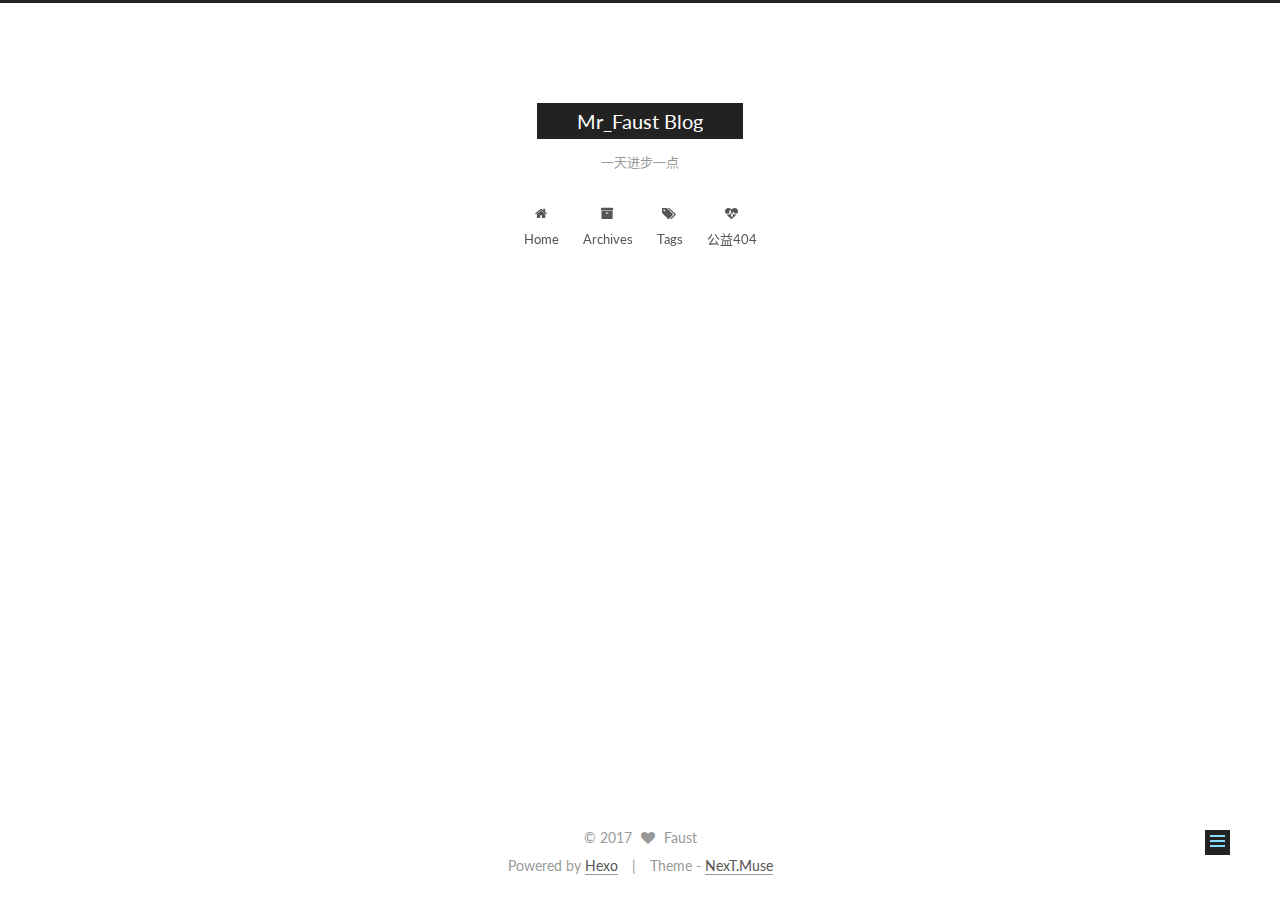
<file: 2017/02/04/test2/index.html>
<!doctype html>



  


<html class="theme-next muse use-motion">
<head>
  <meta charset="UTF-8"/>
<meta http-equiv="X-UA-Compatible" content="IE=edge,chrome=1" />
<meta name="viewport" content="width=device-width, initial-scale=1, maximum-scale=1"/>



<meta http-equiv="Cache-Control" content="no-transform" />
<meta http-equiv="Cache-Control" content="no-siteapp" />












  
  
  <link href="/vendors/fancybox/source/jquery.fancybox.css?v=2.1.5" rel="stylesheet" type="text/css" />




  
  
  
  

  
    
    
  

  

  

  

  

  
    
    
    <link href="//fonts.googleapis.com/css?family=Lato:300,300italic,400,400italic,700,700italic&subset=latin,latin-ext" rel="stylesheet" type="text/css">
  






<link href="/vendors/font-awesome/css/font-awesome.min.css?v=4.4.0" rel="stylesheet" type="text/css" />

<link href="/css/main.css?v=5.0.1" rel="stylesheet" type="text/css" />


  <meta name="keywords" content="Hexo, NexT" />








  <link rel="shortcut icon" type="image/x-icon" href="/favicon.ico?v=5.0.1" />






<meta name="description" content="记录生活点滴">
<meta property="og:type" content="article">
<meta property="og:title" content="test2">
<meta property="og:url" content="http://ilovefaust.github.io/2017/02/04/test2/index.html">
<meta property="og:site_name" content="Mr_Faust Blog">
<meta property="og:description" content="记录生活点滴">
<meta property="og:updated_time" content="2017-02-04T09:03:23.187Z">
<meta name="twitter:card" content="summary">
<meta name="twitter:title" content="test2">
<meta name="twitter:description" content="记录生活点滴">



<script type="text/javascript" id="hexo.configuration">
  var NexT = window.NexT || {};
  var CONFIG = {
    scheme: 'Muse',
    sidebar: {"position":"left","display":"post"},
    fancybox: true,
    motion: true,
    duoshuo: {
      userId: 0,
      author: 'Author'
    }
  };
</script>

  <title> test2 | Mr_Faust Blog </title>
</head>

<body itemscope itemtype="http://schema.org/WebPage" lang="zh-CN">

  










  
  
    
  

  <div class="container one-collumn sidebar-position-left page-post-detail ">
    <div class="headband"></div>

    <header id="header" class="header" itemscope itemtype="http://schema.org/WPHeader">
      <div class="header-inner"><div class="site-meta ">
  

  <div class="custom-logo-site-title">
    <a href="/"  class="brand" rel="start">
      <span class="logo-line-before"><i></i></span>
      <span class="site-title">Mr_Faust Blog</span>
      <span class="logo-line-after"><i></i></span>
    </a>
  </div>
  <p class="site-subtitle">一天进步一点</p>
</div>

<div class="site-nav-toggle">
  <button>
    <span class="btn-bar"></span>
    <span class="btn-bar"></span>
    <span class="btn-bar"></span>
  </button>
</div>

<nav class="site-nav">
  

  
    <ul id="menu" class="menu">
      
        
        <li class="menu-item menu-item-home">
          <a href="/" rel="section">
            
              <i class="menu-item-icon fa fa-fw fa-home"></i> <br />
            
            Home
          </a>
        </li>
      
        
        <li class="menu-item menu-item-archives">
          <a href="/archives" rel="section">
            
              <i class="menu-item-icon fa fa-fw fa-archive"></i> <br />
            
            Archives
          </a>
        </li>
      
        
        <li class="menu-item menu-item-tags">
          <a href="/tags" rel="section">
            
              <i class="menu-item-icon fa fa-fw fa-tags"></i> <br />
            
            Tags
          </a>
        </li>
      
        
        <li class="menu-item menu-item-commonweal">
          <a href="/404.html" rel="section">
            
              <i class="menu-item-icon fa fa-fw fa-heartbeat"></i> <br />
            
            公益404
          </a>
        </li>
      

      
    </ul>
  

  
</nav>

 </div>
    </header>

    <main id="main" class="main">
      <div class="main-inner">
        <div class="content-wrap">
          <div id="content" class="content">
            

  <div id="posts" class="posts-expand">
    

  
  

  
  
  

  <article class="post post-type-normal " itemscope itemtype="http://schema.org/Article">

    
      <header class="post-header">

        
        
          <h1 class="post-title" itemprop="name headline">
            
            
              
                test2
              
            
          </h1>
        

        <div class="post-meta">
          <span class="post-time">
            <span class="post-meta-item-icon">
              <i class="fa fa-calendar-o"></i>
            </span>
            <span class="post-meta-item-text">Posted on</span>
            <time itemprop="dateCreated" datetime="2017-02-04T17:03:23+08:00" content="2017-02-04">
              2017-02-04
            </time>
          </span>

          

          
            
          

          

          
          

          
        </div>
      </header>
    


    <div class="post-body" itemprop="articleBody">

      
      

      
        
      
    </div>

    <div>
      
        
      
    </div>

    <div>
      
        

      
    </div>

    <footer class="post-footer">
      

      
        <div class="post-nav">
          <div class="post-nav-next post-nav-item">
            
              <a href="/2017/02/03/first-test/" rel="next" title="first test">
                <i class="fa fa-chevron-left"></i> first test
              </a>
            
          </div>

          <div class="post-nav-prev post-nav-item">
            
          </div>
        </div>
      

      
      
    </footer>
  </article>



    <div class="post-spread">
      
    </div>
  </div>


          </div>
          


          
  <div class="comments" id="comments">
    
  </div>


        </div>
        
          
  
  <div class="sidebar-toggle">
    <div class="sidebar-toggle-line-wrap">
      <span class="sidebar-toggle-line sidebar-toggle-line-first"></span>
      <span class="sidebar-toggle-line sidebar-toggle-line-middle"></span>
      <span class="sidebar-toggle-line sidebar-toggle-line-last"></span>
    </div>
  </div>

  <aside id="sidebar" class="sidebar">
    <div class="sidebar-inner">

      

      
        <ul class="sidebar-nav motion-element">
          <li class="sidebar-nav-toc sidebar-nav-active" data-target="post-toc-wrap" >
            Table of Contents
          </li>
          <li class="sidebar-nav-overview" data-target="site-overview">
            Overview
          </li>
        </ul>
      

      <section class="site-overview sidebar-panel ">
        <div class="site-author motion-element" itemprop="author" itemscope itemtype="http://schema.org/Person">
          <img class="site-author-image" itemprop="image"
               src="/images/avatar.gif"
               alt="Faust" />
          <p class="site-author-name" itemprop="name">Faust</p>
          <p class="site-description motion-element" itemprop="description">记录生活点滴</p>
        </div>
        <nav class="site-state motion-element">
          <div class="site-state-item site-state-posts">
            <a href="/archives">
              <span class="site-state-item-count">4</span>
              <span class="site-state-item-name">posts</span>
            </a>
          </div>

          
            <div class="site-state-item site-state-categories">
              
                <span class="site-state-item-count">2</span>
                <span class="site-state-item-name">categories</span>
              
            </div>
          

          
            <div class="site-state-item site-state-tags">
              <a href="/tags">
                <span class="site-state-item-count">2</span>
                <span class="site-state-item-name">tags</span>
              </a>
            </div>
          

        </nav>

        

        <div class="links-of-author motion-element">
          
        </div>

        
        

        
        

      </section>

      
        <section class="post-toc-wrap motion-element sidebar-panel sidebar-panel-active">
          <div class="post-toc">
            
              
            
            
              <p class="post-toc-empty">This post does not have a Table of Contents</p>
            
          </div>
        </section>
      

    </div>
  </aside>


        
      </div>
    </main>

    <footer id="footer" class="footer">
      <div class="footer-inner">
        <div class="copyright" >
  
  &copy; 
  <span itemprop="copyrightYear">2017</span>
  <span class="with-love">
    <i class="fa fa-heart"></i>
  </span>
  <span class="author" itemprop="copyrightHolder">Faust</span>
</div>

<div class="powered-by">
  Powered by <a class="theme-link" href="http://hexo.io">Hexo</a>
</div>

<div class="theme-info">
  Theme -
  <a class="theme-link" href="https://github.com/iissnan/hexo-theme-next">
    NexT.Muse
  </a>
</div>

        

        
      </div>
    </footer>

    <div class="back-to-top">
      <i class="fa fa-arrow-up"></i>
    </div>
  </div>

  

<script type="text/javascript">
  if (Object.prototype.toString.call(window.Promise) !== '[object Function]') {
    window.Promise = null;
  }
</script>









  



  
  <script type="text/javascript" src="/vendors/jquery/index.js?v=2.1.3"></script>

  
  <script type="text/javascript" src="/vendors/fastclick/lib/fastclick.min.js?v=1.0.6"></script>

  
  <script type="text/javascript" src="/vendors/jquery_lazyload/jquery.lazyload.js?v=1.9.7"></script>

  
  <script type="text/javascript" src="/vendors/velocity/velocity.min.js?v=1.2.1"></script>

  
  <script type="text/javascript" src="/vendors/velocity/velocity.ui.min.js?v=1.2.1"></script>

  
  <script type="text/javascript" src="/vendors/fancybox/source/jquery.fancybox.pack.js?v=2.1.5"></script>


  


  <script type="text/javascript" src="/js/src/utils.js?v=5.0.1"></script>

  <script type="text/javascript" src="/js/src/motion.js?v=5.0.1"></script>



  
  

  
  <script type="text/javascript" src="/js/src/scrollspy.js?v=5.0.1"></script>
<script type="text/javascript" src="/js/src/post-details.js?v=5.0.1"></script>



  


  <script type="text/javascript" src="/js/src/bootstrap.js?v=5.0.1"></script>



  



  



  
  
  

  

  

</body>
</html>
</file>
<file: css/main.css>
/* normalize.css v3.0.2 | MIT License | git.io/normalize */
html {
  font-family: sans-serif; /* 1 */
  -ms-text-size-adjust: 100%; /* 2 */
  -webkit-text-size-adjust: 100%; /* 2 */
}
body {
  margin: 0;
}
article,
aside,
details,
figcaption,
figure,
footer,
header,
hgroup,
main,
menu,
nav,
section,
summary {
  display: block;
}
audio,
canvas,
progress,
video {
  display: inline-block; /* 1 */
  vertical-align: baseline; /* 2 */
}
audio:not([controls]) {
  display: none;
  height: 0;
}
[hidden],
template {
  display: none;
}
a {
  background-color: transparent;
}
a:active,
a:hover {
  outline: 0;
}
abbr[title] {
  border-bottom: 1px dotted;
}
b,
strong {
  font-weight: bold;
}
dfn {
  font-style: italic;
}
h1 {
  font-size: 2em;
  margin: 0.67em 0;
}
mark {
  background: #ff0;
  color: #000;
}
small {
  font-size: 80%;
}
sub,
sup {
  font-size: 75%;
  line-height: 0;
  position: relative;
  vertical-align: baseline;
}
sup {
  top: -0.5em;
}
sub {
  bottom: -0.25em;
}
img {
  border: 0;
}
svg:not(:root) {
  overflow: hidden;
}
figure {
  margin: 1em 40px;
}
hr {
  -moz-box-sizing: content-box;
  box-sizing: content-box;
  height: 0;
}
pre {
  overflow: auto;
}
code,
kbd,
pre,
samp {
  font-family: monospace, monospace;
  font-size: 1em;
}
button,
input,
optgroup,
select,
textarea {
  color: inherit; /* 1 */
  font: inherit; /* 2 */
  margin: 0; /* 3 */
}
button {
  overflow: visible;
}
button,
select {
  text-transform: none;
}
button,
html input[type="button"],
input[type="reset"],
input[type="submit"] {
  -webkit-appearance: button; /* 2 */
  cursor: pointer; /* 3 */
}
button[disabled],
html input[disabled] {
  cursor: default;
}
button::-moz-focus-inner,
input::-moz-focus-inner {
  border: 0;
  padding: 0;
}
input {
  line-height: normal;
}
input[type="checkbox"],
input[type="radio"] {
  box-sizing: border-box; /* 1 */
  padding: 0; /* 2 */
}
input[type="number"]::-webkit-inner-spin-button,
input[type="number"]::-webkit-outer-spin-button {
  height: auto;
}
input[type="search"] {
  -webkit-appearance: textfield; /* 1 */
  -moz-box-sizing: content-box;
  -webkit-box-sizing: content-box; /* 2 */
  box-sizing: content-box;
}
input[type="search"]::-webkit-search-cancel-button,
input[type="search"]::-webkit-search-decoration {
  -webkit-appearance: none;
}
fieldset {
  border: 1px solid #c0c0c0;
  margin: 0 2px;
  padding: 0.35em 0.625em 0.75em;
}
legend {
  border: 0; /* 1 */
  padding: 0; /* 2 */
}
textarea {
  overflow: auto;
}
optgroup {
  font-weight: bold;
}
table {
  border-collapse: collapse;
  border-spacing: 0;
}
td,
th {
  padding: 0;
}
::selection {
  background: #262a30;
  color: #fff;
}
body {
  position: relative;
  font-family: 'Lato', "PingFang SC", "Microsoft YaHei", sans-serif;
  font-size: 14px;
  line-height: 2;
  color: #555;
  background: #fff;
}
@media (max-width: 767px) {
  body {
    padding-right: 0 !important;
  }
}
@media (min-width: 768px) and (max-width: 991px) {
  body {
    padding-right: 0 !important;
  }
}
@media (min-width: 1600px) {
  body {
    font-size: 16px;
  }
}
h1,
h2,
h3,
h4,
h5,
h6 {
  margin: 0;
  padding: 0;
  font-weight: bold;
  line-height: 1.5;
  font-family: 'Lato', "PingFang SC", "Microsoft YaHei", sans-serif;
}
h2,
h3,
h4,
h5,
h6 {
  margin: 20px 0 15px;
}
h1 {
  font-size: 22px;
}
@media (max-width: 767px) {
  h1 {
    font-size: 18px;
  }
}
h2 {
  font-size: 20px;
}
@media (max-width: 767px) {
  h2 {
    font-size: 16px;
  }
}
h3 {
  font-size: 18px;
}
@media (max-width: 767px) {
  h3 {
    font-size: 14px;
  }
}
h4 {
  font-size: 16px;
}
@media (max-width: 767px) {
  h4 {
    font-size: 12px;
  }
}
h5 {
  font-size: 14px;
}
@media (max-width: 767px) {
  h5 {
    font-size: 10px;
  }
}
h6 {
  font-size: 12px;
}
@media (max-width: 767px) {
  h6 {
    font-size: 8px;
  }
}
p {
  margin: 0 0 25px 0;
}
a {
  color: #555;
  text-decoration: none;
  border-bottom: 1px solid #999;
  word-wrap: break-word;
}
a:hover {
  color: #222;
  border-bottom-color: #222;
}
ul {
  list-style: none;
}
blockquote {
  margin: 0;
  padding: 0;
}
img {
  display: block;
  margin: auto;
  max-width: 100%;
  height: auto;
}
hr {
  margin: 40px 0;
  height: 3px;
  border: none;
  background-color: #ddd;
  background-image: repeating-linear-gradient(-45deg, #fff, #fff 4px, transparent 4px, transparent 8px);
}
blockquote {
  padding: 0 15px;
  color: #666;
  border-left: 4px solid #ddd;
}
blockquote cite::before {
  content: "-";
  padding: 0 5px;
}
dt {
  font-weight: 700;
}
dd {
  margin: 0;
  padding: 0;
}
.text-left {
  text-align: left;
}
.text-center {
  text-align: center;
}
.text-right {
  text-align: right;
}
.text-justify {
  text-align: justify;
}
.text-nowrap {
  white-space: nowrap;
}
.text-lowercase {
  text-transform: lowercase;
}
.text-uppercase {
  text-transform: uppercase;
}
.text-capitalize {
  text-transform: capitalize;
}
.center-block {
  display: block;
  margin-left: auto;
  margin-right: auto;
}
.clearfix:before,
.clearfix:after {
  content: " ";
  display: table;
}
.clearfix:after {
  clear: both;
}
.pullquote {
  width: 45%;
}
.pullquote.left {
  float: left;
  margin-left: 5px;
  margin-right: 10px;
}
.pullquote.right {
  float: right;
  margin-left: 10px;
  margin-right: 5px;
}
.affix.affix.affix {
  position: fixed;
}
.translation {
  margin-top: -20px;
  font-size: 14px;
  color: #999;
}
.scrollbar-measure {
  width: 100px;
  height: 100px;
  overflow: scroll;
  position: absolute;
  top: -9999px;
}
.use-motion .motion-element {
  opacity: 0;
}
#local-search-input {
  padding: 3px;
  border: none;
  text-indent: 14px;
  border-radius: 0;
  width: 140px;
  outline: none;
  border-bottom: 1px solid #999;
  background: inherit;
  opacity: 0.5;
}
#local-search-input:focus {
  opacity: 1;
}
.search-icon {
  position: absolute;
  top: 9px;
}
table {
  margin: 20px 0;
  width: 100%;
  border-collapse: collapse;
  border-spacing: 0;
  border: 1px solid #ddd;
  font-size: 14px;
  table-layout: fixed;
  word-wrap: break-all;
}
table>tbody>tr:nth-of-type(odd) {
  background-color: #f9f9f9;
}
table>tbody>tr:hover {
  background-color: #f5f5f5;
}
caption,
th,
td {
  padding: 8px;
  text-align: left;
  vertical-align: middle;
  font-weight: normal;
}
th,
td {
  border-bottom: 3px solid #ddd;
  border-right: 1px solid #eee;
}
th {
  padding-bottom: 10px;
  font-weight: 700;
}
td {
  border-bottom-width: 1px;
}
html,
body {
  height: 100%;
}
.container {
  position: relative;
  min-height: 100%;
}
.header-inner {
  margin: 0 auto;
  padding: 100px 0 70px;
  width: 700px;
}
@media (min-width: 1600px) {
  .container .header-inner {
    width: 900px;
  }
}
.main {
  padding-bottom: 150px;
}
.main-inner {
  margin: 0 auto;
  width: 700px;
}
@media (min-width: 1600px) {
  .container .main-inner {
    width: 900px;
  }
}
.footer {
  position: absolute;
  left: 0;
  bottom: 0;
  width: 100%;
  min-height: 50px;
}
.footer-inner {
  box-sizing: border-box;
  margin: 20px auto;
  width: 700px;
}
@media (min-width: 1600px) {
  .container .footer-inner {
    width: 900px;
  }
}
pre,
.highlight {
  overflow: auto;
  margin: 20px 0;
  padding: 15px;
  font-size: 13px;
  color: #4d4d4c;
  background: #f7f7f7;
  line-height: 1.6;
}
pre,
code {
  font-family: consolas, Menlo, "PingFang SC", "Microsoft YaHei", monospace;
}
code {
  padding: 2px 4px;
  word-break: break-all;
  color: #555;
  background: #eee;
  border-radius: 4px;
  font-size: 13px;
}
pre code {
  padding: 0;
  color: #4d4d4c;
  background: none;
  text-shadow: none;
}
.highlight pre {
  border: none;
  margin: 0;
  padding: 1px;
}
.highlight table {
  margin: 0;
  width: auto;
  border: none;
}
.highlight td {
  border: none;
  padding: 0;
}
.highlight figcaption {
  font-size: 1em;
  color: #4d4d4c;
  line-height: 1em;
  margin-bottom: 1em;
}
.highlight figcaption:before,
.highlight figcaption:after {
  content: " ";
  display: table;
}
.highlight figcaption:after {
  clear: both;
}
.highlight figcaption a {
  float: right;
  color: #4d4d4c;
}
.highlight figcaption a:hover {
  border-bottom-color: #4d4d4c;
}
.highlight .gutter pre {
  color: #666;
  text-align: right;
  padding-right: 20px;
}
.highlight .line {
  height: 20px;
}
.gist table {
  width: auto;
}
.gist table td {
  border: none;
}
pre .comment {
  color: #8e908c;
}
pre .variable,
pre .attribute,
pre .tag,
pre .regexp,
pre .ruby .constant,
pre .xml .tag .title,
pre .xml .pi,
pre .xml .doctype,
pre .html .doctype,
pre .css .id,
pre .css .class,
pre .css .pseudo {
  color: #c82829;
}
pre .number,
pre .preprocessor,
pre .built_in,
pre .literal,
pre .params,
pre .constant,
pre .command {
  color: #f5871f;
}
pre .ruby .class .title,
pre .css .rules .attribute,
pre .string,
pre .value,
pre .inheritance,
pre .header,
pre .ruby .symbol,
pre .xml .cdata,
pre .special,
pre .number,
pre .formula {
  color: #718c00;
}
pre .title,
pre .css .hexcolor {
  color: #3e999f;
}
pre .function,
pre .python .decorator,
pre .python .title,
pre .ruby .function .title,
pre .ruby .title .keyword,
pre .perl .sub,
pre .javascript .title,
pre .coffeescript .title {
  color: #4271ae;
}
pre .keyword,
pre .javascript .function {
  color: #8959a8;
}
.full-image.full-image.full-image {
  border: none;
  max-width: 100%;
  width: auto;
  margin: 20px auto;
}
@media (min-width: 992px) {
  .full-image.full-image.full-image {
    max-width: none;
    width: 126%;
    margin: 0 -13%;
  }
}
.blockquote-center,
.page-home .post-type-quote blockquote,
.page-post-detail .post-type-quote blockquote {
  position: relative;
  margin: 40px 0;
  padding: 0;
  border-left: none;
  text-align: center;
}
.blockquote-center::before,
.page-home .post-type-quote blockquote::before,
.page-post-detail .post-type-quote blockquote::before,
.blockquote-center::after,
.page-home .post-type-quote blockquote::after,
.page-post-detail .post-type-quote blockquote::after {
  position: absolute;
  content: ' ';
  display: block;
  width: 100%;
  height: 24px;
  opacity: 0.2;
  background-repeat: no-repeat;
  background-position: 0 -6px;
  background-size: 22px 22px;
}
.blockquote-center::before,
.page-home .post-type-quote blockquote::before,
.page-post-detail .post-type-quote blockquote::before {
  top: -20px;
  background-image: url("../images/quote-l.svg");
  border-top: 1px solid #ccc;
}
.blockquote-center::after,
.page-home .post-type-quote blockquote::after,
.page-post-detail .post-type-quote blockquote::after {
  bottom: -20px;
  background-image: url("../images/quote-r.svg");
  border-bottom: 1px solid #ccc;
  background-position: 100% 8px;
}
.blockquote-center p,
.page-home .post-type-quote blockquote p,
.page-post-detail .post-type-quote blockquote p,
.blockquote-center div,
.page-home .post-type-quote blockquote div,
.page-post-detail .post-type-quote blockquote div {
  text-align: center;
}
.post .post-body .group-picture img {
  box-sizing: border-box;
  padding: 0 3px;
  border: none;
}
.post .group-picture-row {
  overflow: hidden;
  margin-top: 6px;
}
.post .group-picture-row:first-child {
  margin-top: 0;
}
.post .group-picture-column {
  float: left;
}
.page-post-detail .post-body .group-picture-column {
  float: none;
  margin-top: 10px;
  width: auto !important;
}
.page-post-detail .post-body .group-picture-column img {
  margin: 0 auto;
}
.page-archive .group-picture-container {
  overflow: hidden;
}
.page-archive .group-picture-row {
  float: left;
}
.page-archive .group-picture-row:first-child {
  margin-top: 6px;
}
.page-archive .group-picture-column {
  max-width: 150px;
  max-height: 150px;
}
.btn {
  display: inline-block;
  padding: 0 20px;
  font-size: 14px;
  color: #fff;
  background: #222;
  border: 2px solid #222;
  text-decoration: none;
  border-radius: 0;
  transition-property: background-color;
  transition-duration: 0.2s;
  transition-timing-function: ease-in-out;
  transition-delay: 0s;
}
.btn:hover,
.post-more-link .btn:hover {
  border-color: #222;
  color: #222;
  background: #fff;
}
.btn-bar {
  display: block;
  width: 22px;
  height: 2px;
  background: #555;
  border-radius: 1px;
}
.btn-bar+.btn-bar {
  margin-top: 4px;
}
.pagination {
  margin: 120px 0 40px;
  text-align: center;
  border-top: 1px solid #eee;
}
.page-number-basic,
.pagination .prev,
.pagination .next,
.pagination .page-number,
.pagination .space {
  display: inline-block;
  position: relative;
  top: -1px;
  margin: 0 10px;
  padding: 0 10px;
  line-height: 30px;
}
@media (max-width: 767px) {
  .page-number-basic,
  .pagination .prev,
  .pagination .next,
  .pagination .page-number,
  .pagination .space {
    margin: 0 5px;
  }
}
.pagination .prev,
.pagination .next,
.pagination .page-number {
  border-bottom: 0;
  border-top: 1px solid #eee;
  transition-property: border-color;
  transition-duration: 0.2s;
  transition-timing-function: ease-in-out;
  transition-delay: 0s;
}
.pagination .prev:hover,
.pagination .next:hover,
.pagination .page-number:hover {
  border-top-color: #222;
}
.pagination .space {
  padding: 0;
  margin: 0;
}
.pagination .prev {
  margin-left: 0;
}
.pagination .next {
  margin-right: 0;
}
.pagination .page-number.current {
  color: #fff;
  background: #ccc;
  border-top-color: #ccc;
}
@media (max-width: 767px) {
  .pagination {
    border-top: none;
  }
  .pagination .prev,
  .pagination .next,
  .pagination .page-number {
    margin-bottom: 10px;
    border-top: 0;
    border-bottom: 1px solid #eee;
  }
  .pagination .prev:hover,
  .pagination .next:hover,
  .pagination .page-number:hover {
    border-bottom-color: #222;
  }
}
.comments {
  margin: 60px 20px 0;
}
.tag-cloud {
  text-align: center;
}
.tag-cloud a {
  display: inline-block;
  margin: 10px;
}
.back-to-top {
  box-sizing: border-box;
  position: fixed;
  bottom: -100px;
  right: 50px;
  z-index: 1050;
  padding: 0 6px;
  width: 25px;
  background: #222;
  font-size: 12px;
  opacity: 1;
  color: #fff;
  cursor: pointer;
  text-align: center;
  -webkit-transform: translateZ(0);
  transition-property: bottom;
  transition-duration: 0.2s;
  transition-timing-function: ease-in-out;
  transition-delay: 0s;
}
@media (max-width: 767px) {
  .back-to-top {
    display: none;
  }
}
@media (min-width: 768px) and (max-width: 991px) {
  .back-to-top {
    display: none;
  }
}
.back-to-top.back-to-top-on {
  bottom: 19px;
}
.header {
  background: #fff;
}
.header-inner {
  position: relative;
}
.headband {
  height: 3px;
  background: #222;
}
.site-meta {
  margin: 0;
  text-align: center;
}
@media (max-width: 767px) {
  .site-meta {
    text-align: center;
  }
}
.brand {
  position: relative;
  display: inline-block;
  padding: 0 40px;
  color: #fff;
  background: #222;
  border-bottom: none;
}
.brand:hover {
  color: #fff;
}
.logo {
  display: inline-block;
  margin-right: 5px;
  line-height: 36px;
  vertical-align: top;
}
.site-title {
  display: inline-block;
  vertical-align: top;
  line-height: 36px;
  font-size: 20px;
  font-weight: normal;
  font-family: 'Lato', "PingFang SC", "Microsoft YaHei", sans-serif;
}
.site-subtitle {
  margin-top: 10px;
  font-size: 13px;
  color: #999;
}
.use-motion .brand {
  opacity: 0;
}
.use-motion .logo,
.use-motion .site-title,
.use-motion .site-subtitle {
  opacity: 0;
  position: relative;
  top: -10px;
}
.site-nav-toggle {
  display: none;
  position: absolute;
  top: 10px;
  left: 10px;
}
@media (max-width: 767px) {
  .site-nav-toggle {
    display: block;
  }
}
.site-nav-toggle button {
  margin-top: 2px;
  padding: 9px 10px;
  background: transparent;
  border: none;
}
@media (max-width: 767px) {
  .site-nav {
    display: none;
    margin: 0 -10px;
    padding: 0 10px;
    clear: both;
    border-top: 1px solid #ddd;
  }
}
@media (min-width: 768px) and (max-width: 991px) {
  .site-nav {
    display: block !important;
  }
}
@media (min-width: 992px) {
  .site-nav {
    display: block !important;
  }
}
.menu {
  margin-top: 20px;
  padding-left: 0;
  text-align: center;
}
.menu .menu-item {
  display: inline-block;
  margin: 0 10px;
}
@media screen and (max-width: 767px) {
  .menu .menu-item {
    margin-top: 10px;
  }
}
.menu .menu-item a {
  display: block;
  font-size: 13px;
  text-transform: capitalize;
  line-height: inherit;
  border-bottom: 1px solid transparent;
  transition-property: border-color;
  transition-duration: 0.2s;
  transition-timing-function: ease-in-out;
  transition-delay: 0s;
}
.menu .menu-item a:hover {
  border-bottom-color: #222;
}
.menu .menu-item .fa {
  margin-right: 5px;
}
.use-motion .menu-item {
  opacity: 0;
}
.post-body {
  font-family: 'Lato', "PingFang SC", "Microsoft YaHei", sans-serif;
}
@media (max-width: 767px) {
  .post-body {
    word-break: break-word;
  }
}
.post-body .fancybox img {
  display: block !important;
  margin: 0 auto;
  cursor: pointer;
  cursor: zoom-in;
  cursor: -webkit-zoom-in;
}
.post-body .image-caption,
.post-body .figure .caption {
  margin: 10px auto 15px;
  text-align: center;
  font-size: 14px;
  color: #999;
  font-weight: bold;
  line-height: 1;
}
.post-sticky-flag {
  display: inline-block;
  font-size: 16px;
  -ms-transform: rotate(30deg);
  -webkit-transform: rotate(30deg);
  -moz-transform: rotate(30deg);
  -ms-transform: rotate(30deg);
  -o-transform: rotate(30deg);
  transform: rotate(30deg);
}
.posts-expand {
  padding-top: 40px;
}
@media (max-width: 767px) {
  .posts-expand {
    margin: 0 20px;
  }
  .post-body pre,
  .post-body .highlight {
    padding: 10px;
  }
  .post-body pre .gutter pre,
  .post-body .highlight .gutter pre {
    padding-right: 10px;
  }
}
@media (min-width: 992px) {
  .posts-expand .post-body {
    text-align: justify;
  }
}
.posts-expand .post-body h2,
.posts-expand .post-body h3,
.posts-expand .post-body h4,
.posts-expand .post-body h5,
.posts-expand .post-body h6 {
  padding-top: 10px;
}
.posts-expand .post-body h2 .header-anchor,
.posts-expand .post-body h3 .header-anchor,
.posts-expand .post-body h4 .header-anchor,
.posts-expand .post-body h5 .header-anchor,
.posts-expand .post-body h6 .header-anchor {
  float: right;
  margin-left: 10px;
  color: #ccc;
  border-bottom-style: none;
  visibility: hidden;
}
.posts-expand .post-body h2 .header-anchor:hover,
.posts-expand .post-body h3 .header-anchor:hover,
.posts-expand .post-body h4 .header-anchor:hover,
.posts-expand .post-body h5 .header-anchor:hover,
.posts-expand .post-body h6 .header-anchor:hover {
  color: inherit;
}
.posts-expand .post-body h2:hover .header-anchor,
.posts-expand .post-body h3:hover .header-anchor,
.posts-expand .post-body h4:hover .header-anchor,
.posts-expand .post-body h5:hover .header-anchor,
.posts-expand .post-body h6:hover .header-anchor {
  visibility: visible;
}
.posts-expand .post-body ul li {
  list-style: circle;
}
.posts-expand .post-body img {
  box-sizing: border-box;
  margin: auto;
  padding: 3px;
  border: 1px solid #ddd;
}
.posts-expand .fancybox img {
  margin: 0 auto;
}
@media (max-width: 767px) {
  .posts-collapse {
    margin: 0 20px;
  }
  .posts-collapse .post-title,
  .posts-collapse .post-meta {
    display: block;
    width: auto;
    text-align: left;
  }
}
.posts-collapse {
  position: relative;
  z-index: 1010;
  margin-left: 55px;
}
.posts-collapse::after {
  content: " ";
  position: absolute;
  top: 20px;
  left: 0;
  margin-left: -2px;
  width: 4px;
  height: 100%;
  background: #f5f5f5;
  z-index: -1;
}
@media (max-width: 767px) {
  .posts-collapse {
    margin: 0 20px;
  }
}
.posts-collapse .collection-title {
  position: relative;
  margin: 60px 0;
}
.posts-collapse .collection-title h2 {
  margin-left: 20px;
}
.posts-collapse .collection-title small {
  color: #bbb;
}
.posts-collapse .collection-title::before {
  content: " ";
  position: absolute;
  left: 0;
  top: 50%;
  margin-left: -4px;
  margin-top: -4px;
  width: 8px;
  height: 8px;
  background: #bbb;
  border-radius: 50%;
}
.posts-collapse .post {
  margin: 30px 0;
}
.posts-collapse .post-header {
  position: relative;
  transition-duration: 0.2s;
  transition-timing-function: ease-in-out;
  transition-delay: 0s;
  transition-property: border;
  border-bottom: 1px dashed #ccc;
}
.posts-collapse .post-header::before {
  content: " ";
  position: absolute;
  left: 0;
  top: 12px;
  width: 6px;
  height: 6px;
  margin-left: -4px;
  background: #bbb;
  border-radius: 50%;
  border: 1px solid #fff;
  transition-duration: 0.2s;
  transition-timing-function: ease-in-out;
  transition-delay: 0s;
  transition-property: background;
}
.posts-collapse .post-header:hover {
  border-bottom-color: #666;
}
.posts-collapse .post-header:hover::before {
  background: #222;
}
.posts-collapse .post-meta {
  position: absolute;
  font-size: 12px;
  left: 20px;
  top: 5px;
}
.posts-collapse .post-comments-count {
  display: none;
}
.posts-collapse .post-title {
  margin-left: 60px;
  font-size: 16px;
  font-weight: normal;
  line-height: inherit;
}
.posts-collapse .post-title::after {
  margin-left: 3px;
  opacity: 0.6;
}
.posts-collapse .post-title a {
  color: #666;
  border-bottom: none;
}
.page-home .post-type-quote .post-header,
.page-post-detail .post-type-quote .post-header,
.page-home .post-type-quote .post-tags,
.page-post-detail .post-type-quote .post-tags {
  display: none;
}
.posts-expand .post-title {
  font-size: 26px;
  text-align: center;
  word-break: break-word;
  font-weight: 400;
}
@media (max-width: 767px) {
  .posts-expand .post-title {
    font-size: 22px;
  }
}
.posts-expand .post-title-link {
  display: inline-block;
  position: relative;
  color: #555;
  border-bottom: none;
  line-height: 1.2;
  vertical-align: top;
}
.posts-expand .post-title-link::before {
  content: "";
  position: absolute;
  width: 100%;
  height: 2px;
  bottom: 0;
  left: 0;
  background-color: #000;
  visibility: hidden;
  -webkit-transform: scaleX(0);
  -moz-transform: scaleX(0);
  -ms-transform: scaleX(0);
  -o-transform: scaleX(0);
  transform: scaleX(0);
  transition-duration: 0.2s;
  transition-timing-function: ease-in-out;
  transition-delay: 0s;
}
.posts-expand .post-title-link:hover::before {
  visibility: visible;
  -webkit-transform: scaleX(1);
  -moz-transform: scaleX(1);
  -ms-transform: scaleX(1);
  -o-transform: scaleX(1);
  transform: scaleX(1);
}
.posts-expand .post-title-link .fa {
  font-size: 16px;
}
.posts-expand .post-meta {
  margin: 3px 0 60px 0;
  color: #999;
  font-family: 'Lato', "PingFang SC", "Microsoft YaHei", sans-serif;
  font-size: 12px;
  text-align: center;
}
.posts-expand .post-meta .post-category-list {
  display: inline-block;
  margin: 0;
  padding: 3px;
}
.posts-expand .post-meta .post-category-list-link {
  color: #999;
}
.post-meta-item-icon {
  display: none;
  margin-right: 3px;
}
@media (min-width: 768px) and (max-width: 991px) {
  .post-meta-item-icon {
    display: inline-block;
  }
}
@media (max-width: 767px) {
  .post-meta-item-icon {
    display: inline-block;
  }
}
@media (min-width: 768px) and (max-width: 991px) {
  .post-meta-item-text {
    display: none;
  }
}
@media (max-width: 767px) {
  .post-meta-item-text {
    display: none;
  }
}
@media (max-width: 767px) {
  .posts-expand .post-comments-count {
    display: none;
  }
}
.post-more-link {
  margin-top: 50px;
}
.post-more-link .btn {
  color: #fff;
  font-size: 14px;
  background: #222;
  border-radius: 0;
  line-height: 2;
}
.posts-expand .post-tags {
  margin-top: 40px;
  text-align: center;
}
.posts-expand .post-tags a {
  display: inline-block;
  margin-right: 10px;
  font-size: 13px;
}
.post-nav {
  overflow: hidden;
  margin-top: 60px;
  padding: 10px;
  white-space: nowrap;
  border-top: 1px solid #eee;
}
.post-nav-item {
  display: inline-block;
  width: 50%;
  white-space: normal;
}
.post-nav-item a {
  position: relative;
  display: inline-block;
  line-height: 25px;
  font-size: 14px;
  color: #555;
  border-bottom: none;
}
.post-nav-item a:hover {
  color: #222;
  border-bottom: none;
}
.post-nav-item a:active {
  top: 2px;
}
.post-nav-item a i {
  font-size: 12px;
}
.post-nav-prev {
  text-align: right;
}
.posts-expand .post-eof {
  display: block;
  margin: 80px auto 60px;
  width: 8%;
  height: 1px;
  background: #ccc;
  text-align: center;
}
.post:last-child .post-eof.post-eof.post-eof {
  display: none;
}
.post-gallery {
  display: table;
  table-layout: fixed;
  width: 100%;
  border-collapse: separate;
}
.post-gallery-row {
  display: table-row;
}
.post-gallery .post-gallery-img {
  display: table-cell;
  text-align: center;
  vertical-align: middle;
  border: none;
}
.post-gallery .post-gallery-img img {
  max-width: 100%;
  max-height: 100%;
  border: none;
}
.fancybox-close,
.fancybox-close:hover {
  border: none;
}
.sidebar {
  position: fixed;
  right: 0;
  top: 0;
  bottom: 0;
  width: 0;
  z-index: 1040;
  box-shadow: inset 0 2px 6px #000;
  background: #222;
  -webkit-transform: translateZ(0);
}
.sidebar a {
  color: #999;
  border-bottom-color: #555;
}
.sidebar a:hover {
  color: #eee;
}
@media (min-width: 768px) and (max-width: 991px) {
  .sidebar {
    display: none !important;
  }
}
@media (max-width: 767px) {
  .sidebar {
    display: none !important;
  }
}
.sidebar-inner {
  position: relative;
  padding: 20px 10px;
  color: #999;
  text-align: center;
}
.sidebar-toggle {
  position: fixed;
  right: 50px;
  bottom: 45px;
  width: 15px;
  height: 15px;
  padding: 5px;
  background: #222;
  line-height: 0;
  z-index: 1050;
  cursor: pointer;
  -webkit-transform: translateZ(0);
}
@media (min-width: 768px) and (max-width: 991px) {
  .sidebar-toggle {
    display: none;
  }
}
@media (max-width: 767px) {
  .sidebar-toggle {
    display: none;
  }
}
.sidebar-toggle-line {
  position: relative;
  display: inline-block;
  vertical-align: top;
  height: 2px;
  width: 100%;
  background: #fff;
  margin-top: 3px;
}
.sidebar-toggle-line:first-child {
  margin-top: 0;
}
.site-author-image {
  display: block;
  margin: 0 auto;
  padding: 2px;
  max-width: 96px;
  height: auto;
  border: 2px solid #333;
}
.site-author-name {
  margin: 5px 0 0;
  text-align: center;
  color: #f5f5f5;
  font-weight: normal;
}
.site-description {
  margin-top: 5px;
  text-align: center;
  font-size: 14px;
  color: #999;
}
.site-state {
  overflow: hidden;
  line-height: 1.4;
  white-space: nowrap;
  text-align: center;
}
.site-state-item {
  display: inline-block;
  padding: 0 15px;
  border-left: 1px solid #333;
}
.site-state-item:first-child {
  border-left: none;
}
.site-state-item a {
  border-bottom: none;
}
.site-state-item-count {
  display: block;
  text-align: center;
  color: inherit;
  font-weight: 600;
  font-size: 18px;
}
.site-state-item-name {
  font-size: 13px;
  color: inherit;
}
.feed-link {
  margin-top: 20px;
}
.feed-link a {
  display: inline-block;
  padding: 0 15px;
  color: #fc6423;
  border: 1px solid #fc6423;
  border-radius: 4px;
}
.feed-link a i {
  color: #fc6423;
  font-size: 14px;
}
.feed-link a:hover {
  color: #fff;
  background: #fc6423;
}
.feed-link a:hover i {
  color: #fff;
}
.links-of-author {
  margin-top: 20px;
}
.links-of-author a {
  display: inline-block;
  vertical-align: middle;
  margin-right: 10px;
  margin-bottom: 10px;
  border-bottom-color: #555;
  font-size: 13px;
}
.links-of-author a:before {
  display: inline-block;
  vertical-align: middle;
  margin-right: 3px;
  content: " ";
  width: 4px;
  height: 4px;
  border-radius: 50%;
  background: #ff74f0;
}
.links-of-blogroll {
  font-size: 13px;
}
.links-of-blogroll-title {
  margin-top: 20px;
  font-size: 14px;
  font-weight: 600;
}
.links-of-blogroll-list {
  margin: 0;
  padding: 0;
}
.links-of-blogroll-item {
  padding: 2px 10px;
}
.sidebar-nav {
  margin: 0 0 20px;
  padding-left: 0;
}
.sidebar-nav li {
  display: inline-block;
  cursor: pointer;
  border-bottom: 1px solid transparent;
  font-size: 14px;
  color: #555;
}
.sidebar-nav li:hover {
  color: #f5f5f5;
}
.page-post-detail .sidebar-nav-toc {
  padding: 0 5px;
}
.page-post-detail .sidebar-nav-overview {
  margin-left: 10px;
}
.sidebar-nav .sidebar-nav-active {
  color: #87daff;
  border-bottom-color: #87daff;
}
.sidebar-nav .sidebar-nav-active:hover {
  color: #87daff;
}
.sidebar-panel {
  display: none;
}
.sidebar-panel-active {
  display: block;
}
.post-toc-empty {
  font-size: 14px;
  color: #666;
}
.post-toc-wrap {
  overflow: hidden;
}
.post-toc {
  overflow: auto;
}
.post-toc ol {
  margin: 0;
  padding: 0 2px 5px 10px;
  text-align: left;
  list-style: none;
  font-size: 14px;
}
.post-toc ol > ol {
  padding-left: 0;
}
.post-toc ol a {
  transition-duration: 0.2s;
  transition-timing-function: ease-in-out;
  transition-delay: 0s;
  transition-property: all;
  color: #999;
  border-bottom-color: #555;
}
.post-toc ol a:hover {
  color: #ccc;
  border-bottom-color: #ccc;
}
.post-toc .nav-item {
  overflow: hidden;
  text-overflow: ellipsis;
  white-space: nowrap;
  line-height: 1.8;
}
.post-toc .nav .nav-child {
  display: none;
}
.post-toc .nav .active > .nav-child {
  display: block;
}
.post-toc .nav .active-current > .nav-child {
  display: block;
}
.post-toc .nav .active-current > .nav-child > .nav-item {
  display: block;
}
.post-toc .nav .active > a {
  color: #87daff;
  border-bottom-color: #87daff;
}
.post-toc .nav .active-current > a {
  color: #87daff;
}
.post-toc .nav .active-current > a:hover {
  color: #87daff;
}
.footer {
  font-size: 14px;
  color: #999;
}
.footer img {
  border: none;
}
.footer-inner {
  text-align: center;
}
.with-love {
  display: inline-block;
  margin: 0 5px;
}
.powered-by,
.theme-info {
  display: inline-block;
}
.powered-by {
  margin-right: 10px;
}
.powered-by::after {
  content: "|";
  padding-left: 10px;
}
.cc-license {
  margin-top: 10px;
  text-align: center;
}
.cc-license .cc-opacity {
  opacity: 0.7;
  border-bottom: none;
}
.cc-license .cc-opacity:hover {
  opacity: 0.9;
}
.cc-license img {
  display: inline-block;
}
.theme-next #ds-thread #ds-reset {
  color: #555;
}
.theme-next #ds-thread #ds-reset .ds-replybox {
  margin-bottom: 30px;
}
.theme-next #ds-thread #ds-reset .ds-replybox .ds-avatar,
.theme-next #ds-reset .ds-avatar img {
  box-shadow: none;
}
.theme-next #ds-thread #ds-reset .ds-textarea-wrapper {
  border-color: #c7d4e1;
  background: none;
  border-top-right-radius: 3px;
  border-top-left-radius: 3px;
}
.theme-next #ds-thread #ds-reset .ds-textarea-wrapper textarea {
  height: 60px;
}
.theme-next #ds-reset .ds-rounded-top {
  border-radius: 0;
}
.theme-next #ds-thread #ds-reset .ds-post-toolbar {
  box-sizing: border-box;
  border: 1px solid #c7d4e1;
  background: #f6f8fa;
}
.theme-next #ds-thread #ds-reset .ds-post-options {
  height: 40px;
  border: none;
  background: none;
}
.theme-next #ds-thread #ds-reset .ds-toolbar-buttons {
  top: 11px;
}
.theme-next #ds-thread #ds-reset .ds-sync {
  top: 5px;
}
.theme-next #ds-thread #ds-reset .ds-post-button {
  top: 4px;
  right: 5px;
  width: 90px;
  height: 30px;
  border: 1px solid #c5ced7;
  border-radius: 3px;
  background-image: linear-gradient(#fbfbfc, #f5f7f9);
  color: #60676d;
}
.theme-next #ds-thread #ds-reset .ds-post-button:hover {
  background-position: 0 -30px;
  color: #60676d;
}
.theme-next #ds-thread #ds-reset .ds-comments-info {
  padding: 10px 0;
}
.theme-next #ds-thread #ds-reset .ds-sort {
  display: none;
}
.theme-next #ds-thread #ds-reset li.ds-tab a.ds-current {
  border: none;
  background: #f6f8fa;
  color: #60676d;
}
.theme-next #ds-thread #ds-reset li.ds-tab a.ds-current:hover {
  background-color: #e9f0f7;
  color: #60676d;
}
.theme-next #ds-thread #ds-reset li.ds-tab a {
  border-radius: 2px;
  padding: 5px;
}
.theme-next #ds-thread #ds-reset .ds-login-buttons p {
  color: #999;
  line-height: 36px;
}
.theme-next #ds-thread #ds-reset .ds-login-buttons .ds-service-list li {
  height: 28px;
}
.theme-next #ds-thread #ds-reset .ds-service-list a {
  background: none;
  padding: 5px;
  border: 1px solid;
  border-radius: 3px;
  text-align: center;
}
.theme-next #ds-thread #ds-reset .ds-service-list a:hover {
  color: #fff;
  background: #666;
}
.theme-next #ds-thread #ds-reset .ds-service-list .ds-weibo {
  color: #fc9b00;
  border-color: #fc9b00;
}
.theme-next #ds-thread #ds-reset .ds-service-list .ds-weibo:hover {
  background: #fc9b00;
}
.theme-next #ds-thread #ds-reset .ds-service-list .ds-qq {
  color: #60a3ec;
  border-color: #60a3ec;
}
.theme-next #ds-thread #ds-reset .ds-service-list .ds-qq:hover {
  background: #60a3ec;
}
.theme-next #ds-thread #ds-reset .ds-service-list .ds-renren {
  color: #2e7ac4;
  border-color: #2e7ac4;
}
.theme-next #ds-thread #ds-reset .ds-service-list .ds-renren:hover {
  background: #2e7ac4;
}
.theme-next #ds-thread #ds-reset .ds-service-list .ds-douban {
  color: #37994c;
  border-color: #37994c;
}
.theme-next #ds-thread #ds-reset .ds-service-list .ds-douban:hover {
  background: #37994c;
}
.theme-next #ds-thread #ds-reset .ds-service-list .ds-kaixin {
  color: #fef20d;
  border-color: #fef20d;
}
.theme-next #ds-thread #ds-reset .ds-service-list .ds-kaixin:hover {
  background: #fef20d;
}
.theme-next #ds-thread #ds-reset .ds-service-list .ds-netease {
  color: #f00;
  border-color: #f00;
}
.theme-next #ds-thread #ds-reset .ds-service-list .ds-netease:hover {
  background: #f00;
}
.theme-next #ds-thread #ds-reset .ds-service-list .ds-sohu {
  color: #ffcb05;
  border-color: #ffcb05;
}
.theme-next #ds-thread #ds-reset .ds-service-list .ds-sohu:hover {
  background: #ffcb05;
}
.theme-next #ds-thread #ds-reset .ds-service-list .ds-baidu {
  color: #2831e0;
  border-color: #2831e0;
}
.theme-next #ds-thread #ds-reset .ds-service-list .ds-baidu:hover {
  background: #2831e0;
}
.theme-next #ds-thread #ds-reset .ds-service-list .ds-google {
  color: #166bec;
  border-color: #166bec;
}
.theme-next #ds-thread #ds-reset .ds-service-list .ds-google:hover {
  background: #166bec;
}
.theme-next #ds-thread #ds-reset .ds-service-list .ds-weixin {
  color: #00ce0d;
  border-color: #00ce0d;
}
.theme-next #ds-thread #ds-reset .ds-service-list .ds-weixin:hover {
  background: #00ce0d;
}
.theme-next #ds-thread #ds-reset .ds-service-list .ds-more-services {
  border: none;
}
.theme-next #ds-thread #ds-reset .ds-service-list .ds-more-services:hover {
  background: none;
}
.theme-next #ds-reset .duoshuo-ua-admin {
  display: inline-block;
  color: #f00;
}
.theme-next #ds-reset .duoshuo-ua-platform,
.theme-next #ds-reset .duoshuo-ua-browser {
  color: #ccc;
}
.theme-next #ds-reset .duoshuo-ua-platform .fa,
.theme-next #ds-reset .duoshuo-ua-browser .fa {
  display: inline-block;
  margin-right: 3px;
}
.theme-next #ds-reset .duoshuo-ua-separator {
  display: inline-block;
  margin-left: 5px;
}
.theme-next .this_ua {
  background-color: #ccc !important;
  border-radius: 4px;
  padding: 0 5px !important;
  margin: 1px 1px !important;
  border: 1px solid #bbb !important;
  color: #fff;
  display: inline-block !important;
}
.theme-next .this_ua.admin {
  background-color: #d9534f !important;
  border-color: #d9534f !important;
}
.theme-next .this_ua.platform.iOS,
.theme-next .this_ua.platform.Mac,
.theme-next .this_ua.platform.Windows {
  background-color: #39b3d7 !important;
  border-color: #46b8da !important;
}
.theme-next .this_ua.platform.Linux {
  background-color: #3a3a3a !important;
  border-color: #1f1f1f !important;
}
.theme-next .this_ua.platform.Android {
  background-color: #00c47d !important;
  border-color: #01b171 !important;
}
.theme-next .this_ua.browser.Mobile,
.theme-next .this_ua.browser.Chrome {
  background-color: #5cb85c !important;
  border-color: #4cae4c !important;
}
.theme-next .this_ua.browser.Firefox {
  background-color: #f0ad4e !important;
  border-color: #eea236 !important;
}
.theme-next .this_ua.browser.Maxthon,
.theme-next .this_ua.browser.IE {
  background-color: #428bca !important;
  border-color: #357ebd !important;
}
.theme-next .this_ua.browser.baidu,
.theme-next .this_ua.browser.UCBrowser,
.theme-next .this_ua.browser.Opera {
  background-color: #d9534f !important;
  border-color: #d43f3a !important;
}
.theme-next .this_ua.browser.Android,
.theme-next .this_ua.browser.QQBrowser {
  background-color: #78ace9 !important;
  border-color: #4cae4c !important;
}
.post-spread {
  margin-top: 20px;
  text-align: center;
}
.jiathis_style {
  display: inline-block;
}
.jiathis_style a {
  border: none;
}
.post-spread {
  margin-top: 20px;
  text-align: center;
}
.bdshare-slide-button-box a {
  border: none;
}
.bdsharebuttonbox {
  display: inline-block;
}
.bdsharebuttonbox a {
  border: none;
}
ul.search-result-list {
  padding-left: 0px;
  margin: 0px 5px 0px 8px;
}
p.search-result {
  border-bottom: 1px dashed #ccc;
  padding: 5px 0;
}
a.search-result-title {
  font-weight: bold;
}
a.search-result {
  border-bottom: transparent;
  display: block;
  white-space: nowrap;
  overflow: hidden;
  text-overflow: ellipsis;
}
.search-keyword {
  border-bottom: 1px dashed #4088b8;
  font-weight: bold;
}
#local-search-result {
  height: 90%;
  overflow: auto;
}
.popup {
  display: none;
  position: fixed;
  top: 10%;
  left: 50%;
  width: 700px;
  height: 80%;
  margin-left: -350px;
  padding: 3px 0 0 10px;
  background: #fff;
  color: #333;
  z-index: 9999;
  border-radius: 5px;
}
@media (max-width: 767px) {
  .popup {
    padding: 3px;
    top: 0;
    left: 0;
    margin: 0;
    width: 100%;
    height: 100%;
    border-radius: 0px;
  }
}
.popoverlay {
  position: fixed;
  width: 100%;
  height: 100%;
  top: 0px;
  left: 0px;
  z-index: 2080;
  background-color: rgba(0,0,0,0.3);
}
#local-search-input {
  margin-bottom: 10px;
  width: 50%;
}
.popup-btn-close {
  position: absolute;
  top: 6px;
  right: 14px;
  color: #4ebd79;
  font-size: 14px;
  font-weight: bold;
  text-transform: uppercase;
  cursor: pointer;
}
#no-result {
  position: absolute;
  left: 44%;
  top: 42%;
  color: #ccc;
}
.site-uv,
.site-pv,
.page-pv {
  display: inline-block;
}
.site-uv .busuanzi-value,
.site-pv .busuanzi-value,
.page-pv .busuanzi-value {
  margin: 0 5px;
}
.site-uv {
  margin-right: 10px;
}
.site-uv::after {
  content: "|";
  padding-left: 10px;
}
.use-motion .post {
  opacity: 0;
}
.page-archive .archive-page-counter {
  position: relative;
  top: 3px;
  left: 20px;
}
@media (max-width: 767px) {
  .page-archive .archive-page-counter {
    top: 5px;
  }
}
.page-archive .posts-collapse .archive-move-on {
  position: absolute;
  top: 11px;
  left: 0;
  margin-left: -6px;
  width: 10px;
  height: 10px;
  opacity: 0.5;
  background: #555;
  border: 1px solid #fff;
  border-radius: 50%;
}
.category-all-page .category-all-title {
  text-align: center;
}
.category-all-page .category-all {
  margin-top: 20px;
}
.category-all-page .category-list {
  margin: 0;
  padding: 0;
  list-style: none;
}
.category-all-page .category-list-item {
  margin: 5px 10px;
}
.category-all-page .category-list-count {
  color: #bbb;
}
.category-all-page .category-list-count:before {
  display: inline;
  content: " (";
}
.category-all-page .category-list-count:after {
  display: inline;
  content: ") ";
}
.category-all-page .category-list-child {
  padding-left: 10px;
}
.page-post-detail .sidebar-toggle-line {
  background: #87daff;
}
.page-post-detail .comments {
  overflow: hidden;
}
@media (max-width: 767px) {
  .header-inner,
  .container .main-inner,
  .footer-inner {
    width: auto;
  }
}
.custom-logo .site-meta-headline {
  text-align: center;
}
.custom-logo .brand {
  background: none;
}
.custom-logo .site-title {
  margin: 10px auto 0;
  font-size: 24px;
  color: #222;
}
.custom-logo .site-title a {
  border: none;
}
.custom-logo-image {
  margin: 0 auto;
  padding: 5px;
  max-width: 150px;
  background: #fff;
}
@media (max-width: 767px) {
  .site-nav {
    position: absolute;
    left: 0;
    top: 52px;
    margin: 0;
    width: 100%;
    padding: 0;
    background: #fff;
    border-bottom: 1px solid #ddd;
  }
}
@media (max-width: 767px) {
  .menu {
    text-align: left;
  }
}
@media (max-width: 767px) {
  .menu .menu-item {
    display: block;
    margin: 0 10px;
    vertical-align: top;
  }
}
@media (max-width: 767px) {
  .menu .menu-item br {
    display: none;
  }
}
@media (max-width: 767px) {
  .menu .menu-item a {
    padding: 5px 10px;
  }
}
.menu .menu-item .fa {
  margin-right: 0;
}
.site-search form {
  display: none;
}
.links-of-blogroll-inline .links-of-blogroll-item {
  display: inline-block;
}
</file>
